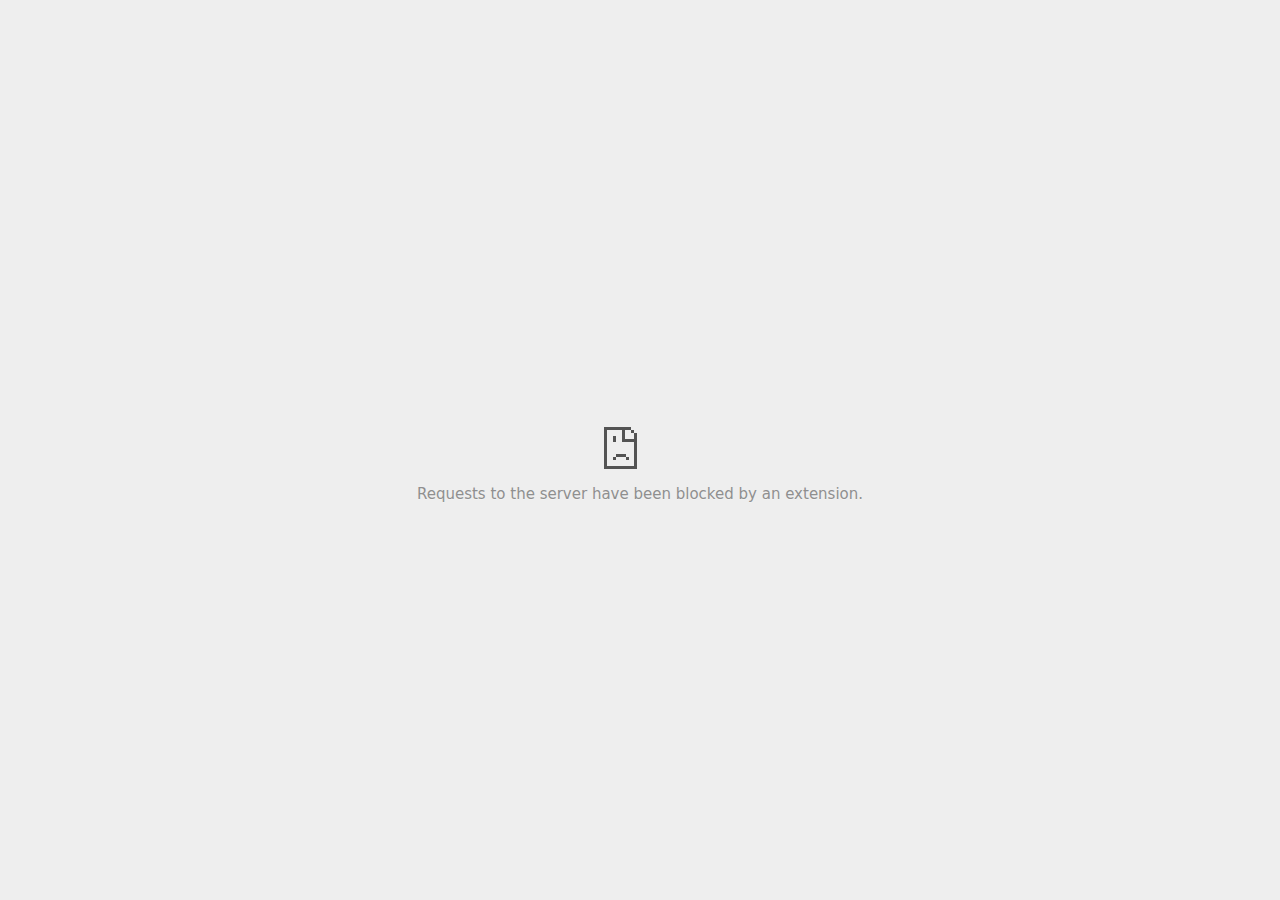
<file: img/rating_files/tags.html>
<!DOCTYPE html>
<!-- saved from url=(0028)data:text/html,chromewebdata -->
<html i18n-values="dir:textdirection;lang:language" subframe="" dir="ltr" lang="en" i18n-processed=""><head><meta http-equiv="Content-Type" content="text/html; charset=UTF-8">
  
  <meta name="viewport" content="width=device-width, initial-scale=1.0,
                                 maximum-scale=1.0, user-scalable=no">
  <title i18n-content="title">creativecdn.com</title>
  <style>/* Copyright 2017 The Chromium Authors. All rights reserved.
 * Use of this source code is governed by a BSD-style license that can be
 * found in the LICENSE file. */

a {
  color: rgb(88, 88, 88);
}

body {
  background-color: rgb(247, 247, 247);
  color: rgb(100, 100, 100);
}

#details-button {
  background: inherit;
  border: 0;
  float: none;
  margin: 0;
  padding: 10px 0;
  text-transform: uppercase;
}

.hidden {
  display: none;
}

html {
  -webkit-text-size-adjust: 100%;
  font-size: 125%;
}

.icon {
  background-repeat: no-repeat;
  background-size: 100%;
}</style>
  <style>/* Copyright 2014 The Chromium Authors. All rights reserved.
   Use of this source code is governed by a BSD-style license that can be
   found in the LICENSE file. */

.bad-clock .icon {
  background-image: -webkit-image-set(
      url([data-uri]) 1x,
      url([data-uri]) 2x);
}

body.safe-browsing {
  background-color: rgb(206, 52, 38);
  color: white;
}

button {
  -webkit-user-select: none;
  background: rgb(66, 133, 244);
  border: 0;
  border-radius: 2px;
  box-sizing: border-box;
  color: #fff;
  cursor: pointer;
  float: right;
  font-size: .875em;
  margin: 0;
  padding: 10px 24px;
  transition: box-shadow 200ms cubic-bezier(0.4, 0, 0.2, 1);
}

[dir='rtl'] button {
  float: left;
}

button:active {
  background: rgb(50, 102, 213);
  outline: 0;
}

button:hover {
  box-shadow: 0 1px 3px rgba(0, 0, 0, .50);
}

#debugging {
  display: inline;
  overflow: auto;
}

.debugging-content {
  line-height: 1em;
  margin-bottom: 0;
  margin-top: 1em;
}

.debugging-content-fixed-width {
  display: block;
  font-family: monospace;
  font-size: 1.2em;
  margin-top: 0.5em;
}

.debugging-title {
  font-weight: bold;
}

#details {
  color: #696969;
  margin: 0 0 50px;
}

#details p:not(:first-of-type) {
  margin-top: 20px;
}

#details-button:hover {
  box-shadow: inherit;
  text-decoration: underline;
}

.error-code {
  color: #646464;
  font-size: .86667em;
  text-transform: uppercase;
}

#error-debugging-info {
  font-size: 0.8em;
}

h1 {
  color: #333;
  font-size: 1.6em;
  font-weight: normal;
  line-height: 1.25em;
  margin-bottom: 16px;
}

h2 {
  font-size: 1.2em;
  font-weight: normal;
}

.icon {
  height: 72px;
  margin: 0 0 40px;
  width: 72px;
}

input[type=checkbox] {
  opacity: 0;
}

input[type=checkbox]:focus ~ .checkbox {
  outline: -webkit-focus-ring-color auto 5px;
}

.interstitial-wrapper {
  box-sizing: border-box;
  font-size: 1em;
  line-height: 1.6em;
  margin: 100px auto 0;
  max-width: 600px;
  width: 100%;
}

#main-message > p {
  display: inline;
}

#extended-reporting-opt-in {
  font-size: .875em;
  margin-top: 39px;
}

#extended-reporting-opt-in label {
  position: relative;
  display: flex;
  align-items: flex-start;
}

.nav-wrapper {
  margin-top: 51px;
}

.nav-wrapper::after {
  clear: both;
  content: '';
  display: table;
  width: 100%;
}

.safe-browsing :-webkit-any(
    a, #details, #details-button, h1, h2, p, .small-link) {
  color: white;
}

.safe-browsing button {
  background-color: rgba(255, 255, 255, .15);
}

.safe-browsing button:active {
  background-color: rgba(255, 255, 255, .25);
}

.safe-browsing button:hover {
  box-shadow: 0 2px 3px rgba(0, 0, 0, .5);
}

.safe-browsing .error-code {
  display: none;
}

.safe-browsing .icon {
  background-image: -webkit-image-set(
      url([data-uri]) 1x,
      url([data-uri]) 2x);
}

.small-link {
  color: #696969;
  font-size: .875em;
}

.ssl .icon {
  background-image: -webkit-image-set(
      url([data-uri]) 1x,
      url([data-uri]) 2x);
}

.captive-portal .icon {
  background-image: -webkit-image-set(
      url([data-uri]) 1x,
      url([data-uri]) 2x);
}

.checkboxes {
  flex: 0 0 24px;
}

.checkbox {
  background: transparent;
  border: 1px solid white;
  border-radius: 2px;
  display: block;
  height: 14px;
  left: 0;
  position: absolute;
  right: 0;
  top: 3px;
  width: 14px;
}

.checkbox::before {
  background: transparent;
  border: 2px solid white;
  border-right-width: 0;
  border-top-width: 0;
  content: '';
  height: 4px;
  left: 2px;
  opacity: 0;
  position: absolute;
  top: 3px;
  transform: rotate(-45deg);
  width: 9px;
}

.ssl-opt-in .checkbox {
  border-color: #696969;
}

.ssl-opt-in .checkbox::before {
  border-color: #696969;
}

input[type=checkbox]:checked ~ .checkbox::before {
  opacity: 1;
}

@media (max-width: 700px) {
  .interstitial-wrapper {
    padding: 0 10%;
  }

  #error-debugging-info {
    overflow: auto;
  }
}

@media (max-height: 600px) {
  .error-code {
    margin-top: 10px;
  }
}

@media (max-width: 420px) {
  button,
  [dir='rtl'] button,
  .small-link {
    float: none;
    font-size: .825em;
    font-weight: 400;
    margin: 0;
    text-transform: uppercase;
    width: 100%;
  }

  #details {
    margin: 20px 0 20px 0;
  }

  #details p:not(:first-of-type) {
    margin-top: 10px;
  }

  #details-button {
    display: block;
    margin-top: 20px;
    text-align: center;
    width: 100%;
  }

  .interstitial-wrapper {
    padding: 0 5%;
  }

  #extended-reporting-opt-in {
    margin-top: 24px;
  }

  .nav-wrapper {
    margin-top: 30px;
  }
}

/**
 * Mobile specific styling.
 * Navigation buttons are anchored to the bottom of the screen.
 * Details message replaces the top content in its own scrollable area.
 */

@media (max-width: 420px) {
  #details-button {
    border: 0;
    margin: 28px 0 0;
  }

  .secondary-button {
    -webkit-margin-end: 0;
    margin-top: 16px;
  }
}

/* Fixed nav. */
@media (min-width: 240px) and (max-width: 420px) and
       (min-height: 401px),
       (min-width: 421px) and (min-height: 240px) and
       (max-height: 560px) {
  body .nav-wrapper {
    background: #f7f7f7;
    bottom: 0;
    box-shadow: 0 -22px 40px rgb(247, 247, 247);
    margin: 0;
    max-width: 736px;
    padding-left: 0px;
    padding-right: 48px;
    position: fixed;
    z-index: 2;
  }

  body.safe-browsing .nav-wrapper {
    background: rgb(206, 52, 38);
    box-shadow: 0 -22px 40px rgb(206, 52, 38);
  }

  .interstitial-wrapper {
    max-width: 736px;
  }

  #details,
  #main-content {
    padding-bottom: 40px;
  }

  #details {
    padding-top: 5.5vh;
  }
}

@media (max-width: 420px) and (orientation: portrait),
       (max-height: 560px) {
  body {
    margin: 0 auto;
  }

  button,
  [dir='rtl'] button,
  button.small-link {
    font-family: Roboto-Regular,Helvetica;
    font-size: .933em;
    font-weight: 600;
    margin: 6px 0;
    text-transform: uppercase;
    transform: translatez(0);
  }

  .nav-wrapper {
    box-sizing: border-box;
    padding-bottom: 8px;
    width: 100%;
  }

  .error-code {
    margin-top: 0;
  }

  #details {
    box-sizing: border-box;
    height: auto;
    margin: 0;
    opacity: 1;
    transition: opacity 250ms cubic-bezier(0.4, 0, 0.2, 1);
  }

  #details.hidden,
  #main-content.hidden {
    display: block;
    height: 0;
    opacity: 0;
    overflow: hidden;
    padding-bottom: 0;
    transition: none;
  }

  #details-button {
    padding-bottom: 16px;
    padding-top: 16px;
  }

  h1 {
    font-size: 1.5em;
    margin-bottom: 8px;
  }

  .icon {
    margin-bottom: 5.69vh;
  }

  .interstitial-wrapper {
    box-sizing: border-box;
    margin: 7vh auto 12px;
    padding: 0 24px;
    position: relative;
  }

  .interstitial-wrapper p {
    font-size: .95em;
    line-height: 1.61em;
    margin-top: 8px;
  }

  #main-content {
    margin: 0;
    transition: opacity 100ms cubic-bezier(0.4, 0, 0.2, 1);
  }

  .small-link {
    border: 0;
  }

  .suggested-left > #control-buttons,
  .suggested-right > #control-buttons {
    float: none;
    margin: 0;
  }
}

@media (min-width: 421px) and (min-height: 500px) and (max-height: 560px) {
  .interstitial-wrapper {
    margin-top: 10vh;
  }
}

@media (min-height: 400px) and (orientation:portrait) {
  .interstitial-wrapper {
    margin-bottom: 145px;
  }
}

@media (min-height: 299px) {
  .nav-wrapper {
    padding-bottom: 16px;
  }
}

@media (min-height: 500px) and (max-height: 650px) and (max-width: 414px) and
       (orientation: portrait) {
  .interstitial-wrapper {
    margin-top: 7vh;
  }
}

@media (min-height: 650px) and (max-width: 414px) and (orientation: portrait) {
  .interstitial-wrapper {
    margin-top: 10vh;
  }
}

/* Small mobile screens. No fixed nav. */
@media (max-height: 400px) and (orientation: portrait),
       (max-height: 239px) and (orientation: landscape),
       (max-width: 419px) and (max-height: 399px) {
  .interstitial-wrapper {
    display: flex;
    flex-direction: column;
    margin-bottom: 0;
  }

  #details {
    flex: 1 1 auto;
    order: 0;
  }

  #main-content {
    flex: 1 1 auto;
    order: 0;
  }

  .nav-wrapper {
    flex: 0 1 auto;
    margin-top: 8px;
    order: 1;
    padding-left: 0;
    padding-right: 0;
    position: relative;
    width: 100%;
  }
}

@media (max-width: 239px) and (orientation: portrait) {
  .nav-wrapper {
    padding-left: 0;
    padding-right: 0;
  }
}
</style>
  <style>/* Copyright 2013 The Chromium Authors. All rights reserved.
 * Use of this source code is governed by a BSD-style license that can be
 * found in the LICENSE file. */

/* Don't use the main frame div when the error is in a subframe. */
html[subframe] #main-frame-error {
  display: none;
}

/* Don't use the subframe error div when the error is in a main frame. */
html:not([subframe]) #sub-frame-error {
  display: none;
}

#diagnose-button {
  -webkit-margin-start: 0;
  float: none;
  margin-bottom: 10px;
  margin-top: 20px;
}

h1 {
  margin-top: 0;
  word-wrap: break-word;
}

h1 span {
  font-weight: 500;
}

h2 {
  color: #666;
  font-size: 1.2em;
  font-weight: normal;
  margin: 10px 0;
}

a {
  color: rgb(17, 85, 204);
  text-decoration: none;
}

.icon {
  -webkit-user-select: none;
  display: inline-block;
}

.icon-generic {
  /**
   * Can't access chrome://theme/IDR_ERROR_NETWORK_GENERIC from an untrusted
   * renderer process, so embed the resource manually.
   */
  content: -webkit-image-set(
      url([data-uri]) 1x,
      url([data-uri]) 2x);
}

.icon-offline {
  content: -webkit-image-set(
      url([data-uri]) 1x,
      url([data-uri]) 2x);
  position: relative;
}

.icon-disabled {
  content: -webkit-image-set(
      url([data-uri]) 1x,
      url([data-uri]) 2x);
  width: 112px;
}

.error-code {
  display: block;
  font-size: .8em;
}

#content-top {
  margin: 20px;
}

#help-box-inner {
  background-color: #f9f9f9;
  border-top: 1px solid #EEE;
  color: #444;
  padding: 20px;
  text-align: start;
}

.hidden {
  display: none;
}

#suggestion {
  margin-top: 15px;
}

#suggestions-list p {
  -webkit-margin-after: 0;
}

#suggestions-list ul {
  margin-top: 0;
}

.single-suggestion {
  list-style-type: none;
  padding-left: 0;
}

#short-suggestion {
  margin-top: 5px;
}

#sub-frame-error-details {

  color: #8F8F8F;

  /* Not done on mobile for performance reasons. */
  text-shadow: 0 1px 0 rgba(255,255,255,0.3);

}

[jscontent=hostName],
[jscontent=failedUrl] {
  overflow-wrap: break-word;
}

#search-container {
  /* Prevents a space between controls. */
  display: flex;
  margin-top: 20px;
}

#search-box {
  border: 1px solid #cdcdcd;
  flex-grow: 1;
  font-size: 1em;
  height: 26px;
  margin-right: 0;
  padding: 1px 9px;
}

#search-box:focus {
  border: 1px solid rgb(93, 154, 255);
  outline: none;
}

#search-button {
  border: none;
  border-bottom-left-radius: 0;
  border-top-left-radius: 0;
  box-shadow: none;
  display: flex;
  height: 30px;
  margin: 0;
  padding: 0;
  width: 60px;
}

#search-image {
  content:
      -webkit-image-set(
          url([data-uri]) 1x,
          url([data-uri]) 2x);
  margin: auto;
}

.secondary-button {
  -webkit-margin-end: 16px;
  background: #d9d9d9;
  color: #696969;
}

.snackbar {
  background: #323232;
  border-radius: 2px;
  bottom: 24px;
  box-sizing: border-box;
  color: #fff;
  font-size: .87em;
  left: 24px;
  max-width: 568px;
  min-width: 288px;
  opacity: 0;
  padding: 16px 24px 12px;
  position: fixed;
  transform: translateY(90px);
  will-change: opacity, transform;
  z-index: 999;
}

.snackbar-show {
  -webkit-animation:
    show-snackbar .25s cubic-bezier(0.0, 0.0, 0.2, 1) forwards,
    hide-snackbar .25s cubic-bezier(0.4, 0.0, 1, 1) forwards 5s;
}

@-webkit-keyframes show-snackbar {
  100% {
    opacity: 1;
    transform: translateY(0);
  }
}

@-webkit-keyframes hide-snackbar {
  0% {
    opacity: 1;
    transform: translateY(0);
  }
  100% {
    opacity: 0;
    transform: translateY(90px);
  }
}

.suggestions {
  margin-top: 18px;
}

.suggestion-header {
  font-weight: bold;
  margin-bottom: 4px;
}

.suggestion-body {
  color: #777;
}

/* Increase line height at higher resolutions. */
@media (min-width: 641px) and (min-height: 641px) {
  #help-box-inner {
    line-height: 18px;
  }
}

/* Decrease padding at low sizes. */
@media (max-width: 640px), (max-height: 640px) {
  h1 {
    margin: 0 0 15px;
  }
  #content-top {
    margin: 15px;
  }
  #help-box-inner {
    padding: 20px;
  }
  .suggestions {
    margin-top: 10px;
  }
  .suggestion-header {
    margin-bottom: 0;
  }
}

/* Don't allow overflow when in a subframe. */
html[subframe] body {
  overflow: hidden;
}

#sub-frame-error {
  -webkit-align-items: center;
  background-color: #DDD;
  display: -webkit-flex;
  -webkit-flex-flow: column;
  height: 100%;
  -webkit-justify-content: center;
  left: 0;
  position: absolute;
  text-align: center;
  top: 0;
  transition: background-color .2s ease-in-out;
  width: 100%;
}

#sub-frame-error:hover {
  background-color: #EEE;
}

#sub-frame-error .icon-generic {
  margin: 0 0 16px;
}

#sub-frame-error-details {
  margin: 0 10px;
  text-align: center;
  visibility: hidden;
}

/* Show details only when hovering. */
#sub-frame-error:hover #sub-frame-error-details {
  visibility: visible;
}

/* If the iframe is too small, always hide the error code. */
/* TODO(mmenke): See if overflow: no-display works better, once supported. */
@media (max-width: 200px), (max-height: 95px) {
  #sub-frame-error-details {
    display: none;
  }
}

/* Adjust icon for small embedded frames in apps. */
@media (max-height: 100px) {
  #sub-frame-error .icon-generic {
    height: auto;
    margin: 0;
    padding-top: 0;
    width: 25px;
  }
}

/* details-button is special; it's a <button> element that looks like a link. */
#details-button {
  box-shadow: none;
  min-width: 0;
}

/* Styles for platform dependent separation of controls and details button. */
.suggested-left > #control-buttons,
.suggested-left #stale-load-button,
.suggested-right > #details-button {
  float: left;
}

.suggested-right > #control-buttons,
.suggested-right #stale-load-button,
.suggested-left > #details-button {
  float: right;
}

.suggested-left .secondary-button {
  -webkit-margin-end: 0px;
  -webkit-margin-start: 16px;
}

#details-button.singular {
  float: none;
}

/* download-button shows both icon and text. */
#download-button {
  box-shadow: none;
  position: relative;
}

#download-button:before {
  -webkit-margin-end: 4px;
  background: -webkit-image-set(
      url([data-uri]) 1x,
      url([data-uri]) 2x)
    no-repeat;
  content: '';
  display: inline-block;
  width: 24px;
  height: 24px;
  vertical-align: middle;
}

#download-button:disabled {
  background: rgb(180, 206, 249);
  color: rgb(255, 255, 255);
}

#buttons::after {
  clear: both;
  content: '';
  display: block;
  width: 100%;
}

/* Offline page */
.offline {
  transition: -webkit-filter 1.5s cubic-bezier(0.65, 0.05, 0.36, 1),
              background-color 1.5s cubic-bezier(0.65, 0.05, 0.36, 1);
  will-change: -webkit-filter, background-color;
}

.offline #main-message > p {
  display: none;
}

.offline.inverted {
  -webkit-filter: invert(100%);
  background-color: #000;
}

.offline .interstitial-wrapper {
  color: #2b2b2b;
  font-size: 1em;
  line-height: 1.55;
  margin: 0 auto;
  max-width: 600px;
  padding-top: 100px;
  width: 100%;
}

.offline .runner-container {
  direction: ltr;
  height: 150px;
  max-width: 600px;
  overflow: hidden;
  position: absolute;
  top: 35px;
  width: 44px;
}

.offline .runner-canvas {
  height: 150px;
  max-width: 600px;
  opacity: 1;
  overflow: hidden;
  position: absolute;
  top: 0;
  z-index: 2;
}

.offline .controller {
  background: rgba(247,247,247, .1);
  height: 100vh;
  left: 0;
  position: absolute;
  top: 0;
  width: 100vw;
  z-index: 1;
}

#offline-resources {
  display: none;
}

@media (max-width: 420px) {
  .suggested-left > #control-buttons,
  .suggested-right > #control-buttons {
    float: none;
  }

  .snackbar {
    left: 0;
    bottom: 0;
    width: 100%;
    border-radius: 0;
  }
}

@media (max-height: 350px) {
  h1 {
    margin: 0 0 15px;
  }

  .icon-offline {
    margin: 0 0 10px;
  }

  .interstitial-wrapper {
    margin-top: 5%;
  }

  .nav-wrapper {
    margin-top: 30px;
  }
}

@media (min-width: 600px) and (max-width: 736px) and (orientation: landscape) {
  .offline .interstitial-wrapper {
    margin-left: 0;
    margin-right: 0;
  }
}

@media (min-width: 420px) and (max-width: 736px) and
       (min-height: 240px) and (max-height: 420px) and
       (orientation:landscape) {
  .interstitial-wrapper {
    margin-bottom: 100px;
  }
}

@media (min-height: 240px) and (orientation: landscape) {
  .offline .interstitial-wrapper {
    margin-bottom: 90px;
  }

  .icon-offline {
    margin-bottom: 20px;
  }
}

@media (max-height: 320px) and (orientation: landscape) {
  .icon-offline {
    margin-bottom: 0;
  }

  .offline .runner-container {
    top: 10px;
  }
}

@media (max-width: 240px) {
  button {
    padding-left: 12px;
    padding-right: 12px;
  }

  .interstitial-wrapper {
    overflow: inherit;
    padding: 0 8px;
  }
}

@media (max-width: 120px) {
  button {
    width: auto;
  }
}
</style>
  <script>// Copyright 2015 The Chromium Authors. All rights reserved.
// Use of this source code is governed by a BSD-style license that can be
// found in the LICENSE file.

var mobileNav = false;

/**
 * For small screen mobile the navigation buttons are moved
 * below the advanced text.
 */
function onResize() {
  var helpOuterBox = document.querySelector('#details');
  var mainContent = document.querySelector('#main-content');
  var mediaQuery = '(min-width: 240px) and (max-width: 420px) and ' +
      '(min-height: 401px), ' +
      '(max-height: 560px) and (min-height: 240px) and ' +
      '(min-width: 421px)';

  var detailsHidden = helpOuterBox.classList.contains('hidden');
  var runnerContainer = document.querySelector('.runner-container');

  // Check for change in nav status.
  if (mobileNav != window.matchMedia(mediaQuery).matches) {
    mobileNav = !mobileNav;

    // Handle showing the top content / details sections according to state.
    if (mobileNav) {
      mainContent.classList.toggle('hidden', !detailsHidden);
      helpOuterBox.classList.toggle('hidden', detailsHidden);
      if (runnerContainer) {
        runnerContainer.classList.toggle('hidden', !detailsHidden);
      }
    } else if (!detailsHidden) {
      // Non mobile nav with visible details.
      mainContent.classList.remove('hidden');
      helpOuterBox.classList.remove('hidden');
      if (runnerContainer) {
        runnerContainer.classList.remove('hidden');
      }
    }
  }
}

function setupMobileNav() {
  window.addEventListener('resize', onResize);
  onResize();
}

document.addEventListener('DOMContentLoaded', setupMobileNav);
</script>
  <script>// Copyright 2013 The Chromium Authors. All rights reserved.
// Use of this source code is governed by a BSD-style license that can be
// found in the LICENSE file.

function toggleHelpBox() {
  var helpBoxOuter = document.getElementById('details');
  helpBoxOuter.classList.toggle('hidden');
  var detailsButton = document.getElementById('details-button');
  if (helpBoxOuter.classList.contains('hidden'))
    detailsButton.innerText = detailsButton.detailsText;
  else
    detailsButton.innerText = detailsButton.hideDetailsText;

  // Details appears over the main content on small screens.
  if (mobileNav) {
    document.getElementById('main-content').classList.toggle('hidden');
    var runnerContainer = document.querySelector('.runner-container');
    if (runnerContainer) {
      runnerContainer.classList.toggle('hidden');
    }
  }
}

function diagnoseErrors() {
// 
    if (window.errorPageController)
      errorPageController.diagnoseErrorsButtonClick();
// 
// 
}

// Subframes use a different layout but the same html file.  This is to make it
// easier to support platforms that load the error page via different
// mechanisms (Currently just iOS).
if (window.top.location != window.location)
  document.documentElement.setAttribute('subframe', '');

// Re-renders the error page using |strings| as the dictionary of values.
// Used by NetErrorTabHelper to update DNS error pages with probe results.
function updateForDnsProbe(strings) {
  var context = new JsEvalContext(strings);
  jstProcess(context, document.getElementById('t'));
}

// Given the classList property of an element, adds an icon class to the list
// and removes the previously-
function updateIconClass(classList, newClass) {
  var oldClass;

  if (classList.hasOwnProperty('last_icon_class')) {
    oldClass = classList['last_icon_class'];
    if (oldClass == newClass)
      return;
  }

  classList.add(newClass);
  if (oldClass !== undefined)
    classList.remove(oldClass);

  classList['last_icon_class'] = newClass;

  if (newClass == 'icon-offline') {
    document.body.classList.add('offline');
    new Runner('.interstitial-wrapper');
  } else {
    document.body.classList.add('neterror');
  }
}

// Does a search using |baseSearchUrl| and the text in the search box.
function search(baseSearchUrl) {
  var searchTextNode = document.getElementById('search-box');
  document.location = baseSearchUrl + searchTextNode.value;
  return false;
}

// Use to track clicks on elements generated by the navigation correction
// service.  If |trackingId| is negative, the element does not come from the
// correction service.
function trackClick(trackingId) {
  // This can't be done with XHRs because XHRs are cancelled on navigation
  // start, and because these are cross-site requests.
  if (trackingId >= 0 && errorPageController)
    errorPageController.trackClick(trackingId);
}

// Called when an <a> tag generated by the navigation correction service is
// clicked.  Separate function from trackClick so the resources don't have to
// be updated if new data is added to jstdata.
function linkClicked(jstdata) {
  trackClick(jstdata.trackingId);
}

// Implements button clicks.  This function is needed during the transition
// between implementing these in trunk chromium and implementing them in
// iOS.
function reloadButtonClick(url) {
  if (window.errorPageController) {
    errorPageController.reloadButtonClick();
  } else {
    location = url;
  }
}

function showSavedCopyButtonClick() {
  if (window.errorPageController) {
    errorPageController.showSavedCopyButtonClick();
  }
}

function downloadButtonClick() {
  if (window.errorPageController) {
    errorPageController.downloadButtonClick();
    var downloadButton = document.getElementById('download-button');
    downloadButton.disabled = true;
    downloadButton.textContent = downloadButton.disabledText;
  }
}

function detailsButtonClick() {
  if (window.errorPageController)
    errorPageController.detailsButtonClick();
}

/**
 * Replace the reload button with the Google cached copy suggestion.
 */
function setUpCachedButton(buttonStrings) {
  var reloadButton = document.getElementById('reload-button');

  reloadButton.textContent = buttonStrings.msg;
  var url = buttonStrings.cacheUrl;
  var trackingId = buttonStrings.trackingId;
  reloadButton.onclick = function(e) {
    e.preventDefault();
    trackClick(trackingId);
    if (window.errorPageController) {
      errorPageController.trackCachedCopyButtonClick();
    }
    location = url;
  };
  reloadButton.style.display = '';
  document.getElementById('control-buttons').hidden = false;
}

var primaryControlOnLeft = true;
// 
primaryControlOnLeft = false;
// 

function onDocumentLoad() {
  var controlButtonDiv = document.getElementById('control-buttons');
  var reloadButton = document.getElementById('reload-button');
  var detailsButton = document.getElementById('details-button');
  var showSavedCopyButton = document.getElementById('show-saved-copy-button');
  var downloadButton = document.getElementById('download-button');

  var reloadButtonVisible = loadTimeData.valueExists('reloadButton') &&
      loadTimeData.getValue('reloadButton').msg;
  var showSavedCopyButtonVisible =
      loadTimeData.valueExists('showSavedCopyButton') &&
      loadTimeData.getValue('showSavedCopyButton').msg;
  var downloadButtonVisible =
      loadTimeData.valueExists('downloadButton') &&
      loadTimeData.getValue('downloadButton').msg;

  var primaryButton, secondaryButton;
  if (showSavedCopyButton.primary) {
    primaryButton = showSavedCopyButton;
    secondaryButton = reloadButton;
  } else {
    primaryButton = reloadButton;
    secondaryButton = showSavedCopyButton;
  }

  // Sets up the proper button layout for the current platform.
  if (primaryControlOnLeft) {
    buttons.classList.add('suggested-left');
    controlButtonDiv.insertBefore(secondaryButton, primaryButton);
  } else {
    buttons.classList.add('suggested-right');
    controlButtonDiv.insertBefore(primaryButton, secondaryButton);
  }

  // Check for Google cached copy suggestion.
  if (loadTimeData.valueExists('cacheButton')) {
    setUpCachedButton(loadTimeData.getValue('cacheButton'));
  }

  if (reloadButton.style.display == 'none' &&
      showSavedCopyButton.style.display == 'none' &&
      downloadButton.style.display == 'none') {
    detailsButton.classList.add('singular');
  }

  // Show control buttons.
  if (reloadButtonVisible || showSavedCopyButtonVisible ||
      downloadButtonVisible) {
    controlButtonDiv.hidden = false;

    // Set the secondary button state in the cases of two call to actions.
    if ((reloadButtonVisible || downloadButtonVisible) &&
        showSavedCopyButtonVisible) {
      secondaryButton.classList.add('secondary-button');
    }
  }
}

document.addEventListener('DOMContentLoaded', onDocumentLoad);
</script>
  <script>// Copyright (c) 2014 The Chromium Authors. All rights reserved.
// Use of this source code is governed by a BSD-style license that can be
// found in the LICENSE file.
(function() {
'use strict';
/**
 * T-Rex runner.
 * @param {string} outerContainerId Outer containing element id.
 * @param {Object} opt_config
 * @constructor
 * @export
 */
function Runner(outerContainerId, opt_config) {
  // Singleton
  if (Runner.instance_) {
    return Runner.instance_;
  }
  Runner.instance_ = this;

  this.outerContainerEl = document.querySelector(outerContainerId);
  this.containerEl = null;
  this.snackbarEl = null;

  this.config = opt_config || Runner.config;

  this.dimensions = Runner.defaultDimensions;

  this.canvas = null;
  this.canvasCtx = null;

  this.tRex = null;

  this.distanceMeter = null;
  this.distanceRan = 0;

  this.highestScore = 0;

  this.time = 0;
  this.runningTime = 0;
  this.msPerFrame = 1000 / FPS;
  this.currentSpeed = this.config.SPEED;

  this.obstacles = [];

  this.activated = false; // Whether the easter egg has been activated.
  this.playing = false; // Whether the game is currently in play state.
  this.crashed = false;
  this.paused = false;
  this.inverted = false;
  this.invertTimer = 0;
  this.resizeTimerId_ = null;

  this.playCount = 0;

  // Sound FX.
  this.audioBuffer = null;
  this.soundFx = {};

  // Global web audio context for playing sounds.
  this.audioContext = null;

  // Images.
  this.images = {};
  this.imagesLoaded = 0;

  if (this.isDisabled()) {
    this.setupDisabledRunner();
  } else {
    this.loadImages();
  }
}
window['Runner'] = Runner;


/**
 * Default game width.
 * @const
 */
var DEFAULT_WIDTH = 600;

/**
 * Frames per second.
 * @const
 */
var FPS = 60;

/** @const */
var IS_HIDPI = window.devicePixelRatio > 1;

/** @const */
var IS_IOS = /iPad|iPhone|iPod/.test(window.navigator.platform);

/** @const */
var IS_MOBILE = /Android/.test(window.navigator.userAgent) || IS_IOS;

/** @const */
var IS_TOUCH_ENABLED = 'ontouchstart' in window;

/**
 * Default game configuration.
 * @enum {number}
 */
Runner.config = {
  ACCELERATION: 0.001,
  BG_CLOUD_SPEED: 0.2,
  BOTTOM_PAD: 10,
  CLEAR_TIME: 3000,
  CLOUD_FREQUENCY: 0.5,
  GAMEOVER_CLEAR_TIME: 750,
  GAP_COEFFICIENT: 0.6,
  GRAVITY: 0.6,
  INITIAL_JUMP_VELOCITY: 12,
  INVERT_FADE_DURATION: 12000,
  INVERT_DISTANCE: 700,
  MAX_BLINK_COUNT: 3,
  MAX_CLOUDS: 6,
  MAX_OBSTACLE_LENGTH: 3,
  MAX_OBSTACLE_DUPLICATION: 2,
  MAX_SPEED: 13,
  MIN_JUMP_HEIGHT: 35,
  MOBILE_SPEED_COEFFICIENT: 1.2,
  RESOURCE_TEMPLATE_ID: 'audio-resources',
  SPEED: 6,
  SPEED_DROP_COEFFICIENT: 3
};


/**
 * Default dimensions.
 * @enum {string}
 */
Runner.defaultDimensions = {
  WIDTH: DEFAULT_WIDTH,
  HEIGHT: 150
};


/**
 * CSS class names.
 * @enum {string}
 */
Runner.classes = {
  CANVAS: 'runner-canvas',
  CONTAINER: 'runner-container',
  CRASHED: 'crashed',
  ICON: 'icon-offline',
  INVERTED: 'inverted',
  SNACKBAR: 'snackbar',
  SNACKBAR_SHOW: 'snackbar-show',
  TOUCH_CONTROLLER: 'controller'
};


/**
 * Sprite definition layout of the spritesheet.
 * @enum {Object}
 */
Runner.spriteDefinition = {
  LDPI: {
    CACTUS_LARGE: {x: 332, y: 2},
    CACTUS_SMALL: {x: 228, y: 2},
    CLOUD: {x: 86, y: 2},
    HORIZON: {x: 2, y: 54},
    MOON: {x: 484, y: 2},
    PTERODACTYL: {x: 134, y: 2},
    RESTART: {x: 2, y: 2},
    TEXT_SPRITE: {x: 655, y: 2},
    TREX: {x: 848, y: 2},
    STAR: {x: 645, y: 2}
  },
  HDPI: {
    CACTUS_LARGE: {x: 652, y: 2},
    CACTUS_SMALL: {x: 446, y: 2},
    CLOUD: {x: 166, y: 2},
    HORIZON: {x: 2, y: 104},
    MOON: {x: 954, y: 2},
    PTERODACTYL: {x: 260, y: 2},
    RESTART: {x: 2, y: 2},
    TEXT_SPRITE: {x: 1294, y: 2},
    TREX: {x: 1678, y: 2},
    STAR: {x: 1276, y: 2}
  }
};


/**
 * Sound FX. Reference to the ID of the audio tag on interstitial page.
 * @enum {string}
 */
Runner.sounds = {
  BUTTON_PRESS: 'offline-sound-press',
  HIT: 'offline-sound-hit',
  SCORE: 'offline-sound-reached'
};


/**
 * Key code mapping.
 * @enum {Object}
 */
Runner.keycodes = {
  JUMP: {'38': 1, '32': 1},  // Up, spacebar
  DUCK: {'40': 1},  // Down
  RESTART: {'13': 1}  // Enter
};


/**
 * Runner event names.
 * @enum {string}
 */
Runner.events = {
  ANIM_END: 'webkitAnimationEnd',
  CLICK: 'click',
  KEYDOWN: 'keydown',
  KEYUP: 'keyup',
  MOUSEDOWN: 'mousedown',
  MOUSEUP: 'mouseup',
  RESIZE: 'resize',
  TOUCHEND: 'touchend',
  TOUCHSTART: 'touchstart',
  VISIBILITY: 'visibilitychange',
  BLUR: 'blur',
  FOCUS: 'focus',
  LOAD: 'load'
};


Runner.prototype = {
  /**
   * Whether the easter egg has been disabled. CrOS enterprise enrolled devices.
   * @return {boolean}
   */
  isDisabled: function() {
    return loadTimeData && loadTimeData.valueExists('disabledEasterEgg');
  },

  /**
   * For disabled instances, set up a snackbar with the disabled message.
   */
  setupDisabledRunner: function() {
    this.containerEl = document.createElement('div');
    this.containerEl.className = Runner.classes.SNACKBAR;
    this.containerEl.textContent = loadTimeData.getValue('disabledEasterEgg');
    this.outerContainerEl.appendChild(this.containerEl);

    // Show notification when the activation key is pressed.
    document.addEventListener(Runner.events.KEYDOWN, function(e) {
      if (Runner.keycodes.JUMP[e.keyCode]) {
        this.containerEl.classList.add(Runner.classes.SNACKBAR_SHOW);
        document.querySelector('.icon').classList.add('icon-disabled');
      }
    }.bind(this));
  },

  /**
   * Setting individual settings for debugging.
   * @param {string} setting
   * @param {*} value
   */
  updateConfigSetting: function(setting, value) {
    if (setting in this.config && value != undefined) {
      this.config[setting] = value;

      switch (setting) {
        case 'GRAVITY':
        case 'MIN_JUMP_HEIGHT':
        case 'SPEED_DROP_COEFFICIENT':
          this.tRex.config[setting] = value;
          break;
        case 'INITIAL_JUMP_VELOCITY':
          this.tRex.setJumpVelocity(value);
          break;
        case 'SPEED':
          this.setSpeed(value);
          break;
      }
    }
  },

  /**
   * Cache the appropriate image sprite from the page and get the sprite sheet
   * definition.
   */
  loadImages: function() {
    if (IS_HIDPI) {
      Runner.imageSprite = document.getElementById('offline-resources-2x');
      this.spriteDef = Runner.spriteDefinition.HDPI;
    } else {
      Runner.imageSprite = document.getElementById('offline-resources-1x');
      this.spriteDef = Runner.spriteDefinition.LDPI;
    }

    if (Runner.imageSprite.complete) {
      this.init();
    } else {
      // If the images are not yet loaded, add a listener.
      Runner.imageSprite.addEventListener(Runner.events.LOAD,
          this.init.bind(this));
    }
  },

  /**
   * Load and decode base 64 encoded sounds.
   */
  loadSounds: function() {
    if (!IS_IOS) {
      this.audioContext = new AudioContext();

      var resourceTemplate =
          document.getElementById(this.config.RESOURCE_TEMPLATE_ID).content;

      for (var sound in Runner.sounds) {
        var soundSrc =
            resourceTemplate.getElementById(Runner.sounds[sound]).src;
        soundSrc = soundSrc.substr(soundSrc.indexOf(',') + 1);
        var buffer = decodeBase64ToArrayBuffer(soundSrc);

        // Async, so no guarantee of order in array.
        this.audioContext.decodeAudioData(buffer, function(index, audioData) {
            this.soundFx[index] = audioData;
          }.bind(this, sound));
      }
    }
  },

  /**
   * Sets the game speed. Adjust the speed accordingly if on a smaller screen.
   * @param {number} opt_speed
   */
  setSpeed: function(opt_speed) {
    var speed = opt_speed || this.currentSpeed;

    // Reduce the speed on smaller mobile screens.
    if (this.dimensions.WIDTH < DEFAULT_WIDTH) {
      var mobileSpeed = speed * this.dimensions.WIDTH / DEFAULT_WIDTH *
          this.config.MOBILE_SPEED_COEFFICIENT;
      this.currentSpeed = mobileSpeed > speed ? speed : mobileSpeed;
    } else if (opt_speed) {
      this.currentSpeed = opt_speed;
    }
  },

  /**
   * Game initialiser.
   */
  init: function() {
    // Hide the static icon.
    document.querySelector('.' + Runner.classes.ICON).style.visibility =
        'hidden';

    this.adjustDimensions();
    this.setSpeed();

    this.containerEl = document.createElement('div');
    this.containerEl.className = Runner.classes.CONTAINER;

    // Player canvas container.
    this.canvas = createCanvas(this.containerEl, this.dimensions.WIDTH,
        this.dimensions.HEIGHT, Runner.classes.PLAYER);

    this.canvasCtx = this.canvas.getContext('2d');
    this.canvasCtx.fillStyle = '#f7f7f7';
    this.canvasCtx.fill();
    Runner.updateCanvasScaling(this.canvas);

    // Horizon contains clouds, obstacles and the ground.
    this.horizon = new Horizon(this.canvas, this.spriteDef, this.dimensions,
        this.config.GAP_COEFFICIENT);

    // Distance meter
    this.distanceMeter = new DistanceMeter(this.canvas,
          this.spriteDef.TEXT_SPRITE, this.dimensions.WIDTH);

    // Draw t-rex
    this.tRex = new Trex(this.canvas, this.spriteDef.TREX);

    this.outerContainerEl.appendChild(this.containerEl);

    if (IS_MOBILE) {
      this.createTouchController();
    }

    this.startListening();
    this.update();

    window.addEventListener(Runner.events.RESIZE,
        this.debounceResize.bind(this));
  },

  /**
   * Create the touch controller. A div that covers whole screen.
   */
  createTouchController: function() {
    this.touchController = document.createElement('div');
    this.touchController.className = Runner.classes.TOUCH_CONTROLLER;
  },

  /**
   * Debounce the resize event.
   */
  debounceResize: function() {
    if (!this.resizeTimerId_) {
      this.resizeTimerId_ =
          setInterval(this.adjustDimensions.bind(this), 250);
    }
  },

  /**
   * Adjust game space dimensions on resize.
   */
  adjustDimensions: function() {
    clearInterval(this.resizeTimerId_);
    this.resizeTimerId_ = null;

    var boxStyles = window.getComputedStyle(this.outerContainerEl);
    var padding = Number(boxStyles.paddingLeft.substr(0,
        boxStyles.paddingLeft.length - 2));

    this.dimensions.WIDTH = this.outerContainerEl.offsetWidth - padding * 2;

    // Redraw the elements back onto the canvas.
    if (this.canvas) {
      this.canvas.width = this.dimensions.WIDTH;
      this.canvas.height = this.dimensions.HEIGHT;

      Runner.updateCanvasScaling(this.canvas);

      this.distanceMeter.calcXPos(this.dimensions.WIDTH);
      this.clearCanvas();
      this.horizon.update(0, 0, true);
      this.tRex.update(0);

      // Outer container and distance meter.
      if (this.playing || this.crashed || this.paused) {
        this.containerEl.style.width = this.dimensions.WIDTH + 'px';
        this.containerEl.style.height = this.dimensions.HEIGHT + 'px';
        this.distanceMeter.update(0, Math.ceil(this.distanceRan));
        this.stop();
      } else {
        this.tRex.draw(0, 0);
      }

      // Game over panel.
      if (this.crashed && this.gameOverPanel) {
        this.gameOverPanel.updateDimensions(this.dimensions.WIDTH);
        this.gameOverPanel.draw();
      }
    }
  },

  /**
   * Play the game intro.
   * Canvas container width expands out to the full width.
   */
  playIntro: function() {
    if (!this.activated && !this.crashed) {
      this.playingIntro = true;
      this.tRex.playingIntro = true;

      // CSS animation definition.
      var keyframes = '@-webkit-keyframes intro { ' +
            'from { width:' + Trex.config.WIDTH + 'px }' +
            'to { width: ' + this.dimensions.WIDTH + 'px }' +
          '}';
      document.styleSheets[0].insertRule(keyframes, 0);

      this.containerEl.addEventListener(Runner.events.ANIM_END,
          this.startGame.bind(this));

      this.containerEl.style.webkitAnimation = 'intro .4s ease-out 1 both';
      this.containerEl.style.width = this.dimensions.WIDTH + 'px';

      if (this.touchController) {
        this.outerContainerEl.appendChild(this.touchController);
      }
      this.playing = true;
      this.activated = true;
    } else if (this.crashed) {
      this.restart();
    }
  },


  /**
   * Update the game status to started.
   */
  startGame: function() {
    this.runningTime = 0;
    this.playingIntro = false;
    this.tRex.playingIntro = false;
    this.containerEl.style.webkitAnimation = '';
    this.playCount++;

    // Handle tabbing off the page. Pause the current game.
    document.addEventListener(Runner.events.VISIBILITY,
          this.onVisibilityChange.bind(this));

    window.addEventListener(Runner.events.BLUR,
          this.onVisibilityChange.bind(this));

    window.addEventListener(Runner.events.FOCUS,
          this.onVisibilityChange.bind(this));
  },

  clearCanvas: function() {
    this.canvasCtx.clearRect(0, 0, this.dimensions.WIDTH,
        this.dimensions.HEIGHT);
  },

  /**
   * Update the game frame and schedules the next one.
   */
  update: function() {
    this.updatePending = false;

    var now = getTimeStamp();
    var deltaTime = now - (this.time || now);
    this.time = now;

    if (this.playing) {
      this.clearCanvas();

      if (this.tRex.jumping) {
        this.tRex.updateJump(deltaTime);
      }

      this.runningTime += deltaTime;
      var hasObstacles = this.runningTime > this.config.CLEAR_TIME;

      // First jump triggers the intro.
      if (this.tRex.jumpCount == 1 && !this.playingIntro) {
        this.playIntro();
      }

      // The horizon doesn't move until the intro is over.
      if (this.playingIntro) {
        this.horizon.update(0, this.currentSpeed, hasObstacles);
      } else {
        deltaTime = !this.activated ? 0 : deltaTime;
        this.horizon.update(deltaTime, this.currentSpeed, hasObstacles,
            this.inverted);
      }

      // Check for collisions.
      var collision = hasObstacles &&
          checkForCollision(this.horizon.obstacles[0], this.tRex);

      if (!collision) {
        this.distanceRan += this.currentSpeed * deltaTime / this.msPerFrame;

        if (this.currentSpeed < this.config.MAX_SPEED) {
          this.currentSpeed += this.config.ACCELERATION;
        }
      } else {
        this.gameOver();
      }

      var playAchievementSound = this.distanceMeter.update(deltaTime,
          Math.ceil(this.distanceRan));

      if (playAchievementSound) {
        this.playSound(this.soundFx.SCORE);
      }

      // Night mode.
      if (this.invertTimer > this.config.INVERT_FADE_DURATION) {
        this.invertTimer = 0;
        this.invertTrigger = false;
        this.invert();
      } else if (this.invertTimer) {
        this.invertTimer += deltaTime;
      } else {
        var actualDistance =
            this.distanceMeter.getActualDistance(Math.ceil(this.distanceRan));

        if (actualDistance > 0) {
          this.invertTrigger = !(actualDistance %
              this.config.INVERT_DISTANCE);

          if (this.invertTrigger && this.invertTimer === 0) {
            this.invertTimer += deltaTime;
            this.invert();
          }
        }
      }
    }

    if (this.playing || (!this.activated &&
        this.tRex.blinkCount < Runner.config.MAX_BLINK_COUNT)) {
      this.tRex.update(deltaTime);
      this.scheduleNextUpdate();
    }
  },

  /**
   * Event handler.
   */
  handleEvent: function(e) {
    return (function(evtType, events) {
      switch (evtType) {
        case events.KEYDOWN:
        case events.TOUCHSTART:
        case events.MOUSEDOWN:
          this.onKeyDown(e);
          break;
        case events.KEYUP:
        case events.TOUCHEND:
        case events.MOUSEUP:
          this.onKeyUp(e);
          break;
      }
    }.bind(this))(e.type, Runner.events);
  },

  /**
   * Bind relevant key / mouse / touch listeners.
   */
  startListening: function() {
    // Keys.
    document.addEventListener(Runner.events.KEYDOWN, this);
    document.addEventListener(Runner.events.KEYUP, this);

    if (IS_MOBILE) {
      // Mobile only touch devices.
      this.touchController.addEventListener(Runner.events.TOUCHSTART, this);
      this.touchController.addEventListener(Runner.events.TOUCHEND, this);
      this.containerEl.addEventListener(Runner.events.TOUCHSTART, this);
    } else {
      // Mouse.
      document.addEventListener(Runner.events.MOUSEDOWN, this);
      document.addEventListener(Runner.events.MOUSEUP, this);
    }
  },

  /**
   * Remove all listeners.
   */
  stopListening: function() {
    document.removeEventListener(Runner.events.KEYDOWN, this);
    document.removeEventListener(Runner.events.KEYUP, this);

    if (IS_MOBILE) {
      this.touchController.removeEventListener(Runner.events.TOUCHSTART, this);
      this.touchController.removeEventListener(Runner.events.TOUCHEND, this);
      this.containerEl.removeEventListener(Runner.events.TOUCHSTART, this);
    } else {
      document.removeEventListener(Runner.events.MOUSEDOWN, this);
      document.removeEventListener(Runner.events.MOUSEUP, this);
    }
  },

  /**
   * Process keydown.
   * @param {Event} e
   */
  onKeyDown: function(e) {
    // Prevent native page scrolling whilst tapping on mobile.
    if (IS_MOBILE && this.playing) {
      e.preventDefault();
    }

    if (!this.crashed && !this.paused) {
      if (Runner.keycodes.JUMP[e.keyCode] ||
          e.type == Runner.events.TOUCHSTART) {
        e.preventDefault();
        // Starting the game for the first time.
        if (!this.playing) {
          this.loadSounds();
          this.playing = true;
          this.update();
          if (window.errorPageController) {
            errorPageController.trackEasterEgg();
          }
        }
        // Start jump.
        if (!this.tRex.jumping && !this.tRex.ducking) {
          this.playSound(this.soundFx.BUTTON_PRESS);
          this.tRex.startJump(this.currentSpeed);
        }
      } else if (this.playing && Runner.keycodes.DUCK[e.keyCode]) {
        e.preventDefault();
        if (this.tRex.jumping) {
          // Speed drop, activated only when jump key is not pressed.
          this.tRex.setSpeedDrop();
        } else if (!this.tRex.jumping && !this.tRex.ducking) {
          // Duck.
          this.tRex.setDuck(true);
        }
      }
    } else if (this.crashed && e.type == Runner.events.TOUCHSTART &&
        e.currentTarget == this.containerEl) {
      this.restart();
    }
  },


  /**
   * Process key up.
   * @param {Event} e
   */
  onKeyUp: function(e) {
    var keyCode = String(e.keyCode);
    var isjumpKey = Runner.keycodes.JUMP[keyCode] ||
       e.type == Runner.events.TOUCHEND ||
       e.type == Runner.events.MOUSEDOWN;

    if (this.isRunning() && isjumpKey) {
      this.tRex.endJump();
    } else if (Runner.keycodes.DUCK[keyCode]) {
      this.tRex.speedDrop = false;
      this.tRex.setDuck(false);
    } else if (this.crashed) {
      // Check that enough time has elapsed before allowing jump key to restart.
      var deltaTime = getTimeStamp() - this.time;

      if (Runner.keycodes.RESTART[keyCode] || this.isLeftClickOnCanvas(e) ||
          (deltaTime >= this.config.GAMEOVER_CLEAR_TIME &&
          Runner.keycodes.JUMP[keyCode])) {
        this.restart();
      }
    } else if (this.paused && isjumpKey) {
      // Reset the jump state
      this.tRex.reset();
      this.play();
    }
  },

  /**
   * Returns whether the event was a left click on canvas.
   * On Windows right click is registered as a click.
   * @param {Event} e
   * @return {boolean}
   */
  isLeftClickOnCanvas: function(e) {
    return e.button != null && e.button < 2 &&
        e.type == Runner.events.MOUSEUP && e.target == this.canvas;
  },

  /**
   * RequestAnimationFrame wrapper.
   */
  scheduleNextUpdate: function() {
    if (!this.updatePending) {
      this.updatePending = true;
      this.raqId = requestAnimationFrame(this.update.bind(this));
    }
  },

  /**
   * Whether the game is running.
   * @return {boolean}
   */
  isRunning: function() {
    return !!this.raqId;
  },

  /**
   * Game over state.
   */
  gameOver: function() {
    this.playSound(this.soundFx.HIT);
    vibrate(200);

    this.stop();
    this.crashed = true;
    this.distanceMeter.acheivement = false;

    this.tRex.update(100, Trex.status.CRASHED);

    // Game over panel.
    if (!this.gameOverPanel) {
      this.gameOverPanel = new GameOverPanel(this.canvas,
          this.spriteDef.TEXT_SPRITE, this.spriteDef.RESTART,
          this.dimensions);
    } else {
      this.gameOverPanel.draw();
    }

    // Update the high score.
    if (this.distanceRan > this.highestScore) {
      this.highestScore = Math.ceil(this.distanceRan);
      this.distanceMeter.setHighScore(this.highestScore);
    }

    // Reset the time clock.
    this.time = getTimeStamp();
  },

  stop: function() {
    this.playing = false;
    this.paused = true;
    cancelAnimationFrame(this.raqId);
    this.raqId = 0;
  },

  play: function() {
    if (!this.crashed) {
      this.playing = true;
      this.paused = false;
      this.tRex.update(0, Trex.status.RUNNING);
      this.time = getTimeStamp();
      this.update();
    }
  },

  restart: function() {
    if (!this.raqId) {
      this.playCount++;
      this.runningTime = 0;
      this.playing = true;
      this.paused = false;
      this.crashed = false;
      this.distanceRan = 0;
      this.setSpeed(this.config.SPEED);
      this.time = getTimeStamp();
      this.containerEl.classList.remove(Runner.classes.CRASHED);
      this.clearCanvas();
      this.distanceMeter.reset(this.highestScore);
      this.horizon.reset();
      this.tRex.reset();
      this.playSound(this.soundFx.BUTTON_PRESS);
      this.invert(true);
      this.update();
    }
  },

  /**
   * Pause the game if the tab is not in focus.
   */
  onVisibilityChange: function(e) {
    if (document.hidden || document.webkitHidden || e.type == 'blur' ||
      document.visibilityState != 'visible') {
      this.stop();
    } else if (!this.crashed) {
      this.tRex.reset();
      this.play();
    }
  },

  /**
   * Play a sound.
   * @param {SoundBuffer} soundBuffer
   */
  playSound: function(soundBuffer) {
    if (soundBuffer) {
      var sourceNode = this.audioContext.createBufferSource();
      sourceNode.buffer = soundBuffer;
      sourceNode.connect(this.audioContext.destination);
      sourceNode.start(0);
    }
  },

  /**
   * Inverts the current page / canvas colors.
   * @param {boolean} Whether to reset colors.
   */
  invert: function(reset) {
    if (reset) {
      document.body.classList.toggle(Runner.classes.INVERTED, false);
      this.invertTimer = 0;
      this.inverted = false;
    } else {
      this.inverted = document.body.classList.toggle(Runner.classes.INVERTED,
          this.invertTrigger);
    }
  }
};


/**
 * Updates the canvas size taking into
 * account the backing store pixel ratio and
 * the device pixel ratio.
 *
 * See article by Paul Lewis:
 * http://www.html5rocks.com/en/tutorials/canvas/hidpi/
 *
 * @param {HTMLCanvasElement} canvas
 * @param {number} opt_width
 * @param {number} opt_height
 * @return {boolean} Whether the canvas was scaled.
 */
Runner.updateCanvasScaling = function(canvas, opt_width, opt_height) {
  var context = canvas.getContext('2d');

  // Query the various pixel ratios
  var devicePixelRatio = Math.floor(window.devicePixelRatio) || 1;
  var backingStoreRatio = Math.floor(context.webkitBackingStorePixelRatio) || 1;
  var ratio = devicePixelRatio / backingStoreRatio;

  // Upscale the canvas if the two ratios don't match
  if (devicePixelRatio !== backingStoreRatio) {
    var oldWidth = opt_width || canvas.width;
    var oldHeight = opt_height || canvas.height;

    canvas.width = oldWidth * ratio;
    canvas.height = oldHeight * ratio;

    canvas.style.width = oldWidth + 'px';
    canvas.style.height = oldHeight + 'px';

    // Scale the context to counter the fact that we've manually scaled
    // our canvas element.
    context.scale(ratio, ratio);
    return true;
  } else if (devicePixelRatio == 1) {
    // Reset the canvas width / height. Fixes scaling bug when the page is
    // zoomed and the devicePixelRatio changes accordingly.
    canvas.style.width = canvas.width + 'px';
    canvas.style.height = canvas.height + 'px';
  }
  return false;
};


/**
 * Get random number.
 * @param {number} min
 * @param {number} max
 * @param {number}
 */
function getRandomNum(min, max) {
  return Math.floor(Math.random() * (max - min + 1)) + min;
}


/**
 * Vibrate on mobile devices.
 * @param {number} duration Duration of the vibration in milliseconds.
 */
function vibrate(duration) {
  if (IS_MOBILE && window.navigator.vibrate) {
    window.navigator.vibrate(duration);
  }
}


/**
 * Create canvas element.
 * @param {HTMLElement} container Element to append canvas to.
 * @param {number} width
 * @param {number} height
 * @param {string} opt_classname
 * @return {HTMLCanvasElement}
 */
function createCanvas(container, width, height, opt_classname) {
  var canvas = document.createElement('canvas');
  canvas.className = opt_classname ? Runner.classes.CANVAS + ' ' +
      opt_classname : Runner.classes.CANVAS;
  canvas.width = width;
  canvas.height = height;
  container.appendChild(canvas);

  return canvas;
}


/**
 * Decodes the base 64 audio to ArrayBuffer used by Web Audio.
 * @param {string} base64String
 */
function decodeBase64ToArrayBuffer(base64String) {
  var len = (base64String.length / 4) * 3;
  var str = atob(base64String);
  var arrayBuffer = new ArrayBuffer(len);
  var bytes = new Uint8Array(arrayBuffer);

  for (var i = 0; i < len; i++) {
    bytes[i] = str.charCodeAt(i);
  }
  return bytes.buffer;
}


/**
 * Return the current timestamp.
 * @return {number}
 */
function getTimeStamp() {
  return IS_IOS ? new Date().getTime() : performance.now();
}


//******************************************************************************


/**
 * Game over panel.
 * @param {!HTMLCanvasElement} canvas
 * @param {Object} textImgPos
 * @param {Object} restartImgPos
 * @param {!Object} dimensions Canvas dimensions.
 * @constructor
 */
function GameOverPanel(canvas, textImgPos, restartImgPos, dimensions) {
  this.canvas = canvas;
  this.canvasCtx = canvas.getContext('2d');
  this.canvasDimensions = dimensions;
  this.textImgPos = textImgPos;
  this.restartImgPos = restartImgPos;
  this.draw();
};


/**
 * Dimensions used in the panel.
 * @enum {number}
 */
GameOverPanel.dimensions = {
  TEXT_X: 0,
  TEXT_Y: 13,
  TEXT_WIDTH: 191,
  TEXT_HEIGHT: 11,
  RESTART_WIDTH: 36,
  RESTART_HEIGHT: 32
};


GameOverPanel.prototype = {
  /**
   * Update the panel dimensions.
   * @param {number} width New canvas width.
   * @param {number} opt_height Optional new canvas height.
   */
  updateDimensions: function(width, opt_height) {
    this.canvasDimensions.WIDTH = width;
    if (opt_height) {
      this.canvasDimensions.HEIGHT = opt_height;
    }
  },

  /**
   * Draw the panel.
   */
  draw: function() {
    var dimensions = GameOverPanel.dimensions;

    var centerX = this.canvasDimensions.WIDTH / 2;

    // Game over text.
    var textSourceX = dimensions.TEXT_X;
    var textSourceY = dimensions.TEXT_Y;
    var textSourceWidth = dimensions.TEXT_WIDTH;
    var textSourceHeight = dimensions.TEXT_HEIGHT;

    var textTargetX = Math.round(centerX - (dimensions.TEXT_WIDTH / 2));
    var textTargetY = Math.round((this.canvasDimensions.HEIGHT - 25) / 3);
    var textTargetWidth = dimensions.TEXT_WIDTH;
    var textTargetHeight = dimensions.TEXT_HEIGHT;

    var restartSourceWidth = dimensions.RESTART_WIDTH;
    var restartSourceHeight = dimensions.RESTART_HEIGHT;
    var restartTargetX = centerX - (dimensions.RESTART_WIDTH / 2);
    var restartTargetY = this.canvasDimensions.HEIGHT / 2;

    if (IS_HIDPI) {
      textSourceY *= 2;
      textSourceX *= 2;
      textSourceWidth *= 2;
      textSourceHeight *= 2;
      restartSourceWidth *= 2;
      restartSourceHeight *= 2;
    }

    textSourceX += this.textImgPos.x;
    textSourceY += this.textImgPos.y;

    // Game over text from sprite.
    this.canvasCtx.drawImage(Runner.imageSprite,
        textSourceX, textSourceY, textSourceWidth, textSourceHeight,
        textTargetX, textTargetY, textTargetWidth, textTargetHeight);

    // Restart button.
    this.canvasCtx.drawImage(Runner.imageSprite,
        this.restartImgPos.x, this.restartImgPos.y,
        restartSourceWidth, restartSourceHeight,
        restartTargetX, restartTargetY, dimensions.RESTART_WIDTH,
        dimensions.RESTART_HEIGHT);
  }
};


//******************************************************************************

/**
 * Check for a collision.
 * @param {!Obstacle} obstacle
 * @param {!Trex} tRex T-rex object.
 * @param {HTMLCanvasContext} opt_canvasCtx Optional canvas context for drawing
 *    collision boxes.
 * @return {Array<CollisionBox>}
 */
function checkForCollision(obstacle, tRex, opt_canvasCtx) {
  var obstacleBoxXPos = Runner.defaultDimensions.WIDTH + obstacle.xPos;

  // Adjustments are made to the bounding box as there is a 1 pixel white
  // border around the t-rex and obstacles.
  var tRexBox = new CollisionBox(
      tRex.xPos + 1,
      tRex.yPos + 1,
      tRex.config.WIDTH - 2,
      tRex.config.HEIGHT - 2);

  var obstacleBox = new CollisionBox(
      obstacle.xPos + 1,
      obstacle.yPos + 1,
      obstacle.typeConfig.width * obstacle.size - 2,
      obstacle.typeConfig.height - 2);

  // Debug outer box
  if (opt_canvasCtx) {
    drawCollisionBoxes(opt_canvasCtx, tRexBox, obstacleBox);
  }

  // Simple outer bounds check.
  if (boxCompare(tRexBox, obstacleBox)) {
    var collisionBoxes = obstacle.collisionBoxes;
    var tRexCollisionBoxes = tRex.ducking ?
        Trex.collisionBoxes.DUCKING : Trex.collisionBoxes.RUNNING;

    // Detailed axis aligned box check.
    for (var t = 0; t < tRexCollisionBoxes.length; t++) {
      for (var i = 0; i < collisionBoxes.length; i++) {
        // Adjust the box to actual positions.
        var adjTrexBox =
            createAdjustedCollisionBox(tRexCollisionBoxes[t], tRexBox);
        var adjObstacleBox =
            createAdjustedCollisionBox(collisionBoxes[i], obstacleBox);
        var crashed = boxCompare(adjTrexBox, adjObstacleBox);

        // Draw boxes for debug.
        if (opt_canvasCtx) {
          drawCollisionBoxes(opt_canvasCtx, adjTrexBox, adjObstacleBox);
        }

        if (crashed) {
          return [adjTrexBox, adjObstacleBox];
        }
      }
    }
  }
  return false;
};


/**
 * Adjust the collision box.
 * @param {!CollisionBox} box The original box.
 * @param {!CollisionBox} adjustment Adjustment box.
 * @return {CollisionBox} The adjusted collision box object.
 */
function createAdjustedCollisionBox(box, adjustment) {
  return new CollisionBox(
      box.x + adjustment.x,
      box.y + adjustment.y,
      box.width,
      box.height);
};


/**
 * Draw the collision boxes for debug.
 */
function drawCollisionBoxes(canvasCtx, tRexBox, obstacleBox) {
  canvasCtx.save();
  canvasCtx.strokeStyle = '#f00';
  canvasCtx.strokeRect(tRexBox.x, tRexBox.y, tRexBox.width, tRexBox.height);

  canvasCtx.strokeStyle = '#0f0';
  canvasCtx.strokeRect(obstacleBox.x, obstacleBox.y,
      obstacleBox.width, obstacleBox.height);
  canvasCtx.restore();
};


/**
 * Compare two collision boxes for a collision.
 * @param {CollisionBox} tRexBox
 * @param {CollisionBox} obstacleBox
 * @return {boolean} Whether the boxes intersected.
 */
function boxCompare(tRexBox, obstacleBox) {
  var crashed = false;
  var tRexBoxX = tRexBox.x;
  var tRexBoxY = tRexBox.y;

  var obstacleBoxX = obstacleBox.x;
  var obstacleBoxY = obstacleBox.y;

  // Axis-Aligned Bounding Box method.
  if (tRexBox.x < obstacleBoxX + obstacleBox.width &&
      tRexBox.x + tRexBox.width > obstacleBoxX &&
      tRexBox.y < obstacleBox.y + obstacleBox.height &&
      tRexBox.height + tRexBox.y > obstacleBox.y) {
    crashed = true;
  }

  return crashed;
};


//******************************************************************************

/**
 * Collision box object.
 * @param {number} x X position.
 * @param {number} y Y Position.
 * @param {number} w Width.
 * @param {number} h Height.
 */
function CollisionBox(x, y, w, h) {
  this.x = x;
  this.y = y;
  this.width = w;
  this.height = h;
};


//******************************************************************************

/**
 * Obstacle.
 * @param {HTMLCanvasCtx} canvasCtx
 * @param {Obstacle.type} type
 * @param {Object} spritePos Obstacle position in sprite.
 * @param {Object} dimensions
 * @param {number} gapCoefficient Mutipler in determining the gap.
 * @param {number} speed
 * @param {number} opt_xOffset
 */
function Obstacle(canvasCtx, type, spriteImgPos, dimensions,
    gapCoefficient, speed, opt_xOffset) {

  this.canvasCtx = canvasCtx;
  this.spritePos = spriteImgPos;
  this.typeConfig = type;
  this.gapCoefficient = gapCoefficient;
  this.size = getRandomNum(1, Obstacle.MAX_OBSTACLE_LENGTH);
  this.dimensions = dimensions;
  this.remove = false;
  this.xPos = dimensions.WIDTH + (opt_xOffset || 0);
  this.yPos = 0;
  this.width = 0;
  this.collisionBoxes = [];
  this.gap = 0;
  this.speedOffset = 0;

  // For animated obstacles.
  this.currentFrame = 0;
  this.timer = 0;

  this.init(speed);
};

/**
 * Coefficient for calculating the maximum gap.
 * @const
 */
Obstacle.MAX_GAP_COEFFICIENT = 1.5;

/**
 * Maximum obstacle grouping count.
 * @const
 */
Obstacle.MAX_OBSTACLE_LENGTH = 3,


Obstacle.prototype = {
  /**
   * Initialise the DOM for the obstacle.
   * @param {number} speed
   */
  init: function(speed) {
    this.cloneCollisionBoxes();

    // Only allow sizing if we're at the right speed.
    if (this.size > 1 && this.typeConfig.multipleSpeed > speed) {
      this.size = 1;
    }

    this.width = this.typeConfig.width * this.size;

    // Check if obstacle can be positioned at various heights.
    if (Array.isArray(this.typeConfig.yPos))  {
      var yPosConfig = IS_MOBILE ? this.typeConfig.yPosMobile :
          this.typeConfig.yPos;
      this.yPos = yPosConfig[getRandomNum(0, yPosConfig.length - 1)];
    } else {
      this.yPos = this.typeConfig.yPos;
    }

    this.draw();

    // Make collision box adjustments,
    // Central box is adjusted to the size as one box.
    //      ____        ______        ________
    //    _|   |-|    _|     |-|    _|       |-|
    //   | |<->| |   | |<--->| |   | |<----->| |
    //   | | 1 | |   | |  2  | |   | |   3   | |
    //   |_|___|_|   |_|_____|_|   |_|_______|_|
    //
    if (this.size > 1) {
      this.collisionBoxes[1].width = this.width - this.collisionBoxes[0].width -
          this.collisionBoxes[2].width;
      this.collisionBoxes[2].x = this.width - this.collisionBoxes[2].width;
    }

    // For obstacles that go at a different speed from the horizon.
    if (this.typeConfig.speedOffset) {
      this.speedOffset = Math.random() > 0.5 ? this.typeConfig.speedOffset :
          -this.typeConfig.speedOffset;
    }

    this.gap = this.getGap(this.gapCoefficient, speed);
  },

  /**
   * Draw and crop based on size.
   */
  draw: function() {
    var sourceWidth = this.typeConfig.width;
    var sourceHeight = this.typeConfig.height;

    if (IS_HIDPI) {
      sourceWidth = sourceWidth * 2;
      sourceHeight = sourceHeight * 2;
    }

    // X position in sprite.
    var sourceX = (sourceWidth * this.size) * (0.5 * (this.size - 1)) +
        this.spritePos.x;

    // Animation frames.
    if (this.currentFrame > 0) {
      sourceX += sourceWidth * this.currentFrame;
    }

    this.canvasCtx.drawImage(Runner.imageSprite,
      sourceX, this.spritePos.y,
      sourceWidth * this.size, sourceHeight,
      this.xPos, this.yPos,
      this.typeConfig.width * this.size, this.typeConfig.height);
  },

  /**
   * Obstacle frame update.
   * @param {number} deltaTime
   * @param {number} speed
   */
  update: function(deltaTime, speed) {
    if (!this.remove) {
      if (this.typeConfig.speedOffset) {
        speed += this.speedOffset;
      }
      this.xPos -= Math.floor((speed * FPS / 1000) * deltaTime);

      // Update frame
      if (this.typeConfig.numFrames) {
        this.timer += deltaTime;
        if (this.timer >= this.typeConfig.frameRate) {
          this.currentFrame =
              this.currentFrame == this.typeConfig.numFrames - 1 ?
              0 : this.currentFrame + 1;
          this.timer = 0;
        }
      }
      this.draw();

      if (!this.isVisible()) {
        this.remove = true;
      }
    }
  },

  /**
   * Calculate a random gap size.
   * - Minimum gap gets wider as speed increses
   * @param {number} gapCoefficient
   * @param {number} speed
   * @return {number} The gap size.
   */
  getGap: function(gapCoefficient, speed) {
    var minGap = Math.round(this.width * speed +
          this.typeConfig.minGap * gapCoefficient);
    var maxGap = Math.round(minGap * Obstacle.MAX_GAP_COEFFICIENT);
    return getRandomNum(minGap, maxGap);
  },

  /**
   * Check if obstacle is visible.
   * @return {boolean} Whether the obstacle is in the game area.
   */
  isVisible: function() {
    return this.xPos + this.width > 0;
  },

  /**
   * Make a copy of the collision boxes, since these will change based on
   * obstacle type and size.
   */
  cloneCollisionBoxes: function() {
    var collisionBoxes = this.typeConfig.collisionBoxes;

    for (var i = collisionBoxes.length - 1; i >= 0; i--) {
      this.collisionBoxes[i] = new CollisionBox(collisionBoxes[i].x,
          collisionBoxes[i].y, collisionBoxes[i].width,
          collisionBoxes[i].height);
    }
  }
};


/**
 * Obstacle definitions.
 * minGap: minimum pixel space betweeen obstacles.
 * multipleSpeed: Speed at which multiples are allowed.
 * speedOffset: speed faster / slower than the horizon.
 * minSpeed: Minimum speed which the obstacle can make an appearance.
 */
Obstacle.types = [
  {
    type: 'CACTUS_SMALL',
    width: 17,
    height: 35,
    yPos: 105,
    multipleSpeed: 4,
    minGap: 120,
    minSpeed: 0,
    collisionBoxes: [
      new CollisionBox(0, 7, 5, 27),
      new CollisionBox(4, 0, 6, 34),
      new CollisionBox(10, 4, 7, 14)
    ]
  },
  {
    type: 'CACTUS_LARGE',
    width: 25,
    height: 50,
    yPos: 90,
    multipleSpeed: 7,
    minGap: 120,
    minSpeed: 0,
    collisionBoxes: [
      new CollisionBox(0, 12, 7, 38),
      new CollisionBox(8, 0, 7, 49),
      new CollisionBox(13, 10, 10, 38)
    ]
  },
  {
    type: 'PTERODACTYL',
    width: 46,
    height: 40,
    yPos: [ 100, 75, 50 ], // Variable height.
    yPosMobile: [ 100, 50 ], // Variable height mobile.
    multipleSpeed: 999,
    minSpeed: 8.5,
    minGap: 150,
    collisionBoxes: [
      new CollisionBox(15, 15, 16, 5),
      new CollisionBox(18, 21, 24, 6),
      new CollisionBox(2, 14, 4, 3),
      new CollisionBox(6, 10, 4, 7),
      new CollisionBox(10, 8, 6, 9)
    ],
    numFrames: 2,
    frameRate: 1000/6,
    speedOffset: .8
  }
];


//******************************************************************************
/**
 * T-rex game character.
 * @param {HTMLCanvas} canvas
 * @param {Object} spritePos Positioning within image sprite.
 * @constructor
 */
function Trex(canvas, spritePos) {
  this.canvas = canvas;
  this.canvasCtx = canvas.getContext('2d');
  this.spritePos = spritePos;
  this.xPos = 0;
  this.yPos = 0;
  // Position when on the ground.
  this.groundYPos = 0;
  this.currentFrame = 0;
  this.currentAnimFrames = [];
  this.blinkDelay = 0;
  this.blinkCount = 0;
  this.animStartTime = 0;
  this.timer = 0;
  this.msPerFrame = 1000 / FPS;
  this.config = Trex.config;
  // Current status.
  this.status = Trex.status.WAITING;

  this.jumping = false;
  this.ducking = false;
  this.jumpVelocity = 0;
  this.reachedMinHeight = false;
  this.speedDrop = false;
  this.jumpCount = 0;
  this.jumpspotX = 0;

  this.init();
};


/**
 * T-rex player config.
 * @enum {number}
 */
Trex.config = {
  DROP_VELOCITY: -5,
  GRAVITY: 0.6,
  HEIGHT: 47,
  HEIGHT_DUCK: 25,
  INIITAL_JUMP_VELOCITY: -10,
  INTRO_DURATION: 1500,
  MAX_JUMP_HEIGHT: 30,
  MIN_JUMP_HEIGHT: 30,
  SPEED_DROP_COEFFICIENT: 3,
  SPRITE_WIDTH: 262,
  START_X_POS: 50,
  WIDTH: 44,
  WIDTH_DUCK: 59
};


/**
 * Used in collision detection.
 * @type {Array<CollisionBox>}
 */
Trex.collisionBoxes = {
  DUCKING: [
    new CollisionBox(1, 18, 55, 25)
  ],
  RUNNING: [
    new CollisionBox(22, 0, 17, 16),
    new CollisionBox(1, 18, 30, 9),
    new CollisionBox(10, 35, 14, 8),
    new CollisionBox(1, 24, 29, 5),
    new CollisionBox(5, 30, 21, 4),
    new CollisionBox(9, 34, 15, 4)
  ]
};


/**
 * Animation states.
 * @enum {string}
 */
Trex.status = {
  CRASHED: 'CRASHED',
  DUCKING: 'DUCKING',
  JUMPING: 'JUMPING',
  RUNNING: 'RUNNING',
  WAITING: 'WAITING'
};

/**
 * Blinking coefficient.
 * @const
 */
Trex.BLINK_TIMING = 7000;


/**
 * Animation config for different states.
 * @enum {Object}
 */
Trex.animFrames = {
  WAITING: {
    frames: [44, 0],
    msPerFrame: 1000 / 3
  },
  RUNNING: {
    frames: [88, 132],
    msPerFrame: 1000 / 12
  },
  CRASHED: {
    frames: [220],
    msPerFrame: 1000 / 60
  },
  JUMPING: {
    frames: [0],
    msPerFrame: 1000 / 60
  },
  DUCKING: {
    frames: [262, 321],
    msPerFrame: 1000 / 8
  }
};


Trex.prototype = {
  /**
   * T-rex player initaliser.
   * Sets the t-rex to blink at random intervals.
   */
  init: function() {
    this.groundYPos = Runner.defaultDimensions.HEIGHT - this.config.HEIGHT -
        Runner.config.BOTTOM_PAD;
    this.yPos = this.groundYPos;
    this.minJumpHeight = this.groundYPos - this.config.MIN_JUMP_HEIGHT;

    this.draw(0, 0);
    this.update(0, Trex.status.WAITING);
  },

  /**
   * Setter for the jump velocity.
   * The approriate drop velocity is also set.
   */
  setJumpVelocity: function(setting) {
    this.config.INIITAL_JUMP_VELOCITY = -setting;
    this.config.DROP_VELOCITY = -setting / 2;
  },

  /**
   * Set the animation status.
   * @param {!number} deltaTime
   * @param {Trex.status} status Optional status to switch to.
   */
  update: function(deltaTime, opt_status) {
    this.timer += deltaTime;

    // Update the status.
    if (opt_status) {
      this.status = opt_status;
      this.currentFrame = 0;
      this.msPerFrame = Trex.animFrames[opt_status].msPerFrame;
      this.currentAnimFrames = Trex.animFrames[opt_status].frames;

      if (opt_status == Trex.status.WAITING) {
        this.animStartTime = getTimeStamp();
        this.setBlinkDelay();
      }
    }

    // Game intro animation, T-rex moves in from the left.
    if (this.playingIntro && this.xPos < this.config.START_X_POS) {
      this.xPos += Math.round((this.config.START_X_POS /
          this.config.INTRO_DURATION) * deltaTime);
    }

    if (this.status == Trex.status.WAITING) {
      this.blink(getTimeStamp());
    } else {
      this.draw(this.currentAnimFrames[this.currentFrame], 0);
    }

    // Update the frame position.
    if (this.timer >= this.msPerFrame) {
      this.currentFrame = this.currentFrame ==
          this.currentAnimFrames.length - 1 ? 0 : this.currentFrame + 1;
      this.timer = 0;
    }

    // Speed drop becomes duck if the down key is still being pressed.
    if (this.speedDrop && this.yPos == this.groundYPos) {
      this.speedDrop = false;
      this.setDuck(true);
    }
  },

  /**
   * Draw the t-rex to a particular position.
   * @param {number} x
   * @param {number} y
   */
  draw: function(x, y) {
    var sourceX = x;
    var sourceY = y;
    var sourceWidth = this.ducking && this.status != Trex.status.CRASHED ?
        this.config.WIDTH_DUCK : this.config.WIDTH;
    var sourceHeight = this.config.HEIGHT;

    if (IS_HIDPI) {
      sourceX *= 2;
      sourceY *= 2;
      sourceWidth *= 2;
      sourceHeight *= 2;
    }

    // Adjustments for sprite sheet position.
    sourceX += this.spritePos.x;
    sourceY += this.spritePos.y;

    // Ducking.
    if (this.ducking && this.status != Trex.status.CRASHED) {
      this.canvasCtx.drawImage(Runner.imageSprite, sourceX, sourceY,
          sourceWidth, sourceHeight,
          this.xPos, this.yPos,
          this.config.WIDTH_DUCK, this.config.HEIGHT);
    } else {
      // Crashed whilst ducking. Trex is standing up so needs adjustment.
      if (this.ducking && this.status == Trex.status.CRASHED) {
        this.xPos++;
      }
      // Standing / running
      this.canvasCtx.drawImage(Runner.imageSprite, sourceX, sourceY,
          sourceWidth, sourceHeight,
          this.xPos, this.yPos,
          this.config.WIDTH, this.config.HEIGHT);
    }
  },

  /**
   * Sets a random time for the blink to happen.
   */
  setBlinkDelay: function() {
    this.blinkDelay = Math.ceil(Math.random() * Trex.BLINK_TIMING);
  },

  /**
   * Make t-rex blink at random intervals.
   * @param {number} time Current time in milliseconds.
   */
  blink: function(time) {
    var deltaTime = time - this.animStartTime;

    if (deltaTime >= this.blinkDelay) {
      this.draw(this.currentAnimFrames[this.currentFrame], 0);

      if (this.currentFrame == 1) {
        // Set new random delay to blink.
        this.setBlinkDelay();
        this.animStartTime = time;
        this.blinkCount++;
      }
    }
  },

  /**
   * Initialise a jump.
   * @param {number} speed
   */
  startJump: function(speed) {
    if (!this.jumping) {
      this.update(0, Trex.status.JUMPING);
      // Tweak the jump velocity based on the speed.
      this.jumpVelocity = this.config.INIITAL_JUMP_VELOCITY - (speed / 10);
      this.jumping = true;
      this.reachedMinHeight = false;
      this.speedDrop = false;
    }
  },

  /**
   * Jump is complete, falling down.
   */
  endJump: function() {
    if (this.reachedMinHeight &&
        this.jumpVelocity < this.config.DROP_VELOCITY) {
      this.jumpVelocity = this.config.DROP_VELOCITY;
    }
  },

  /**
   * Update frame for a jump.
   * @param {number} deltaTime
   * @param {number} speed
   */
  updateJump: function(deltaTime, speed) {
    var msPerFrame = Trex.animFrames[this.status].msPerFrame;
    var framesElapsed = deltaTime / msPerFrame;

    // Speed drop makes Trex fall faster.
    if (this.speedDrop) {
      this.yPos += Math.round(this.jumpVelocity *
          this.config.SPEED_DROP_COEFFICIENT * framesElapsed);
    } else {
      this.yPos += Math.round(this.jumpVelocity * framesElapsed);
    }

    this.jumpVelocity += this.config.GRAVITY * framesElapsed;

    // Minimum height has been reached.
    if (this.yPos < this.minJumpHeight || this.speedDrop) {
      this.reachedMinHeight = true;
    }

    // Reached max height
    if (this.yPos < this.config.MAX_JUMP_HEIGHT || this.speedDrop) {
      this.endJump();
    }

    // Back down at ground level. Jump completed.
    if (this.yPos > this.groundYPos) {
      this.reset();
      this.jumpCount++;
    }

    this.update(deltaTime);
  },

  /**
   * Set the speed drop. Immediately cancels the current jump.
   */
  setSpeedDrop: function() {
    this.speedDrop = true;
    this.jumpVelocity = 1;
  },

  /**
   * @param {boolean} isDucking.
   */
  setDuck: function(isDucking) {
    if (isDucking && this.status != Trex.status.DUCKING) {
      this.update(0, Trex.status.DUCKING);
      this.ducking = true;
    } else if (this.status == Trex.status.DUCKING) {
      this.update(0, Trex.status.RUNNING);
      this.ducking = false;
    }
  },

  /**
   * Reset the t-rex to running at start of game.
   */
  reset: function() {
    this.yPos = this.groundYPos;
    this.jumpVelocity = 0;
    this.jumping = false;
    this.ducking = false;
    this.update(0, Trex.status.RUNNING);
    this.midair = false;
    this.speedDrop = false;
    this.jumpCount = 0;
  }
};


//******************************************************************************

/**
 * Handles displaying the distance meter.
 * @param {!HTMLCanvasElement} canvas
 * @param {Object} spritePos Image position in sprite.
 * @param {number} canvasWidth
 * @constructor
 */
function DistanceMeter(canvas, spritePos, canvasWidth) {
  this.canvas = canvas;
  this.canvasCtx = canvas.getContext('2d');
  this.image = Runner.imageSprite;
  this.spritePos = spritePos;
  this.x = 0;
  this.y = 5;

  this.currentDistance = 0;
  this.maxScore = 0;
  this.highScore = 0;
  this.container = null;

  this.digits = [];
  this.acheivement = false;
  this.defaultString = '';
  this.flashTimer = 0;
  this.flashIterations = 0;
  this.invertTrigger = false;

  this.config = DistanceMeter.config;
  this.maxScoreUnits = this.config.MAX_DISTANCE_UNITS;
  this.init(canvasWidth);
};


/**
 * @enum {number}
 */
DistanceMeter.dimensions = {
  WIDTH: 10,
  HEIGHT: 13,
  DEST_WIDTH: 11
};


/**
 * Y positioning of the digits in the sprite sheet.
 * X position is always 0.
 * @type {Array<number>}
 */
DistanceMeter.yPos = [0, 13, 27, 40, 53, 67, 80, 93, 107, 120];


/**
 * Distance meter config.
 * @enum {number}
 */
DistanceMeter.config = {
  // Number of digits.
  MAX_DISTANCE_UNITS: 5,

  // Distance that causes achievement animation.
  ACHIEVEMENT_DISTANCE: 100,

  // Used for conversion from pixel distance to a scaled unit.
  COEFFICIENT: 0.025,

  // Flash duration in milliseconds.
  FLASH_DURATION: 1000 / 4,

  // Flash iterations for achievement animation.
  FLASH_ITERATIONS: 3
};


DistanceMeter.prototype = {
  /**
   * Initialise the distance meter to '00000'.
   * @param {number} width Canvas width in px.
   */
  init: function(width) {
    var maxDistanceStr = '';

    this.calcXPos(width);
    this.maxScore = this.maxScoreUnits;
    for (var i = 0; i < this.maxScoreUnits; i++) {
      this.draw(i, 0);
      this.defaultString += '0';
      maxDistanceStr += '9';
    }

    this.maxScore = parseInt(maxDistanceStr);
  },

  /**
   * Calculate the xPos in the canvas.
   * @param {number} canvasWidth
   */
  calcXPos: function(canvasWidth) {
    this.x = canvasWidth - (DistanceMeter.dimensions.DEST_WIDTH *
        (this.maxScoreUnits + 1));
  },

  /**
   * Draw a digit to canvas.
   * @param {number} digitPos Position of the digit.
   * @param {number} value Digit value 0-9.
   * @param {boolean} opt_highScore Whether drawing the high score.
   */
  draw: function(digitPos, value, opt_highScore) {
    var sourceWidth = DistanceMeter.dimensions.WIDTH;
    var sourceHeight = DistanceMeter.dimensions.HEIGHT;
    var sourceX = DistanceMeter.dimensions.WIDTH * value;
    var sourceY = 0;

    var targetX = digitPos * DistanceMeter.dimensions.DEST_WIDTH;
    var targetY = this.y;
    var targetWidth = DistanceMeter.dimensions.WIDTH;
    var targetHeight = DistanceMeter.dimensions.HEIGHT;

    // For high DPI we 2x source values.
    if (IS_HIDPI) {
      sourceWidth *= 2;
      sourceHeight *= 2;
      sourceX *= 2;
    }

    sourceX += this.spritePos.x;
    sourceY += this.spritePos.y;

    this.canvasCtx.save();

    if (opt_highScore) {
      // Left of the current score.
      var highScoreX = this.x - (this.maxScoreUnits * 2) *
          DistanceMeter.dimensions.WIDTH;
      this.canvasCtx.translate(highScoreX, this.y);
    } else {
      this.canvasCtx.translate(this.x, this.y);
    }

    this.canvasCtx.drawImage(this.image, sourceX, sourceY,
        sourceWidth, sourceHeight,
        targetX, targetY,
        targetWidth, targetHeight
      );

    this.canvasCtx.restore();
  },

  /**
   * Covert pixel distance to a 'real' distance.
   * @param {number} distance Pixel distance ran.
   * @return {number} The 'real' distance ran.
   */
  getActualDistance: function(distance) {
    return distance ? Math.round(distance * this.config.COEFFICIENT) : 0;
  },

  /**
   * Update the distance meter.
   * @param {number} distance
   * @param {number} deltaTime
   * @return {boolean} Whether the acheivement sound fx should be played.
   */
  update: function(deltaTime, distance) {
    var paint = true;
    var playSound = false;

    if (!this.acheivement) {
      distance = this.getActualDistance(distance);
      // Score has gone beyond the initial digit count.
      if (distance > this.maxScore && this.maxScoreUnits ==
        this.config.MAX_DISTANCE_UNITS) {
        this.maxScoreUnits++;
        this.maxScore = parseInt(this.maxScore + '9');
      } else {
        this.distance = 0;
      }

      if (distance > 0) {
        // Acheivement unlocked
        if (distance % this.config.ACHIEVEMENT_DISTANCE == 0) {
          // Flash score and play sound.
          this.acheivement = true;
          this.flashTimer = 0;
          playSound = true;
        }

        // Create a string representation of the distance with leading 0.
        var distanceStr = (this.defaultString +
            distance).substr(-this.maxScoreUnits);
        this.digits = distanceStr.split('');
      } else {
        this.digits = this.defaultString.split('');
      }
    } else {
      // Control flashing of the score on reaching acheivement.
      if (this.flashIterations <= this.config.FLASH_ITERATIONS) {
        this.flashTimer += deltaTime;

        if (this.flashTimer < this.config.FLASH_DURATION) {
          paint = false;
        } else if (this.flashTimer >
            this.config.FLASH_DURATION * 2) {
          this.flashTimer = 0;
          this.flashIterations++;
        }
      } else {
        this.acheivement = false;
        this.flashIterations = 0;
        this.flashTimer = 0;
      }
    }

    // Draw the digits if not flashing.
    if (paint) {
      for (var i = this.digits.length - 1; i >= 0; i--) {
        this.draw(i, parseInt(this.digits[i]));
      }
    }

    this.drawHighScore();
    return playSound;
  },

  /**
   * Draw the high score.
   */
  drawHighScore: function() {
    this.canvasCtx.save();
    this.canvasCtx.globalAlpha = .8;
    for (var i = this.highScore.length - 1; i >= 0; i--) {
      this.draw(i, parseInt(this.highScore[i], 10), true);
    }
    this.canvasCtx.restore();
  },

  /**
   * Set the highscore as a array string.
   * Position of char in the sprite: H - 10, I - 11.
   * @param {number} distance Distance ran in pixels.
   */
  setHighScore: function(distance) {
    distance = this.getActualDistance(distance);
    var highScoreStr = (this.defaultString +
        distance).substr(-this.maxScoreUnits);

    this.highScore = ['10', '11', ''].concat(highScoreStr.split(''));
  },

  /**
   * Reset the distance meter back to '00000'.
   */
  reset: function() {
    this.update(0);
    this.acheivement = false;
  }
};


//******************************************************************************

/**
 * Cloud background item.
 * Similar to an obstacle object but without collision boxes.
 * @param {HTMLCanvasElement} canvas Canvas element.
 * @param {Object} spritePos Position of image in sprite.
 * @param {number} containerWidth
 */
function Cloud(canvas, spritePos, containerWidth) {
  this.canvas = canvas;
  this.canvasCtx = this.canvas.getContext('2d');
  this.spritePos = spritePos;
  this.containerWidth = containerWidth;
  this.xPos = containerWidth;
  this.yPos = 0;
  this.remove = false;
  this.cloudGap = getRandomNum(Cloud.config.MIN_CLOUD_GAP,
      Cloud.config.MAX_CLOUD_GAP);

  this.init();
};


/**
 * Cloud object config.
 * @enum {number}
 */
Cloud.config = {
  HEIGHT: 14,
  MAX_CLOUD_GAP: 400,
  MAX_SKY_LEVEL: 30,
  MIN_CLOUD_GAP: 100,
  MIN_SKY_LEVEL: 71,
  WIDTH: 46
};


Cloud.prototype = {
  /**
   * Initialise the cloud. Sets the Cloud height.
   */
  init: function() {
    this.yPos = getRandomNum(Cloud.config.MAX_SKY_LEVEL,
        Cloud.config.MIN_SKY_LEVEL);
    this.draw();
  },

  /**
   * Draw the cloud.
   */
  draw: function() {
    this.canvasCtx.save();
    var sourceWidth = Cloud.config.WIDTH;
    var sourceHeight = Cloud.config.HEIGHT;

    if (IS_HIDPI) {
      sourceWidth = sourceWidth * 2;
      sourceHeight = sourceHeight * 2;
    }

    this.canvasCtx.drawImage(Runner.imageSprite, this.spritePos.x,
        this.spritePos.y,
        sourceWidth, sourceHeight,
        this.xPos, this.yPos,
        Cloud.config.WIDTH, Cloud.config.HEIGHT);

    this.canvasCtx.restore();
  },

  /**
   * Update the cloud position.
   * @param {number} speed
   */
  update: function(speed) {
    if (!this.remove) {
      this.xPos -= Math.ceil(speed);
      this.draw();

      // Mark as removeable if no longer in the canvas.
      if (!this.isVisible()) {
        this.remove = true;
      }
    }
  },

  /**
   * Check if the cloud is visible on the stage.
   * @return {boolean}
   */
  isVisible: function() {
    return this.xPos + Cloud.config.WIDTH > 0;
  }
};


//******************************************************************************

/**
 * Nightmode shows a moon and stars on the horizon.
 */
function NightMode(canvas, spritePos, containerWidth) {
  this.spritePos = spritePos;
  this.canvas = canvas;
  this.canvasCtx = canvas.getContext('2d');
  this.xPos = containerWidth - 50;
  this.yPos = 30;
  this.currentPhase = 0;
  this.opacity = 0;
  this.containerWidth = containerWidth;
  this.stars = [];
  this.drawStars = false;
  this.placeStars();
};

/**
 * @enum {number}
 */
NightMode.config = {
  FADE_SPEED: 0.035,
  HEIGHT: 40,
  MOON_SPEED: 0.25,
  NUM_STARS: 2,
  STAR_SIZE: 9,
  STAR_SPEED: 0.3,
  STAR_MAX_Y: 70,
  WIDTH: 20
};

NightMode.phases = [140, 120, 100, 60, 40, 20, 0];

NightMode.prototype = {
  /**
   * Update moving moon, changing phases.
   * @param {boolean} activated Whether night mode is activated.
   * @param {number} delta
   */
  update: function(activated, delta) {
    // Moon phase.
    if (activated && this.opacity == 0) {
      this.currentPhase++;

      if (this.currentPhase >= NightMode.phases.length) {
        this.currentPhase = 0;
      }
    }

    // Fade in / out.
    if (activated && (this.opacity < 1 || this.opacity == 0)) {
      this.opacity += NightMode.config.FADE_SPEED;
    } else if (this.opacity > 0) {
      this.opacity -= NightMode.config.FADE_SPEED;
    }

    // Set moon positioning.
    if (this.opacity > 0) {
      this.xPos = this.updateXPos(this.xPos, NightMode.config.MOON_SPEED);

      // Update stars.
      if (this.drawStars) {
         for (var i = 0; i < NightMode.config.NUM_STARS; i++) {
            this.stars[i].x = this.updateXPos(this.stars[i].x,
                NightMode.config.STAR_SPEED);
         }
      }
      this.draw();
    } else {
      this.opacity = 0;
      this.placeStars();
    }
    this.drawStars = true;
  },

  updateXPos: function(currentPos, speed) {
    if (currentPos < -NightMode.config.WIDTH) {
      currentPos = this.containerWidth;
    } else {
      currentPos -= speed;
    }
    return currentPos;
  },

  draw: function() {
    var moonSourceWidth = this.currentPhase == 3 ? NightMode.config.WIDTH * 2 :
         NightMode.config.WIDTH;
    var moonSourceHeight = NightMode.config.HEIGHT;
    var moonSourceX = this.spritePos.x + NightMode.phases[this.currentPhase];
    var moonOutputWidth = moonSourceWidth;
    var starSize = NightMode.config.STAR_SIZE;
    var starSourceX = Runner.spriteDefinition.LDPI.STAR.x;

    if (IS_HIDPI) {
      moonSourceWidth *= 2;
      moonSourceHeight *= 2;
      moonSourceX = this.spritePos.x +
          (NightMode.phases[this.currentPhase] * 2);
      starSize *= 2;
      starSourceX = Runner.spriteDefinition.HDPI.STAR.x;
    }

    this.canvasCtx.save();
    this.canvasCtx.globalAlpha = this.opacity;

    // Stars.
    if (this.drawStars) {
      for (var i = 0; i < NightMode.config.NUM_STARS; i++) {
        this.canvasCtx.drawImage(Runner.imageSprite,
            starSourceX, this.stars[i].sourceY, starSize, starSize,
            Math.round(this.stars[i].x), this.stars[i].y,
            NightMode.config.STAR_SIZE, NightMode.config.STAR_SIZE);
      }
    }

    // Moon.
    this.canvasCtx.drawImage(Runner.imageSprite, moonSourceX,
        this.spritePos.y, moonSourceWidth, moonSourceHeight,
        Math.round(this.xPos), this.yPos,
        moonOutputWidth, NightMode.config.HEIGHT);

    this.canvasCtx.globalAlpha = 1;
    this.canvasCtx.restore();
  },

  // Do star placement.
  placeStars: function() {
    var segmentSize = Math.round(this.containerWidth /
        NightMode.config.NUM_STARS);

    for (var i = 0; i < NightMode.config.NUM_STARS; i++) {
      this.stars[i] = {};
      this.stars[i].x = getRandomNum(segmentSize * i, segmentSize * (i + 1));
      this.stars[i].y = getRandomNum(0, NightMode.config.STAR_MAX_Y);

      if (IS_HIDPI) {
        this.stars[i].sourceY = Runner.spriteDefinition.HDPI.STAR.y +
            NightMode.config.STAR_SIZE * 2 * i;
      } else {
        this.stars[i].sourceY = Runner.spriteDefinition.LDPI.STAR.y +
            NightMode.config.STAR_SIZE * i;
      }
    }
  },

  reset: function() {
    this.currentPhase = 0;
    this.opacity = 0;
    this.update(false);
  }

};


//******************************************************************************

/**
 * Horizon Line.
 * Consists of two connecting lines. Randomly assigns a flat / bumpy horizon.
 * @param {HTMLCanvasElement} canvas
 * @param {Object} spritePos Horizon position in sprite.
 * @constructor
 */
function HorizonLine(canvas, spritePos) {
  this.spritePos = spritePos;
  this.canvas = canvas;
  this.canvasCtx = canvas.getContext('2d');
  this.sourceDimensions = {};
  this.dimensions = HorizonLine.dimensions;
  this.sourceXPos = [this.spritePos.x, this.spritePos.x +
      this.dimensions.WIDTH];
  this.xPos = [];
  this.yPos = 0;
  this.bumpThreshold = 0.5;

  this.setSourceDimensions();
  this.draw();
};


/**
 * Horizon line dimensions.
 * @enum {number}
 */
HorizonLine.dimensions = {
  WIDTH: 600,
  HEIGHT: 12,
  YPOS: 127
};


HorizonLine.prototype = {
  /**
   * Set the source dimensions of the horizon line.
   */
  setSourceDimensions: function() {

    for (var dimension in HorizonLine.dimensions) {
      if (IS_HIDPI) {
        if (dimension != 'YPOS') {
          this.sourceDimensions[dimension] =
              HorizonLine.dimensions[dimension] * 2;
        }
      } else {
        this.sourceDimensions[dimension] =
            HorizonLine.dimensions[dimension];
      }
      this.dimensions[dimension] = HorizonLine.dimensions[dimension];
    }

    this.xPos = [0, HorizonLine.dimensions.WIDTH];
    this.yPos = HorizonLine.dimensions.YPOS;
  },

  /**
   * Return the crop x position of a type.
   */
  getRandomType: function() {
    return Math.random() > this.bumpThreshold ? this.dimensions.WIDTH : 0;
  },

  /**
   * Draw the horizon line.
   */
  draw: function() {
    this.canvasCtx.drawImage(Runner.imageSprite, this.sourceXPos[0],
        this.spritePos.y,
        this.sourceDimensions.WIDTH, this.sourceDimensions.HEIGHT,
        this.xPos[0], this.yPos,
        this.dimensions.WIDTH, this.dimensions.HEIGHT);

    this.canvasCtx.drawImage(Runner.imageSprite, this.sourceXPos[1],
        this.spritePos.y,
        this.sourceDimensions.WIDTH, this.sourceDimensions.HEIGHT,
        this.xPos[1], this.yPos,
        this.dimensions.WIDTH, this.dimensions.HEIGHT);
  },

  /**
   * Update the x position of an indivdual piece of the line.
   * @param {number} pos Line position.
   * @param {number} increment
   */
  updateXPos: function(pos, increment) {
    var line1 = pos;
    var line2 = pos == 0 ? 1 : 0;

    this.xPos[line1] -= increment;
    this.xPos[line2] = this.xPos[line1] + this.dimensions.WIDTH;

    if (this.xPos[line1] <= -this.dimensions.WIDTH) {
      this.xPos[line1] += this.dimensions.WIDTH * 2;
      this.xPos[line2] = this.xPos[line1] - this.dimensions.WIDTH;
      this.sourceXPos[line1] = this.getRandomType() + this.spritePos.x;
    }
  },

  /**
   * Update the horizon line.
   * @param {number} deltaTime
   * @param {number} speed
   */
  update: function(deltaTime, speed) {
    var increment = Math.floor(speed * (FPS / 1000) * deltaTime);

    if (this.xPos[0] <= 0) {
      this.updateXPos(0, increment);
    } else {
      this.updateXPos(1, increment);
    }
    this.draw();
  },

  /**
   * Reset horizon to the starting position.
   */
  reset: function() {
    this.xPos[0] = 0;
    this.xPos[1] = HorizonLine.dimensions.WIDTH;
  }
};


//******************************************************************************

/**
 * Horizon background class.
 * @param {HTMLCanvasElement} canvas
 * @param {Object} spritePos Sprite positioning.
 * @param {Object} dimensions Canvas dimensions.
 * @param {number} gapCoefficient
 * @constructor
 */
function Horizon(canvas, spritePos, dimensions, gapCoefficient) {
  this.canvas = canvas;
  this.canvasCtx = this.canvas.getContext('2d');
  this.config = Horizon.config;
  this.dimensions = dimensions;
  this.gapCoefficient = gapCoefficient;
  this.obstacles = [];
  this.obstacleHistory = [];
  this.horizonOffsets = [0, 0];
  this.cloudFrequency = this.config.CLOUD_FREQUENCY;
  this.spritePos = spritePos;
  this.nightMode = null;

  // Cloud
  this.clouds = [];
  this.cloudSpeed = this.config.BG_CLOUD_SPEED;

  // Horizon
  this.horizonLine = null;
  this.init();
};


/**
 * Horizon config.
 * @enum {number}
 */
Horizon.config = {
  BG_CLOUD_SPEED: 0.2,
  BUMPY_THRESHOLD: .3,
  CLOUD_FREQUENCY: .5,
  HORIZON_HEIGHT: 16,
  MAX_CLOUDS: 6
};


Horizon.prototype = {
  /**
   * Initialise the horizon. Just add the line and a cloud. No obstacles.
   */
  init: function() {
    this.addCloud();
    this.horizonLine = new HorizonLine(this.canvas, this.spritePos.HORIZON);
    this.nightMode = new NightMode(this.canvas, this.spritePos.MOON,
        this.dimensions.WIDTH);
  },

  /**
   * @param {number} deltaTime
   * @param {number} currentSpeed
   * @param {boolean} updateObstacles Used as an override to prevent
   *     the obstacles from being updated / added. This happens in the
   *     ease in section.
   * @param {boolean} showNightMode Night mode activated.
   */
  update: function(deltaTime, currentSpeed, updateObstacles, showNightMode) {
    this.runningTime += deltaTime;
    this.horizonLine.update(deltaTime, currentSpeed);
    this.nightMode.update(showNightMode);
    this.updateClouds(deltaTime, currentSpeed);

    if (updateObstacles) {
      this.updateObstacles(deltaTime, currentSpeed);
    }
  },

  /**
   * Update the cloud positions.
   * @param {number} deltaTime
   * @param {number} currentSpeed
   */
  updateClouds: function(deltaTime, speed) {
    var cloudSpeed = this.cloudSpeed / 1000 * deltaTime * speed;
    var numClouds = this.clouds.length;

    if (numClouds) {
      for (var i = numClouds - 1; i >= 0; i--) {
        this.clouds[i].update(cloudSpeed);
      }

      var lastCloud = this.clouds[numClouds - 1];

      // Check for adding a new cloud.
      if (numClouds < this.config.MAX_CLOUDS &&
          (this.dimensions.WIDTH - lastCloud.xPos) > lastCloud.cloudGap &&
          this.cloudFrequency > Math.random()) {
        this.addCloud();
      }

      // Remove expired clouds.
      this.clouds = this.clouds.filter(function(obj) {
        return !obj.remove;
      });
    } else {
      this.addCloud();
    }
  },

  /**
   * Update the obstacle positions.
   * @param {number} deltaTime
   * @param {number} currentSpeed
   */
  updateObstacles: function(deltaTime, currentSpeed) {
    // Obstacles, move to Horizon layer.
    var updatedObstacles = this.obstacles.slice(0);

    for (var i = 0; i < this.obstacles.length; i++) {
      var obstacle = this.obstacles[i];
      obstacle.update(deltaTime, currentSpeed);

      // Clean up existing obstacles.
      if (obstacle.remove) {
        updatedObstacles.shift();
      }
    }
    this.obstacles = updatedObstacles;

    if (this.obstacles.length > 0) {
      var lastObstacle = this.obstacles[this.obstacles.length - 1];

      if (lastObstacle && !lastObstacle.followingObstacleCreated &&
          lastObstacle.isVisible() &&
          (lastObstacle.xPos + lastObstacle.width + lastObstacle.gap) <
          this.dimensions.WIDTH) {
        this.addNewObstacle(currentSpeed);
        lastObstacle.followingObstacleCreated = true;
      }
    } else {
      // Create new obstacles.
      this.addNewObstacle(currentSpeed);
    }
  },

  removeFirstObstacle: function() {
    this.obstacles.shift();
  },

  /**
   * Add a new obstacle.
   * @param {number} currentSpeed
   */
  addNewObstacle: function(currentSpeed) {
    var obstacleTypeIndex = getRandomNum(0, Obstacle.types.length - 1);
    var obstacleType = Obstacle.types[obstacleTypeIndex];

    // Check for multiples of the same type of obstacle.
    // Also check obstacle is available at current speed.
    if (this.duplicateObstacleCheck(obstacleType.type) ||
        currentSpeed < obstacleType.minSpeed) {
      this.addNewObstacle(currentSpeed);
    } else {
      var obstacleSpritePos = this.spritePos[obstacleType.type];

      this.obstacles.push(new Obstacle(this.canvasCtx, obstacleType,
          obstacleSpritePos, this.dimensions,
          this.gapCoefficient, currentSpeed, obstacleType.width));

      this.obstacleHistory.unshift(obstacleType.type);

      if (this.obstacleHistory.length > 1) {
        this.obstacleHistory.splice(Runner.config.MAX_OBSTACLE_DUPLICATION);
      }
    }
  },

  /**
   * Returns whether the previous two obstacles are the same as the next one.
   * Maximum duplication is set in config value MAX_OBSTACLE_DUPLICATION.
   * @return {boolean}
   */
  duplicateObstacleCheck: function(nextObstacleType) {
    var duplicateCount = 0;

    for (var i = 0; i < this.obstacleHistory.length; i++) {
      duplicateCount = this.obstacleHistory[i] == nextObstacleType ?
          duplicateCount + 1 : 0;
    }
    return duplicateCount >= Runner.config.MAX_OBSTACLE_DUPLICATION;
  },

  /**
   * Reset the horizon layer.
   * Remove existing obstacles and reposition the horizon line.
   */
  reset: function() {
    this.obstacles = [];
    this.horizonLine.reset();
    this.nightMode.reset();
  },

  /**
   * Update the canvas width and scaling.
   * @param {number} width Canvas width.
   * @param {number} height Canvas height.
   */
  resize: function(width, height) {
    this.canvas.width = width;
    this.canvas.height = height;
  },

  /**
   * Add a new cloud to the horizon.
   */
  addCloud: function() {
    this.clouds.push(new Cloud(this.canvas, this.spritePos.CLOUD,
        this.dimensions.WIDTH));
  }
};
})();
</script>
</head>
<body id="t" i18n-values=".style.fontFamily:fontfamily;.style.fontSize:fontsize" jstcache="0" class="neterror" style="font-family: system-ui, sans-serif; font-size: 75%;">
  <div id="main-frame-error" class="interstitial-wrapper" jstcache="0">
    <div id="main-content" jstcache="0">
      <div class="icon icon-generic" jseval="updateIconClass(this.classList, iconClass)" alt="" jstcache="1"></div>
      <div id="main-message" jstcache="0">
        <h1 jsselect="heading" jsvalues=".innerHTML:msg" jstcache="5"><span jscontent="hostName" jstcache="16">creativecdn.com</span> is blocked</h1>
        <p jsselect="summary" jsvalues=".innerHTML:msg" jstcache="2">Requests to the server have been blocked by an extension.</p>
        <div id="suggestions-list" style="" jsdisplay="(suggestionsSummaryList &amp;&amp; suggestionsSummaryList.length)" jstcache="6">
          <p jsvalues=".innerHTML:suggestionsSummaryListHeader" jstcache="13"></p>
          <ul jsvalues=".className:suggestionsSummaryList.length == 1 ? &#39;single-suggestion&#39; : &#39;&#39;" jstcache="14" class="single-suggestion">
            <li jsselect="suggestionsSummaryList" jsvalues=".innerHTML:summary" jstcache="15" jsinstance="*0">Try disabling your extensions.</li>
          </ul>
        </div>
        <div class="error-code" jscontent="errorCode" jstcache="7">ERR_BLOCKED_BY_CLIENT</div>
        <div id="diagnose-frame" class="hidden" jstcache="0"></div>
      </div>
    </div>
    <div id="buttons" class="nav-wrapper suggested-right" jstcache="0">
      <div id="control-buttons" jstcache="0">
        
        <button id="reload-button" class="blue-button text-button" onclick="trackClick(this.trackingId);
                     reloadButtonClick(this.url);" jsselect="reloadButton" jsvalues=".url:reloadUrl; .trackingId:reloadTrackingId" jscontent="msg" jstcache="8">Reload</button><button id="show-saved-copy-button" class="blue-button text-button" onclick="showSavedCopyButtonClick()" jsselect="showSavedCopyButton" jscontent="msg" jsvalues="title:title; .primary:primary" jstcache="9" style="display: none;">
        </button>
        <button id="download-button" class="blue-button text-button" onclick="downloadButtonClick()" jsselect="downloadButton" jscontent="msg" jsvalues=".disabledText:disabledMsg" jstcache="10" style="display: none;">
        </button>
      </div>
      <button id="details-button" class="text-button small-link" onclick="detailsButtonClick(); toggleHelpBox()" jscontent="details" jsdisplay="(suggestionsDetails &amp;&amp; suggestionsDetails.length &gt; 0) || diagnose" jsvalues=".detailsText:details; .hideDetailsText:hideDetails;" jstcache="3" style="display: none;"></button>
    </div>
    <div id="details" class="hidden" jstcache="0">
      <div class="suggestions" jsselect="suggestionsDetails" jstcache="4" jsinstance="*0" style="display: none;">
        <div class="suggestion-header" jsvalues=".innerHTML:header" jstcache="11"></div>
        <div class="suggestion-body" jsvalues=".innerHTML:body" jstcache="12"></div>
      </div>
    </div>
  </div>
  <div id="sub-frame-error" jstcache="0">
    <!-- Show details when hovering over the icon, in case the details are
         hidden because they're too large. -->
    <div class="icon icon-generic" jseval="updateIconClass(this.classList, iconClass)" jstcache="1"></div>
    <div id="sub-frame-error-details" jsselect="summary" jsvalues=".innerHTML:msg" jstcache="2">Requests to the server have been blocked by an extension.</div>
  </div>

  <div id="offline-resources" jstcache="0">
    <img id="offline-resources-1x" src="[data-uri]" jstcache="0">
    <img id="offline-resources-2x" src="[data-uri]" jstcache="0">
    <template id="audio-resources" jstcache="0"></template>
  </div>


<script jstcache="0">// Copyright (c) 2012 The Chromium Authors. All rights reserved.
// Use of this source code is governed by a BSD-style license that can be
// found in the LICENSE file.

/**
 * @fileoverview This file defines a singleton which provides access to all data
 * that is available as soon as the page's resources are loaded (before DOM
 * content has finished loading). This data includes both localized strings and
 * any data that is important to have ready from a very early stage (e.g. things
 * that must be displayed right away).
 */

/** @type {!LoadTimeData} */ var loadTimeData;

// Expose this type globally as a temporary work around until
// https://github.com/google/closure-compiler/issues/544 is fixed.
/** @constructor */
function LoadTimeData(){}

(function() {
  'use strict';

  LoadTimeData.prototype = {
    /**
     * Sets the backing object.
     *
     * Note that there is no getter for |data_| to discourage abuse of the form:
     *
     *     var value = loadTimeData.data()['key'];
     *
     * @param {Object} value The de-serialized page data.
     */
    set data(value) {
      expect(!this.data_, 'Re-setting data.');
      this.data_ = value;
    },

    /**
     * Returns a JsEvalContext for |data_|.
     * @returns {JsEvalContext}
     */
    createJsEvalContext: function() {
      return new JsEvalContext(this.data_);
    },

    /**
     * @param {string} id An ID of a value that might exist.
     * @return {boolean} True if |id| is a key in the dictionary.
     */
    valueExists: function(id) {
      return id in this.data_;
    },

    /**
     * Fetches a value, expecting that it exists.
     * @param {string} id The key that identifies the desired value.
     * @return {*} The corresponding value.
     */
    getValue: function(id) {
      expect(this.data_, 'No data. Did you remember to include strings.js?');
      var value = this.data_[id];
      expect(typeof value != 'undefined', 'Could not find value for ' + id);
      return value;
    },

    /**
     * As above, but also makes sure that the value is a string.
     * @param {string} id The key that identifies the desired string.
     * @return {string} The corresponding string value.
     */
    getString: function(id) {
      var value = this.getValue(id);
      expectIsType(id, value, 'string');
      return /** @type {string} */ (value);
    },

    /**
     * Returns a formatted localized string where $1 to $9 are replaced by the
     * second to the tenth argument.
     * @param {string} id The ID of the string we want.
     * @param {...(string|number)} var_args The extra values to include in the
     *     formatted output.
     * @return {string} The formatted string.
     */
    getStringF: function(id, var_args) {
      var value = this.getString(id);
      if (!value)
        return '';

      var varArgs = arguments;
      return value.replace(/\$[$1-9]/g, function(m) {
        return m == '$$' ? '$' : varArgs[m[1]];
      });
    },

    /**
     * As above, but also makes sure that the value is a boolean.
     * @param {string} id The key that identifies the desired boolean.
     * @return {boolean} The corresponding boolean value.
     */
    getBoolean: function(id) {
      var value = this.getValue(id);
      expectIsType(id, value, 'boolean');
      return /** @type {boolean} */ (value);
    },

    /**
     * As above, but also makes sure that the value is an integer.
     * @param {string} id The key that identifies the desired number.
     * @return {number} The corresponding number value.
     */
    getInteger: function(id) {
      var value = this.getValue(id);
      expectIsType(id, value, 'number');
      expect(value == Math.floor(value), 'Number isn\'t integer: ' + value);
      return /** @type {number} */ (value);
    },

    /**
     * Override values in loadTimeData with the values found in |replacements|.
     * @param {Object} replacements The dictionary object of keys to replace.
     */
    overrideValues: function(replacements) {
      expect(
          typeof replacements == 'object',
          'Replacements must be a dictionary object.');
      for (var key in replacements) {
        this.data_[key] = replacements[key];
      }
    }
  };

  /**
   * Checks condition, displays error message if expectation fails.
   * @param {*} condition The condition to check for truthiness.
   * @param {string} message The message to display if the check fails.
   */
  function expect(condition, message) {
    if (!condition) {
      console.error(
          'Unexpected condition on ' + document.location.href + ': ' + message);
    }
  }

  /**
   * Checks that the given value has the given type.
   * @param {string} id The id of the value (only used for error message).
   * @param {*} value The value to check the type on.
   * @param {string} type The type we expect |value| to be.
   */
  function expectIsType(id, value, type) {
    expect(
        typeof value == type, '[' + value + '] (' + id + ') is not a ' + type);
  }

  expect(!loadTimeData, 'should only include this file once');
  loadTimeData = new LoadTimeData;
})();
</script><script jstcache="0">loadTimeData.data = {"details":"Details","errorCode":"ERR_BLOCKED_BY_CLIENT","fontfamily":"system-ui, sans-serif","fontsize":"75%","heading":{"hostName":"creativecdn.com","msg":"\u003Cspan jscontent=\"hostName\">\u003C/span> is blocked"},"hideDetails":"Hide details","iconClass":"icon-generic","language":"en","reloadButton":{"msg":"Reload","reloadTrackingId":-1,"reloadUrl":"http://creativecdn.com/tags?id=pr_5BofdyB6hiCrUeBSgNiV_offer_136578"},"suggestionsDetails":[],"suggestionsSummaryList":[{"summary":"Try disabling your extensions."}],"summary":{"dnsDefinition":"DNS is the network service that translates a website’s name to its Internet address.","failedUrl":"http://creativecdn.com/tags?id=pr_5BofdyB6hiCrUeBSgNiV_offer_136578","hostName":"creativecdn.com","msg":"Requests to the server have been blocked by an extension."},"textdirection":"ltr","title":"creativecdn.com"};</script><script jstcache="0">// Copyright (c) 2012 The Chromium Authors. All rights reserved.
// Use of this source code is governed by a BSD-style license that can be
// found in the LICENSE file.

// Note: vulcanize sometimes disables GRIT processing. If you're importing i18n
// stuff with <link rel="import">, you should probably be using
// html/i18n_template.html instead of this file.

// // Copyright (c) 2012 The Chromium Authors. All rights reserved.
// Use of this source code is governed by a BSD-style license that can be
// found in the LICENSE file.

/** @typedef {Document|DocumentFragment|Element} */
var ProcessingRoot;

/**
 * @fileoverview This is a simple template engine inspired by JsTemplates
 * optimized for i18n.
 *
 * It currently supports three handlers:
 *
 *   * i18n-content which sets the textContent of the element.
 *
 *     <span i18n-content="myContent"></span>
 *
 *   * i18n-options which generates <option> elements for a <select>.
 *
 *     <select i18n-options="myOptionList"></select>
 *
 *   * i18n-values is a list of attribute-value or property-value pairs.
 *     Properties are prefixed with a '.' and can contain nested properties.
 *
 *     <span i18n-values="title:myTitle;.style.fontSize:fontSize"></span>
 *
 * This file is a copy of i18n_template.js, with minor tweaks to support using
 * load_time_data.js. It should replace i18n_template.js eventually.
 */

var i18nTemplate = (function() {
  /**
   * This provides the handlers for the templating engine. The key is used as
   * the attribute name and the value is the function that gets called for every
   * single node that has this attribute.
   * @type {!Object}
   */
  var handlers = {
    /**
     * This handler sets the textContent of the element.
     * @param {!HTMLElement} element The node to modify.
     * @param {string} key The name of the value in |data|.
     * @param {!LoadTimeData} data The data source to draw from.
     * @param {!Set<ProcessingRoot>} visited
     */
    'i18n-content': function(element, key, data, visited) {
      element.textContent = data.getString(key);
    },

    /**
     * This handler adds options to a <select> element.
     * @param {!HTMLElement} select The node to modify.
     * @param {string} key The name of the value in |data|. It should
     *     identify an array of values to initialize an <option>. Each value,
     *     if a pair, represents [content, value]. Otherwise, it should be a
     *     content string with no value.
     * @param {!LoadTimeData} data The data source to draw from.
     * @param {!Set<ProcessingRoot>} visited
     */
    'i18n-options': function(select, key, data, visited) {
      var options = data.getValue(key);
      options.forEach(function(optionData) {
        var option = typeof optionData == 'string' ?
            new Option(optionData) :
            new Option(optionData[1], optionData[0]);
        select.appendChild(option);
      });
    },

    /**
     * This is used to set HTML attributes and DOM properties. The syntax is:
     *   attributename:key;
     *   .domProperty:key;
     *   .nested.dom.property:key
     * @param {!HTMLElement} element The node to modify.
     * @param {string} attributeAndKeys The path of the attribute to modify
     *     followed by a colon, and the name of the value in |data|.
     *     Multiple attribute/key pairs may be separated by semicolons.
     * @param {!LoadTimeData} data The data source to draw from.
     * @param {!Set<ProcessingRoot>} visited
     */
    'i18n-values': function(element, attributeAndKeys, data, visited) {
      var parts = attributeAndKeys.replace(/\s/g, '').split(/;/);
      parts.forEach(function(part) {
        if (!part)
          return;

        var attributeAndKeyPair = part.match(/^([^:]+):(.+)$/);
        if (!attributeAndKeyPair)
          throw new Error('malformed i18n-values: ' + attributeAndKeys);

        var propName = attributeAndKeyPair[1];
        var propExpr = attributeAndKeyPair[2];

        var value = data.getValue(propExpr);

        // Allow a property of the form '.foo.bar' to assign a value into
        // element.foo.bar.
        if (propName[0] == '.') {
          var path = propName.slice(1).split('.');
          var targetObject = element;
          while (targetObject && path.length > 1) {
            targetObject = targetObject[path.shift()];
          }
          if (targetObject) {
            targetObject[path] = value;
            // In case we set innerHTML (ignoring others) we need to recursively
            // check the content.
            if (path == 'innerHTML') {
              for (var i = 0; i < element.children.length; ++i) {
                processWithoutCycles(element.children[i], data, visited, false);
              }
            }
          }
        } else {
          element.setAttribute(propName, /** @type {string} */ (value));
        }
      });
    }
  };

  var prefixes = [''];

  // Only look through shadow DOM when it's supported. As of April 2015, iOS
  // Chrome doesn't support shadow DOM.
  if (Element.prototype.createShadowRoot)
    prefixes.push('* /deep/ ');

  var attributeNames = Object.keys(handlers);
  var selector = prefixes
                     .map(function(prefix) {
                       return prefix + '[' +
                           attributeNames.join('], ' + prefix + '[') + ']';
                     })
                     .join(', ');

  /**
   * Processes a DOM tree using a |data| source to populate template values.
   * @param {!ProcessingRoot} root The root of the DOM tree to process.
   * @param {!LoadTimeData} data The data to draw from.
   */
  function process(root, data) {
    processWithoutCycles(root, data, new Set(), true);
  }

  /**
   * Internal process() method that stops cycles while processing.
   * @param {!ProcessingRoot} root
   * @param {!LoadTimeData} data
   * @param {!Set<ProcessingRoot>} visited Already visited roots.
   * @param {boolean} mark Whether nodes should be marked processed.
   */
  function processWithoutCycles(root, data, visited, mark) {
    if (visited.has(root)) {
      // Found a cycle. Stop it.
      return;
    }

    // Mark the node as visited before recursing.
    visited.add(root);

    var importLinks = root.querySelectorAll('link[rel=import]');
    for (var i = 0; i < importLinks.length; ++i) {
      var importLink = /** @type {!HTMLLinkElement} */ (importLinks[i]);
      if (!importLink.import) {
        // Happens when a <link rel=import> is inside a <template>.
        // TODO(dbeam): should we log an error if we detect that here?
        continue;
      }
      processWithoutCycles(importLink.import, data, visited, mark);
    }

    var templates = root.querySelectorAll('template');
    for (var i = 0; i < templates.length; ++i) {
      var template = /** @type {HTMLTemplateElement} */ (templates[i]);
      if (!template.content)
        continue;
      processWithoutCycles(template.content, data, visited, mark);
    }

    var isElement = root instanceof Element;
    if (isElement && root.webkitMatchesSelector(selector))
      processElement(/** @type {!Element} */ (root), data, visited);

    var elements = root.querySelectorAll(selector);
    for (var i = 0; i < elements.length; ++i) {
      processElement(elements[i], data, visited);
    }

    if (mark) {
      var processed = isElement ? [root] : root.children;
      if (processed) {
        for (var i = 0; i < processed.length; ++i) {
          processed[i].setAttribute('i18n-processed', '');
        }
      }
    }
  }

  /**
   * Run through various [i18n-*] attributes and populate.
   * @param {!Element} element
   * @param {!LoadTimeData} data
   * @param {!Set<ProcessingRoot>} visited
   */
  function processElement(element, data, visited) {
    for (var i = 0; i < attributeNames.length; i++) {
      var name = attributeNames[i];
      var attribute = element.getAttribute(name);
      if (attribute != null)
        handlers[name](element, attribute, data, visited);
    }
  }

  return {process: process};
}());

// // Copyright 2017 The Chromium Authors. All rights reserved.
// Use of this source code is governed by a BSD-style license that can be
// found in the LICENSE file.

i18nTemplate.process(document, loadTimeData);

</script><script jstcache="0">// Copyright (c) 2012 The Chromium Authors. All rights reserved.
// Use of this source code is governed by a BSD-style license that can be
// found in the LICENSE file.

// This file serves as a proxy to bring the included js file from /third_party
// into its correct location under the resources directory tree, whence it is
// delivered via a chrome://resources URL.  See ../webui_resources.grd.

// Note: this <include> is not behind a single-line comment because the first
// line of the file is source code (so the first line would be skipped) instead
// of a licence header.
// clang-format off
(function(){var i=null;function k(){return Function.prototype.call.apply(Array.prototype.slice,arguments)}function l(a,b){var c=k(arguments,2);return function(){return b.apply(a,c)}}function m(a,b){var c=new n(b);for(c.f=[a];c.f.length;){var e=c,d=c.f.shift();e.g(d);for(d=d.firstChild;d;d=d.nextSibling)d.nodeType==1&&e.f.push(d)}}function n(a){this.g=a}function o(a){a.style.display=""}function p(a){a.style.display="none"};var q=":",r=/\s*;\s*/;function s(){this.i.apply(this,arguments)}s.prototype.i=function(a,b){if(!this.a)this.a={};if(b){var c=this.a,e=b.a,d;for(d in e)c[d]=e[d]}else for(c in d=this.a,e=t,e)d[c]=e[c];this.a.$this=a;this.a.$context=this;this.d=typeof a!="undefined"&&a!=i?a:"";if(!b)this.a.$top=this.d};var t={$default:i},u=[];function v(a){for(var b in a.a)delete a.a[b];a.d=i;u.push(a)}function w(a,b,c){try{return b.call(c,a.a,a.d)}catch(e){return t.$default}}
function x(a,b,c,e){if(u.length>0){var d=u.pop();s.call(d,b,a);a=d}else a=new s(b,a);a.a.$index=c;a.a.$count=e;return a}var y="a_",z="b_",A="with (a_) with (b_) return ",D={};function E(a){if(!D[a])try{D[a]=new Function(y,z,A+a)}catch(b){}return D[a]}function F(a){for(var b=[],a=a.split(r),c=0,e=a.length;c<e;++c){var d=a[c].indexOf(q);if(!(d<0)){var f;f=a[c].substr(0,d).replace(/^\s+/,"").replace(/\s+$/,"");d=E(a[c].substr(d+1));b.push(f,d)}}return b};var G="jsinstance",H="jsts",I="*",J="div",K="id";function L(){}var M=0,N={0:{}},P={},Q={},R=[];function S(a){a.__jstcache||m(a,function(a){T(a)})}var U=[["jsselect",E],["jsdisplay",E],["jsvalues",F],["jsvars",F],["jseval",function(a){for(var b=[],a=a.split(r),c=0,e=a.length;c<e;++c)if(a[c]){var d=E(a[c]);b.push(d)}return b}],["transclude",function(a){return a}],["jscontent",E],["jsskip",E]];
function T(a){if(a.__jstcache)return a.__jstcache;var b=a.getAttribute("jstcache");if(b!=i)return a.__jstcache=N[b];for(var b=R.length=0,c=U.length;b<c;++b){var e=U[b][0],d=a.getAttribute(e);Q[e]=d;d!=i&&R.push(e+"="+d)}if(R.length==0)return a.setAttribute("jstcache","0"),a.__jstcache=N[0];var f=R.join("&");if(b=P[f])return a.setAttribute("jstcache",b),a.__jstcache=N[b];for(var h={},b=0,c=U.length;b<c;++b){var d=U[b],e=d[0],g=d[1],d=Q[e];d!=i&&(h[e]=g(d))}b=""+ ++M;a.setAttribute("jstcache",b);N[b]=
h;P[f]=b;return a.__jstcache=h}function V(a,b){a.h.push(b);a.k.push(0)}function W(a){return a.c.length?a.c.pop():[]}
L.prototype.e=function(a,b){var c=X(b),e=c.transclude;if(e)(c=Y(e))?(b.parentNode.replaceChild(c,b),e=W(this),e.push(this.e,a,c),V(this,e)):b.parentNode.removeChild(b);else if(c=c.jsselect){var c=w(a,c,b),d=b.getAttribute(G),f=!1;d&&(d.charAt(0)==I?(d=parseInt(d.substr(1),10),f=!0):d=parseInt(d,10));var h=c!=i&&typeof c=="object"&&typeof c.length=="number",e=h?c.length:1,g=h&&e==0;if(h)if(g)d?b.parentNode.removeChild(b):(b.setAttribute(G,"*0"),p(b));else if(o(b),d===i||d===""||f&&d<e-1){f=W(this);
d=d||0;for(h=e-1;d<h;++d){var j=b.cloneNode(!0);b.parentNode.insertBefore(j,b);Z(j,c,d);g=x(a,c[d],d,e);f.push(this.b,g,j,v,g,i)}Z(b,c,d);g=x(a,c[d],d,e);f.push(this.b,g,b,v,g,i);V(this,f)}else d<e?(f=c[d],Z(b,c,d),g=x(a,f,d,e),f=W(this),f.push(this.b,g,b,v,g,i),V(this,f)):b.parentNode.removeChild(b);else c==i?p(b):(o(b),g=x(a,c,0,1),f=W(this),f.push(this.b,g,b,v,g,i),V(this,f))}else this.b(a,b)};
L.prototype.b=function(a,b){var c=X(b),e=c.jsdisplay;if(e){if(!w(a,e,b)){p(b);return}o(b)}if(e=c.jsvars)for(var d=0,f=e.length;d<f;d+=2){var h=e[d],g=w(a,e[d+1],b);a.a[h]=g}if(e=c.jsvalues){d=0;for(f=e.length;d<f;d+=2)if(g=e[d],h=w(a,e[d+1],b),g.charAt(0)=="$")a.a[g]=h;else if(g.charAt(0)=="."){for(var g=g.substr(1).split("."),j=b,O=g.length,B=0,$=O-1;B<$;++B){var C=g[B];j[C]||(j[C]={});j=j[C]}j[g[O-1]]=h}else g&&(typeof h=="boolean"?h?b.setAttribute(g,g):b.removeAttribute(g):b.setAttribute(g,""+
h))}if(e=c.jseval){d=0;for(f=e.length;d<f;++d)w(a,e[d],b)}e=c.jsskip;if(!e||!w(a,e,b))if(c=c.jscontent){if(c=""+w(a,c,b),b.innerHTML!=c){for(;b.firstChild;)e=b.firstChild,e.parentNode.removeChild(e);b.appendChild(this.j.createTextNode(c))}}else{c=W(this);for(e=b.firstChild;e;e=e.nextSibling)e.nodeType==1&&c.push(this.e,a,e);c.length&&V(this,c)}};function X(a){if(a.__jstcache)return a.__jstcache;var b=a.getAttribute("jstcache");if(b)return a.__jstcache=N[b];return T(a)}
function Y(a,b){var c=document;if(b){var e=c.getElementById(a);if(!e){var e=b(),d=H,f=c.getElementById(d);if(!f)f=c.createElement(J),f.id=d,p(f),f.style.position="absolute",c.body.appendChild(f);d=c.createElement(J);f.appendChild(d);d.innerHTML=e;e=c.getElementById(a)}c=e}else c=c.getElementById(a);return c?(S(c),c=c.cloneNode(!0),c.removeAttribute(K),c):i}function Z(a,b,c){c==b.length-1?a.setAttribute(G,I+c):a.setAttribute(G,""+c)};window.jstGetTemplate=Y;window.JsEvalContext=s;window.jstProcess=function(a,b){var c=new L;S(b);c.j=b?b.nodeType==9?b:b.ownerDocument||document:document;var e=l(c,c.e,a,b),d=c.h=[],f=c.k=[];c.c=[];e();for(var h,g,j;d.length;)h=d[d.length-1],e=f[f.length-1],e>=h.length?(e=c,g=d.pop(),g.length=0,e.c.push(g),f.pop()):(g=h[e++],j=h[e++],h=h[e++],f[f.length-1]=e,g.call(c,j,h))};
})()
// clang-format on
</script><script jstcache="0">var tp = document.getElementById('t');jstProcess(loadTimeData.createJsEvalContext(), tp);</script></body></html>
</file>
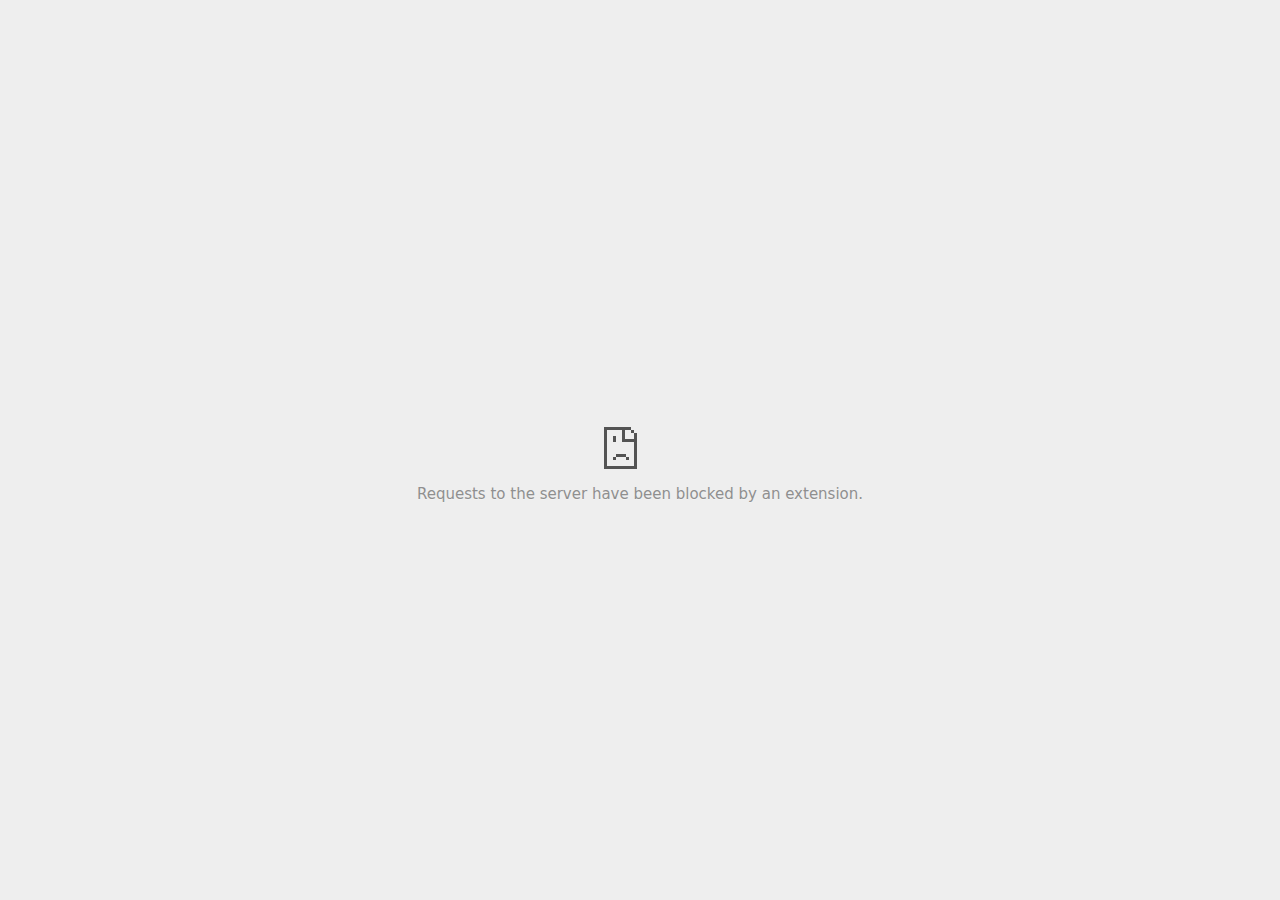
<file: img/rating_files/uniqret.min.html>
<!DOCTYPE html>
<!-- saved from url=(0028)data:text/html,chromewebdata -->
<html i18n-values="dir:textdirection;lang:language" subframe="" dir="ltr" lang="en" i18n-processed=""><head><meta http-equiv="Content-Type" content="text/html; charset=UTF-8">
  
  <meta name="viewport" content="width=device-width, initial-scale=1.0,
                                 maximum-scale=1.0, user-scalable=no">
  <title i18n-content="title">uuidksinc.net</title>
  <style>/* Copyright 2017 The Chromium Authors. All rights reserved.
 * Use of this source code is governed by a BSD-style license that can be
 * found in the LICENSE file. */

a {
  color: rgb(88, 88, 88);
}

body {
  background-color: rgb(247, 247, 247);
  color: rgb(100, 100, 100);
}

#details-button {
  background: inherit;
  border: 0;
  float: none;
  margin: 0;
  padding: 10px 0;
  text-transform: uppercase;
}

.hidden {
  display: none;
}

html {
  -webkit-text-size-adjust: 100%;
  font-size: 125%;
}

.icon {
  background-repeat: no-repeat;
  background-size: 100%;
}</style>
  <style>/* Copyright 2014 The Chromium Authors. All rights reserved.
   Use of this source code is governed by a BSD-style license that can be
   found in the LICENSE file. */

.bad-clock .icon {
  background-image: -webkit-image-set(
      url([data-uri]) 1x,
      url([data-uri]) 2x);
}

body.safe-browsing {
  background-color: rgb(206, 52, 38);
  color: white;
}

button {
  -webkit-user-select: none;
  background: rgb(66, 133, 244);
  border: 0;
  border-radius: 2px;
  box-sizing: border-box;
  color: #fff;
  cursor: pointer;
  float: right;
  font-size: .875em;
  margin: 0;
  padding: 10px 24px;
  transition: box-shadow 200ms cubic-bezier(0.4, 0, 0.2, 1);
}

[dir='rtl'] button {
  float: left;
}

button:active {
  background: rgb(50, 102, 213);
  outline: 0;
}

button:hover {
  box-shadow: 0 1px 3px rgba(0, 0, 0, .50);
}

#debugging {
  display: inline;
  overflow: auto;
}

.debugging-content {
  line-height: 1em;
  margin-bottom: 0;
  margin-top: 1em;
}

.debugging-content-fixed-width {
  display: block;
  font-family: monospace;
  font-size: 1.2em;
  margin-top: 0.5em;
}

.debugging-title {
  font-weight: bold;
}

#details {
  color: #696969;
  margin: 0 0 50px;
}

#details p:not(:first-of-type) {
  margin-top: 20px;
}

#details-button:hover {
  box-shadow: inherit;
  text-decoration: underline;
}

.error-code {
  color: #646464;
  font-size: .86667em;
  text-transform: uppercase;
}

#error-debugging-info {
  font-size: 0.8em;
}

h1 {
  color: #333;
  font-size: 1.6em;
  font-weight: normal;
  line-height: 1.25em;
  margin-bottom: 16px;
}

h2 {
  font-size: 1.2em;
  font-weight: normal;
}

.icon {
  height: 72px;
  margin: 0 0 40px;
  width: 72px;
}

input[type=checkbox] {
  opacity: 0;
}

input[type=checkbox]:focus ~ .checkbox {
  outline: -webkit-focus-ring-color auto 5px;
}

.interstitial-wrapper {
  box-sizing: border-box;
  font-size: 1em;
  line-height: 1.6em;
  margin: 100px auto 0;
  max-width: 600px;
  width: 100%;
}

#main-message > p {
  display: inline;
}

#extended-reporting-opt-in {
  font-size: .875em;
  margin-top: 39px;
}

#extended-reporting-opt-in label {
  position: relative;
  display: flex;
  align-items: flex-start;
}

.nav-wrapper {
  margin-top: 51px;
}

.nav-wrapper::after {
  clear: both;
  content: '';
  display: table;
  width: 100%;
}

.safe-browsing :-webkit-any(
    a, #details, #details-button, h1, h2, p, .small-link) {
  color: white;
}

.safe-browsing button {
  background-color: rgba(255, 255, 255, .15);
}

.safe-browsing button:active {
  background-color: rgba(255, 255, 255, .25);
}

.safe-browsing button:hover {
  box-shadow: 0 2px 3px rgba(0, 0, 0, .5);
}

.safe-browsing .error-code {
  display: none;
}

.safe-browsing .icon {
  background-image: -webkit-image-set(
      url([data-uri]) 1x,
      url([data-uri]) 2x);
}

.small-link {
  color: #696969;
  font-size: .875em;
}

.ssl .icon {
  background-image: -webkit-image-set(
      url([data-uri]) 1x,
      url([data-uri]) 2x);
}

.captive-portal .icon {
  background-image: -webkit-image-set(
      url([data-uri]) 1x,
      url([data-uri]) 2x);
}

.checkboxes {
  flex: 0 0 24px;
}

.checkbox {
  background: transparent;
  border: 1px solid white;
  border-radius: 2px;
  display: block;
  height: 14px;
  left: 0;
  position: absolute;
  right: 0;
  top: 3px;
  width: 14px;
}

.checkbox::before {
  background: transparent;
  border: 2px solid white;
  border-right-width: 0;
  border-top-width: 0;
  content: '';
  height: 4px;
  left: 2px;
  opacity: 0;
  position: absolute;
  top: 3px;
  transform: rotate(-45deg);
  width: 9px;
}

.ssl-opt-in .checkbox {
  border-color: #696969;
}

.ssl-opt-in .checkbox::before {
  border-color: #696969;
}

input[type=checkbox]:checked ~ .checkbox::before {
  opacity: 1;
}

@media (max-width: 700px) {
  .interstitial-wrapper {
    padding: 0 10%;
  }

  #error-debugging-info {
    overflow: auto;
  }
}

@media (max-height: 600px) {
  .error-code {
    margin-top: 10px;
  }
}

@media (max-width: 420px) {
  button,
  [dir='rtl'] button,
  .small-link {
    float: none;
    font-size: .825em;
    font-weight: 400;
    margin: 0;
    text-transform: uppercase;
    width: 100%;
  }

  #details {
    margin: 20px 0 20px 0;
  }

  #details p:not(:first-of-type) {
    margin-top: 10px;
  }

  #details-button {
    display: block;
    margin-top: 20px;
    text-align: center;
    width: 100%;
  }

  .interstitial-wrapper {
    padding: 0 5%;
  }

  #extended-reporting-opt-in {
    margin-top: 24px;
  }

  .nav-wrapper {
    margin-top: 30px;
  }
}

/**
 * Mobile specific styling.
 * Navigation buttons are anchored to the bottom of the screen.
 * Details message replaces the top content in its own scrollable area.
 */

@media (max-width: 420px) {
  #details-button {
    border: 0;
    margin: 28px 0 0;
  }

  .secondary-button {
    -webkit-margin-end: 0;
    margin-top: 16px;
  }
}

/* Fixed nav. */
@media (min-width: 240px) and (max-width: 420px) and
       (min-height: 401px),
       (min-width: 421px) and (min-height: 240px) and
       (max-height: 560px) {
  body .nav-wrapper {
    background: #f7f7f7;
    bottom: 0;
    box-shadow: 0 -22px 40px rgb(247, 247, 247);
    margin: 0;
    max-width: 736px;
    padding-left: 0px;
    padding-right: 48px;
    position: fixed;
    z-index: 2;
  }

  body.safe-browsing .nav-wrapper {
    background: rgb(206, 52, 38);
    box-shadow: 0 -22px 40px rgb(206, 52, 38);
  }

  .interstitial-wrapper {
    max-width: 736px;
  }

  #details,
  #main-content {
    padding-bottom: 40px;
  }

  #details {
    padding-top: 5.5vh;
  }
}

@media (max-width: 420px) and (orientation: portrait),
       (max-height: 560px) {
  body {
    margin: 0 auto;
  }

  button,
  [dir='rtl'] button,
  button.small-link {
    font-family: Roboto-Regular,Helvetica;
    font-size: .933em;
    font-weight: 600;
    margin: 6px 0;
    text-transform: uppercase;
    transform: translatez(0);
  }

  .nav-wrapper {
    box-sizing: border-box;
    padding-bottom: 8px;
    width: 100%;
  }

  .error-code {
    margin-top: 0;
  }

  #details {
    box-sizing: border-box;
    height: auto;
    margin: 0;
    opacity: 1;
    transition: opacity 250ms cubic-bezier(0.4, 0, 0.2, 1);
  }

  #details.hidden,
  #main-content.hidden {
    display: block;
    height: 0;
    opacity: 0;
    overflow: hidden;
    padding-bottom: 0;
    transition: none;
  }

  #details-button {
    padding-bottom: 16px;
    padding-top: 16px;
  }

  h1 {
    font-size: 1.5em;
    margin-bottom: 8px;
  }

  .icon {
    margin-bottom: 5.69vh;
  }

  .interstitial-wrapper {
    box-sizing: border-box;
    margin: 7vh auto 12px;
    padding: 0 24px;
    position: relative;
  }

  .interstitial-wrapper p {
    font-size: .95em;
    line-height: 1.61em;
    margin-top: 8px;
  }

  #main-content {
    margin: 0;
    transition: opacity 100ms cubic-bezier(0.4, 0, 0.2, 1);
  }

  .small-link {
    border: 0;
  }

  .suggested-left > #control-buttons,
  .suggested-right > #control-buttons {
    float: none;
    margin: 0;
  }
}

@media (min-width: 421px) and (min-height: 500px) and (max-height: 560px) {
  .interstitial-wrapper {
    margin-top: 10vh;
  }
}

@media (min-height: 400px) and (orientation:portrait) {
  .interstitial-wrapper {
    margin-bottom: 145px;
  }
}

@media (min-height: 299px) {
  .nav-wrapper {
    padding-bottom: 16px;
  }
}

@media (min-height: 500px) and (max-height: 650px) and (max-width: 414px) and
       (orientation: portrait) {
  .interstitial-wrapper {
    margin-top: 7vh;
  }
}

@media (min-height: 650px) and (max-width: 414px) and (orientation: portrait) {
  .interstitial-wrapper {
    margin-top: 10vh;
  }
}

/* Small mobile screens. No fixed nav. */
@media (max-height: 400px) and (orientation: portrait),
       (max-height: 239px) and (orientation: landscape),
       (max-width: 419px) and (max-height: 399px) {
  .interstitial-wrapper {
    display: flex;
    flex-direction: column;
    margin-bottom: 0;
  }

  #details {
    flex: 1 1 auto;
    order: 0;
  }

  #main-content {
    flex: 1 1 auto;
    order: 0;
  }

  .nav-wrapper {
    flex: 0 1 auto;
    margin-top: 8px;
    order: 1;
    padding-left: 0;
    padding-right: 0;
    position: relative;
    width: 100%;
  }
}

@media (max-width: 239px) and (orientation: portrait) {
  .nav-wrapper {
    padding-left: 0;
    padding-right: 0;
  }
}
</style>
  <style>/* Copyright 2013 The Chromium Authors. All rights reserved.
 * Use of this source code is governed by a BSD-style license that can be
 * found in the LICENSE file. */

/* Don't use the main frame div when the error is in a subframe. */
html[subframe] #main-frame-error {
  display: none;
}

/* Don't use the subframe error div when the error is in a main frame. */
html:not([subframe]) #sub-frame-error {
  display: none;
}

#diagnose-button {
  -webkit-margin-start: 0;
  float: none;
  margin-bottom: 10px;
  margin-top: 20px;
}

h1 {
  margin-top: 0;
  word-wrap: break-word;
}

h1 span {
  font-weight: 500;
}

h2 {
  color: #666;
  font-size: 1.2em;
  font-weight: normal;
  margin: 10px 0;
}

a {
  color: rgb(17, 85, 204);
  text-decoration: none;
}

.icon {
  -webkit-user-select: none;
  display: inline-block;
}

.icon-generic {
  /**
   * Can't access chrome://theme/IDR_ERROR_NETWORK_GENERIC from an untrusted
   * renderer process, so embed the resource manually.
   */
  content: -webkit-image-set(
      url([data-uri]) 1x,
      url([data-uri]) 2x);
}

.icon-offline {
  content: -webkit-image-set(
      url([data-uri]) 1x,
      url([data-uri]) 2x);
  position: relative;
}

.icon-disabled {
  content: -webkit-image-set(
      url([data-uri]) 1x,
      url([data-uri]) 2x);
  width: 112px;
}

.error-code {
  display: block;
  font-size: .8em;
}

#content-top {
  margin: 20px;
}

#help-box-inner {
  background-color: #f9f9f9;
  border-top: 1px solid #EEE;
  color: #444;
  padding: 20px;
  text-align: start;
}

.hidden {
  display: none;
}

#suggestion {
  margin-top: 15px;
}

#suggestions-list p {
  -webkit-margin-after: 0;
}

#suggestions-list ul {
  margin-top: 0;
}

.single-suggestion {
  list-style-type: none;
  padding-left: 0;
}

#short-suggestion {
  margin-top: 5px;
}

#sub-frame-error-details {

  color: #8F8F8F;

  /* Not done on mobile for performance reasons. */
  text-shadow: 0 1px 0 rgba(255,255,255,0.3);

}

[jscontent=hostName],
[jscontent=failedUrl] {
  overflow-wrap: break-word;
}

#search-container {
  /* Prevents a space between controls. */
  display: flex;
  margin-top: 20px;
}

#search-box {
  border: 1px solid #cdcdcd;
  flex-grow: 1;
  font-size: 1em;
  height: 26px;
  margin-right: 0;
  padding: 1px 9px;
}

#search-box:focus {
  border: 1px solid rgb(93, 154, 255);
  outline: none;
}

#search-button {
  border: none;
  border-bottom-left-radius: 0;
  border-top-left-radius: 0;
  box-shadow: none;
  display: flex;
  height: 30px;
  margin: 0;
  padding: 0;
  width: 60px;
}

#search-image {
  content:
      -webkit-image-set(
          url([data-uri]) 1x,
          url([data-uri]) 2x);
  margin: auto;
}

.secondary-button {
  -webkit-margin-end: 16px;
  background: #d9d9d9;
  color: #696969;
}

.snackbar {
  background: #323232;
  border-radius: 2px;
  bottom: 24px;
  box-sizing: border-box;
  color: #fff;
  font-size: .87em;
  left: 24px;
  max-width: 568px;
  min-width: 288px;
  opacity: 0;
  padding: 16px 24px 12px;
  position: fixed;
  transform: translateY(90px);
  will-change: opacity, transform;
  z-index: 999;
}

.snackbar-show {
  -webkit-animation:
    show-snackbar .25s cubic-bezier(0.0, 0.0, 0.2, 1) forwards,
    hide-snackbar .25s cubic-bezier(0.4, 0.0, 1, 1) forwards 5s;
}

@-webkit-keyframes show-snackbar {
  100% {
    opacity: 1;
    transform: translateY(0);
  }
}

@-webkit-keyframes hide-snackbar {
  0% {
    opacity: 1;
    transform: translateY(0);
  }
  100% {
    opacity: 0;
    transform: translateY(90px);
  }
}

.suggestions {
  margin-top: 18px;
}

.suggestion-header {
  font-weight: bold;
  margin-bottom: 4px;
}

.suggestion-body {
  color: #777;
}

/* Increase line height at higher resolutions. */
@media (min-width: 641px) and (min-height: 641px) {
  #help-box-inner {
    line-height: 18px;
  }
}

/* Decrease padding at low sizes. */
@media (max-width: 640px), (max-height: 640px) {
  h1 {
    margin: 0 0 15px;
  }
  #content-top {
    margin: 15px;
  }
  #help-box-inner {
    padding: 20px;
  }
  .suggestions {
    margin-top: 10px;
  }
  .suggestion-header {
    margin-bottom: 0;
  }
}

/* Don't allow overflow when in a subframe. */
html[subframe] body {
  overflow: hidden;
}

#sub-frame-error {
  -webkit-align-items: center;
  background-color: #DDD;
  display: -webkit-flex;
  -webkit-flex-flow: column;
  height: 100%;
  -webkit-justify-content: center;
  left: 0;
  position: absolute;
  text-align: center;
  top: 0;
  transition: background-color .2s ease-in-out;
  width: 100%;
}

#sub-frame-error:hover {
  background-color: #EEE;
}

#sub-frame-error .icon-generic {
  margin: 0 0 16px;
}

#sub-frame-error-details {
  margin: 0 10px;
  text-align: center;
  visibility: hidden;
}

/* Show details only when hovering. */
#sub-frame-error:hover #sub-frame-error-details {
  visibility: visible;
}

/* If the iframe is too small, always hide the error code. */
/* TODO(mmenke): See if overflow: no-display works better, once supported. */
@media (max-width: 200px), (max-height: 95px) {
  #sub-frame-error-details {
    display: none;
  }
}

/* Adjust icon for small embedded frames in apps. */
@media (max-height: 100px) {
  #sub-frame-error .icon-generic {
    height: auto;
    margin: 0;
    padding-top: 0;
    width: 25px;
  }
}

/* details-button is special; it's a <button> element that looks like a link. */
#details-button {
  box-shadow: none;
  min-width: 0;
}

/* Styles for platform dependent separation of controls and details button. */
.suggested-left > #control-buttons,
.suggested-left #stale-load-button,
.suggested-right > #details-button {
  float: left;
}

.suggested-right > #control-buttons,
.suggested-right #stale-load-button,
.suggested-left > #details-button {
  float: right;
}

.suggested-left .secondary-button {
  -webkit-margin-end: 0px;
  -webkit-margin-start: 16px;
}

#details-button.singular {
  float: none;
}

/* download-button shows both icon and text. */
#download-button {
  box-shadow: none;
  position: relative;
}

#download-button:before {
  -webkit-margin-end: 4px;
  background: -webkit-image-set(
      url([data-uri]) 1x,
      url([data-uri]) 2x)
    no-repeat;
  content: '';
  display: inline-block;
  width: 24px;
  height: 24px;
  vertical-align: middle;
}

#download-button:disabled {
  background: rgb(180, 206, 249);
  color: rgb(255, 255, 255);
}

#buttons::after {
  clear: both;
  content: '';
  display: block;
  width: 100%;
}

/* Offline page */
.offline {
  transition: -webkit-filter 1.5s cubic-bezier(0.65, 0.05, 0.36, 1),
              background-color 1.5s cubic-bezier(0.65, 0.05, 0.36, 1);
  will-change: -webkit-filter, background-color;
}

.offline #main-message > p {
  display: none;
}

.offline.inverted {
  -webkit-filter: invert(100%);
  background-color: #000;
}

.offline .interstitial-wrapper {
  color: #2b2b2b;
  font-size: 1em;
  line-height: 1.55;
  margin: 0 auto;
  max-width: 600px;
  padding-top: 100px;
  width: 100%;
}

.offline .runner-container {
  direction: ltr;
  height: 150px;
  max-width: 600px;
  overflow: hidden;
  position: absolute;
  top: 35px;
  width: 44px;
}

.offline .runner-canvas {
  height: 150px;
  max-width: 600px;
  opacity: 1;
  overflow: hidden;
  position: absolute;
  top: 0;
  z-index: 2;
}

.offline .controller {
  background: rgba(247,247,247, .1);
  height: 100vh;
  left: 0;
  position: absolute;
  top: 0;
  width: 100vw;
  z-index: 1;
}

#offline-resources {
  display: none;
}

@media (max-width: 420px) {
  .suggested-left > #control-buttons,
  .suggested-right > #control-buttons {
    float: none;
  }

  .snackbar {
    left: 0;
    bottom: 0;
    width: 100%;
    border-radius: 0;
  }
}

@media (max-height: 350px) {
  h1 {
    margin: 0 0 15px;
  }

  .icon-offline {
    margin: 0 0 10px;
  }

  .interstitial-wrapper {
    margin-top: 5%;
  }

  .nav-wrapper {
    margin-top: 30px;
  }
}

@media (min-width: 600px) and (max-width: 736px) and (orientation: landscape) {
  .offline .interstitial-wrapper {
    margin-left: 0;
    margin-right: 0;
  }
}

@media (min-width: 420px) and (max-width: 736px) and
       (min-height: 240px) and (max-height: 420px) and
       (orientation:landscape) {
  .interstitial-wrapper {
    margin-bottom: 100px;
  }
}

@media (min-height: 240px) and (orientation: landscape) {
  .offline .interstitial-wrapper {
    margin-bottom: 90px;
  }

  .icon-offline {
    margin-bottom: 20px;
  }
}

@media (max-height: 320px) and (orientation: landscape) {
  .icon-offline {
    margin-bottom: 0;
  }

  .offline .runner-container {
    top: 10px;
  }
}

@media (max-width: 240px) {
  button {
    padding-left: 12px;
    padding-right: 12px;
  }

  .interstitial-wrapper {
    overflow: inherit;
    padding: 0 8px;
  }
}

@media (max-width: 120px) {
  button {
    width: auto;
  }
}
</style>
  <script>// Copyright 2015 The Chromium Authors. All rights reserved.
// Use of this source code is governed by a BSD-style license that can be
// found in the LICENSE file.

var mobileNav = false;

/**
 * For small screen mobile the navigation buttons are moved
 * below the advanced text.
 */
function onResize() {
  var helpOuterBox = document.querySelector('#details');
  var mainContent = document.querySelector('#main-content');
  var mediaQuery = '(min-width: 240px) and (max-width: 420px) and ' +
      '(min-height: 401px), ' +
      '(max-height: 560px) and (min-height: 240px) and ' +
      '(min-width: 421px)';

  var detailsHidden = helpOuterBox.classList.contains('hidden');
  var runnerContainer = document.querySelector('.runner-container');

  // Check for change in nav status.
  if (mobileNav != window.matchMedia(mediaQuery).matches) {
    mobileNav = !mobileNav;

    // Handle showing the top content / details sections according to state.
    if (mobileNav) {
      mainContent.classList.toggle('hidden', !detailsHidden);
      helpOuterBox.classList.toggle('hidden', detailsHidden);
      if (runnerContainer) {
        runnerContainer.classList.toggle('hidden', !detailsHidden);
      }
    } else if (!detailsHidden) {
      // Non mobile nav with visible details.
      mainContent.classList.remove('hidden');
      helpOuterBox.classList.remove('hidden');
      if (runnerContainer) {
        runnerContainer.classList.remove('hidden');
      }
    }
  }
}

function setupMobileNav() {
  window.addEventListener('resize', onResize);
  onResize();
}

document.addEventListener('DOMContentLoaded', setupMobileNav);
</script>
  <script>// Copyright 2013 The Chromium Authors. All rights reserved.
// Use of this source code is governed by a BSD-style license that can be
// found in the LICENSE file.

function toggleHelpBox() {
  var helpBoxOuter = document.getElementById('details');
  helpBoxOuter.classList.toggle('hidden');
  var detailsButton = document.getElementById('details-button');
  if (helpBoxOuter.classList.contains('hidden'))
    detailsButton.innerText = detailsButton.detailsText;
  else
    detailsButton.innerText = detailsButton.hideDetailsText;

  // Details appears over the main content on small screens.
  if (mobileNav) {
    document.getElementById('main-content').classList.toggle('hidden');
    var runnerContainer = document.querySelector('.runner-container');
    if (runnerContainer) {
      runnerContainer.classList.toggle('hidden');
    }
  }
}

function diagnoseErrors() {
// 
    if (window.errorPageController)
      errorPageController.diagnoseErrorsButtonClick();
// 
// 
}

// Subframes use a different layout but the same html file.  This is to make it
// easier to support platforms that load the error page via different
// mechanisms (Currently just iOS).
if (window.top.location != window.location)
  document.documentElement.setAttribute('subframe', '');

// Re-renders the error page using |strings| as the dictionary of values.
// Used by NetErrorTabHelper to update DNS error pages with probe results.
function updateForDnsProbe(strings) {
  var context = new JsEvalContext(strings);
  jstProcess(context, document.getElementById('t'));
}

// Given the classList property of an element, adds an icon class to the list
// and removes the previously-
function updateIconClass(classList, newClass) {
  var oldClass;

  if (classList.hasOwnProperty('last_icon_class')) {
    oldClass = classList['last_icon_class'];
    if (oldClass == newClass)
      return;
  }

  classList.add(newClass);
  if (oldClass !== undefined)
    classList.remove(oldClass);

  classList['last_icon_class'] = newClass;

  if (newClass == 'icon-offline') {
    document.body.classList.add('offline');
    new Runner('.interstitial-wrapper');
  } else {
    document.body.classList.add('neterror');
  }
}

// Does a search using |baseSearchUrl| and the text in the search box.
function search(baseSearchUrl) {
  var searchTextNode = document.getElementById('search-box');
  document.location = baseSearchUrl + searchTextNode.value;
  return false;
}

// Use to track clicks on elements generated by the navigation correction
// service.  If |trackingId| is negative, the element does not come from the
// correction service.
function trackClick(trackingId) {
  // This can't be done with XHRs because XHRs are cancelled on navigation
  // start, and because these are cross-site requests.
  if (trackingId >= 0 && errorPageController)
    errorPageController.trackClick(trackingId);
}

// Called when an <a> tag generated by the navigation correction service is
// clicked.  Separate function from trackClick so the resources don't have to
// be updated if new data is added to jstdata.
function linkClicked(jstdata) {
  trackClick(jstdata.trackingId);
}

// Implements button clicks.  This function is needed during the transition
// between implementing these in trunk chromium and implementing them in
// iOS.
function reloadButtonClick(url) {
  if (window.errorPageController) {
    errorPageController.reloadButtonClick();
  } else {
    location = url;
  }
}

function showSavedCopyButtonClick() {
  if (window.errorPageController) {
    errorPageController.showSavedCopyButtonClick();
  }
}

function downloadButtonClick() {
  if (window.errorPageController) {
    errorPageController.downloadButtonClick();
    var downloadButton = document.getElementById('download-button');
    downloadButton.disabled = true;
    downloadButton.textContent = downloadButton.disabledText;
  }
}

function detailsButtonClick() {
  if (window.errorPageController)
    errorPageController.detailsButtonClick();
}

/**
 * Replace the reload button with the Google cached copy suggestion.
 */
function setUpCachedButton(buttonStrings) {
  var reloadButton = document.getElementById('reload-button');

  reloadButton.textContent = buttonStrings.msg;
  var url = buttonStrings.cacheUrl;
  var trackingId = buttonStrings.trackingId;
  reloadButton.onclick = function(e) {
    e.preventDefault();
    trackClick(trackingId);
    if (window.errorPageController) {
      errorPageController.trackCachedCopyButtonClick();
    }
    location = url;
  };
  reloadButton.style.display = '';
  document.getElementById('control-buttons').hidden = false;
}

var primaryControlOnLeft = true;
// 
primaryControlOnLeft = false;
// 

function onDocumentLoad() {
  var controlButtonDiv = document.getElementById('control-buttons');
  var reloadButton = document.getElementById('reload-button');
  var detailsButton = document.getElementById('details-button');
  var showSavedCopyButton = document.getElementById('show-saved-copy-button');
  var downloadButton = document.getElementById('download-button');

  var reloadButtonVisible = loadTimeData.valueExists('reloadButton') &&
      loadTimeData.getValue('reloadButton').msg;
  var showSavedCopyButtonVisible =
      loadTimeData.valueExists('showSavedCopyButton') &&
      loadTimeData.getValue('showSavedCopyButton').msg;
  var downloadButtonVisible =
      loadTimeData.valueExists('downloadButton') &&
      loadTimeData.getValue('downloadButton').msg;

  var primaryButton, secondaryButton;
  if (showSavedCopyButton.primary) {
    primaryButton = showSavedCopyButton;
    secondaryButton = reloadButton;
  } else {
    primaryButton = reloadButton;
    secondaryButton = showSavedCopyButton;
  }

  // Sets up the proper button layout for the current platform.
  if (primaryControlOnLeft) {
    buttons.classList.add('suggested-left');
    controlButtonDiv.insertBefore(secondaryButton, primaryButton);
  } else {
    buttons.classList.add('suggested-right');
    controlButtonDiv.insertBefore(primaryButton, secondaryButton);
  }

  // Check for Google cached copy suggestion.
  if (loadTimeData.valueExists('cacheButton')) {
    setUpCachedButton(loadTimeData.getValue('cacheButton'));
  }

  if (reloadButton.style.display == 'none' &&
      showSavedCopyButton.style.display == 'none' &&
      downloadButton.style.display == 'none') {
    detailsButton.classList.add('singular');
  }

  // Show control buttons.
  if (reloadButtonVisible || showSavedCopyButtonVisible ||
      downloadButtonVisible) {
    controlButtonDiv.hidden = false;

    // Set the secondary button state in the cases of two call to actions.
    if ((reloadButtonVisible || downloadButtonVisible) &&
        showSavedCopyButtonVisible) {
      secondaryButton.classList.add('secondary-button');
    }
  }
}

document.addEventListener('DOMContentLoaded', onDocumentLoad);
</script>
  <script>// Copyright (c) 2014 The Chromium Authors. All rights reserved.
// Use of this source code is governed by a BSD-style license that can be
// found in the LICENSE file.
(function() {
'use strict';
/**
 * T-Rex runner.
 * @param {string} outerContainerId Outer containing element id.
 * @param {Object} opt_config
 * @constructor
 * @export
 */
function Runner(outerContainerId, opt_config) {
  // Singleton
  if (Runner.instance_) {
    return Runner.instance_;
  }
  Runner.instance_ = this;

  this.outerContainerEl = document.querySelector(outerContainerId);
  this.containerEl = null;
  this.snackbarEl = null;

  this.config = opt_config || Runner.config;

  this.dimensions = Runner.defaultDimensions;

  this.canvas = null;
  this.canvasCtx = null;

  this.tRex = null;

  this.distanceMeter = null;
  this.distanceRan = 0;

  this.highestScore = 0;

  this.time = 0;
  this.runningTime = 0;
  this.msPerFrame = 1000 / FPS;
  this.currentSpeed = this.config.SPEED;

  this.obstacles = [];

  this.activated = false; // Whether the easter egg has been activated.
  this.playing = false; // Whether the game is currently in play state.
  this.crashed = false;
  this.paused = false;
  this.inverted = false;
  this.invertTimer = 0;
  this.resizeTimerId_ = null;

  this.playCount = 0;

  // Sound FX.
  this.audioBuffer = null;
  this.soundFx = {};

  // Global web audio context for playing sounds.
  this.audioContext = null;

  // Images.
  this.images = {};
  this.imagesLoaded = 0;

  if (this.isDisabled()) {
    this.setupDisabledRunner();
  } else {
    this.loadImages();
  }
}
window['Runner'] = Runner;


/**
 * Default game width.
 * @const
 */
var DEFAULT_WIDTH = 600;

/**
 * Frames per second.
 * @const
 */
var FPS = 60;

/** @const */
var IS_HIDPI = window.devicePixelRatio > 1;

/** @const */
var IS_IOS = /iPad|iPhone|iPod/.test(window.navigator.platform);

/** @const */
var IS_MOBILE = /Android/.test(window.navigator.userAgent) || IS_IOS;

/** @const */
var IS_TOUCH_ENABLED = 'ontouchstart' in window;

/**
 * Default game configuration.
 * @enum {number}
 */
Runner.config = {
  ACCELERATION: 0.001,
  BG_CLOUD_SPEED: 0.2,
  BOTTOM_PAD: 10,
  CLEAR_TIME: 3000,
  CLOUD_FREQUENCY: 0.5,
  GAMEOVER_CLEAR_TIME: 750,
  GAP_COEFFICIENT: 0.6,
  GRAVITY: 0.6,
  INITIAL_JUMP_VELOCITY: 12,
  INVERT_FADE_DURATION: 12000,
  INVERT_DISTANCE: 700,
  MAX_BLINK_COUNT: 3,
  MAX_CLOUDS: 6,
  MAX_OBSTACLE_LENGTH: 3,
  MAX_OBSTACLE_DUPLICATION: 2,
  MAX_SPEED: 13,
  MIN_JUMP_HEIGHT: 35,
  MOBILE_SPEED_COEFFICIENT: 1.2,
  RESOURCE_TEMPLATE_ID: 'audio-resources',
  SPEED: 6,
  SPEED_DROP_COEFFICIENT: 3
};


/**
 * Default dimensions.
 * @enum {string}
 */
Runner.defaultDimensions = {
  WIDTH: DEFAULT_WIDTH,
  HEIGHT: 150
};


/**
 * CSS class names.
 * @enum {string}
 */
Runner.classes = {
  CANVAS: 'runner-canvas',
  CONTAINER: 'runner-container',
  CRASHED: 'crashed',
  ICON: 'icon-offline',
  INVERTED: 'inverted',
  SNACKBAR: 'snackbar',
  SNACKBAR_SHOW: 'snackbar-show',
  TOUCH_CONTROLLER: 'controller'
};


/**
 * Sprite definition layout of the spritesheet.
 * @enum {Object}
 */
Runner.spriteDefinition = {
  LDPI: {
    CACTUS_LARGE: {x: 332, y: 2},
    CACTUS_SMALL: {x: 228, y: 2},
    CLOUD: {x: 86, y: 2},
    HORIZON: {x: 2, y: 54},
    MOON: {x: 484, y: 2},
    PTERODACTYL: {x: 134, y: 2},
    RESTART: {x: 2, y: 2},
    TEXT_SPRITE: {x: 655, y: 2},
    TREX: {x: 848, y: 2},
    STAR: {x: 645, y: 2}
  },
  HDPI: {
    CACTUS_LARGE: {x: 652, y: 2},
    CACTUS_SMALL: {x: 446, y: 2},
    CLOUD: {x: 166, y: 2},
    HORIZON: {x: 2, y: 104},
    MOON: {x: 954, y: 2},
    PTERODACTYL: {x: 260, y: 2},
    RESTART: {x: 2, y: 2},
    TEXT_SPRITE: {x: 1294, y: 2},
    TREX: {x: 1678, y: 2},
    STAR: {x: 1276, y: 2}
  }
};


/**
 * Sound FX. Reference to the ID of the audio tag on interstitial page.
 * @enum {string}
 */
Runner.sounds = {
  BUTTON_PRESS: 'offline-sound-press',
  HIT: 'offline-sound-hit',
  SCORE: 'offline-sound-reached'
};


/**
 * Key code mapping.
 * @enum {Object}
 */
Runner.keycodes = {
  JUMP: {'38': 1, '32': 1},  // Up, spacebar
  DUCK: {'40': 1},  // Down
  RESTART: {'13': 1}  // Enter
};


/**
 * Runner event names.
 * @enum {string}
 */
Runner.events = {
  ANIM_END: 'webkitAnimationEnd',
  CLICK: 'click',
  KEYDOWN: 'keydown',
  KEYUP: 'keyup',
  MOUSEDOWN: 'mousedown',
  MOUSEUP: 'mouseup',
  RESIZE: 'resize',
  TOUCHEND: 'touchend',
  TOUCHSTART: 'touchstart',
  VISIBILITY: 'visibilitychange',
  BLUR: 'blur',
  FOCUS: 'focus',
  LOAD: 'load'
};


Runner.prototype = {
  /**
   * Whether the easter egg has been disabled. CrOS enterprise enrolled devices.
   * @return {boolean}
   */
  isDisabled: function() {
    return loadTimeData && loadTimeData.valueExists('disabledEasterEgg');
  },

  /**
   * For disabled instances, set up a snackbar with the disabled message.
   */
  setupDisabledRunner: function() {
    this.containerEl = document.createElement('div');
    this.containerEl.className = Runner.classes.SNACKBAR;
    this.containerEl.textContent = loadTimeData.getValue('disabledEasterEgg');
    this.outerContainerEl.appendChild(this.containerEl);

    // Show notification when the activation key is pressed.
    document.addEventListener(Runner.events.KEYDOWN, function(e) {
      if (Runner.keycodes.JUMP[e.keyCode]) {
        this.containerEl.classList.add(Runner.classes.SNACKBAR_SHOW);
        document.querySelector('.icon').classList.add('icon-disabled');
      }
    }.bind(this));
  },

  /**
   * Setting individual settings for debugging.
   * @param {string} setting
   * @param {*} value
   */
  updateConfigSetting: function(setting, value) {
    if (setting in this.config && value != undefined) {
      this.config[setting] = value;

      switch (setting) {
        case 'GRAVITY':
        case 'MIN_JUMP_HEIGHT':
        case 'SPEED_DROP_COEFFICIENT':
          this.tRex.config[setting] = value;
          break;
        case 'INITIAL_JUMP_VELOCITY':
          this.tRex.setJumpVelocity(value);
          break;
        case 'SPEED':
          this.setSpeed(value);
          break;
      }
    }
  },

  /**
   * Cache the appropriate image sprite from the page and get the sprite sheet
   * definition.
   */
  loadImages: function() {
    if (IS_HIDPI) {
      Runner.imageSprite = document.getElementById('offline-resources-2x');
      this.spriteDef = Runner.spriteDefinition.HDPI;
    } else {
      Runner.imageSprite = document.getElementById('offline-resources-1x');
      this.spriteDef = Runner.spriteDefinition.LDPI;
    }

    if (Runner.imageSprite.complete) {
      this.init();
    } else {
      // If the images are not yet loaded, add a listener.
      Runner.imageSprite.addEventListener(Runner.events.LOAD,
          this.init.bind(this));
    }
  },

  /**
   * Load and decode base 64 encoded sounds.
   */
  loadSounds: function() {
    if (!IS_IOS) {
      this.audioContext = new AudioContext();

      var resourceTemplate =
          document.getElementById(this.config.RESOURCE_TEMPLATE_ID).content;

      for (var sound in Runner.sounds) {
        var soundSrc =
            resourceTemplate.getElementById(Runner.sounds[sound]).src;
        soundSrc = soundSrc.substr(soundSrc.indexOf(',') + 1);
        var buffer = decodeBase64ToArrayBuffer(soundSrc);

        // Async, so no guarantee of order in array.
        this.audioContext.decodeAudioData(buffer, function(index, audioData) {
            this.soundFx[index] = audioData;
          }.bind(this, sound));
      }
    }
  },

  /**
   * Sets the game speed. Adjust the speed accordingly if on a smaller screen.
   * @param {number} opt_speed
   */
  setSpeed: function(opt_speed) {
    var speed = opt_speed || this.currentSpeed;

    // Reduce the speed on smaller mobile screens.
    if (this.dimensions.WIDTH < DEFAULT_WIDTH) {
      var mobileSpeed = speed * this.dimensions.WIDTH / DEFAULT_WIDTH *
          this.config.MOBILE_SPEED_COEFFICIENT;
      this.currentSpeed = mobileSpeed > speed ? speed : mobileSpeed;
    } else if (opt_speed) {
      this.currentSpeed = opt_speed;
    }
  },

  /**
   * Game initialiser.
   */
  init: function() {
    // Hide the static icon.
    document.querySelector('.' + Runner.classes.ICON).style.visibility =
        'hidden';

    this.adjustDimensions();
    this.setSpeed();

    this.containerEl = document.createElement('div');
    this.containerEl.className = Runner.classes.CONTAINER;

    // Player canvas container.
    this.canvas = createCanvas(this.containerEl, this.dimensions.WIDTH,
        this.dimensions.HEIGHT, Runner.classes.PLAYER);

    this.canvasCtx = this.canvas.getContext('2d');
    this.canvasCtx.fillStyle = '#f7f7f7';
    this.canvasCtx.fill();
    Runner.updateCanvasScaling(this.canvas);

    // Horizon contains clouds, obstacles and the ground.
    this.horizon = new Horizon(this.canvas, this.spriteDef, this.dimensions,
        this.config.GAP_COEFFICIENT);

    // Distance meter
    this.distanceMeter = new DistanceMeter(this.canvas,
          this.spriteDef.TEXT_SPRITE, this.dimensions.WIDTH);

    // Draw t-rex
    this.tRex = new Trex(this.canvas, this.spriteDef.TREX);

    this.outerContainerEl.appendChild(this.containerEl);

    if (IS_MOBILE) {
      this.createTouchController();
    }

    this.startListening();
    this.update();

    window.addEventListener(Runner.events.RESIZE,
        this.debounceResize.bind(this));
  },

  /**
   * Create the touch controller. A div that covers whole screen.
   */
  createTouchController: function() {
    this.touchController = document.createElement('div');
    this.touchController.className = Runner.classes.TOUCH_CONTROLLER;
  },

  /**
   * Debounce the resize event.
   */
  debounceResize: function() {
    if (!this.resizeTimerId_) {
      this.resizeTimerId_ =
          setInterval(this.adjustDimensions.bind(this), 250);
    }
  },

  /**
   * Adjust game space dimensions on resize.
   */
  adjustDimensions: function() {
    clearInterval(this.resizeTimerId_);
    this.resizeTimerId_ = null;

    var boxStyles = window.getComputedStyle(this.outerContainerEl);
    var padding = Number(boxStyles.paddingLeft.substr(0,
        boxStyles.paddingLeft.length - 2));

    this.dimensions.WIDTH = this.outerContainerEl.offsetWidth - padding * 2;

    // Redraw the elements back onto the canvas.
    if (this.canvas) {
      this.canvas.width = this.dimensions.WIDTH;
      this.canvas.height = this.dimensions.HEIGHT;

      Runner.updateCanvasScaling(this.canvas);

      this.distanceMeter.calcXPos(this.dimensions.WIDTH);
      this.clearCanvas();
      this.horizon.update(0, 0, true);
      this.tRex.update(0);

      // Outer container and distance meter.
      if (this.playing || this.crashed || this.paused) {
        this.containerEl.style.width = this.dimensions.WIDTH + 'px';
        this.containerEl.style.height = this.dimensions.HEIGHT + 'px';
        this.distanceMeter.update(0, Math.ceil(this.distanceRan));
        this.stop();
      } else {
        this.tRex.draw(0, 0);
      }

      // Game over panel.
      if (this.crashed && this.gameOverPanel) {
        this.gameOverPanel.updateDimensions(this.dimensions.WIDTH);
        this.gameOverPanel.draw();
      }
    }
  },

  /**
   * Play the game intro.
   * Canvas container width expands out to the full width.
   */
  playIntro: function() {
    if (!this.activated && !this.crashed) {
      this.playingIntro = true;
      this.tRex.playingIntro = true;

      // CSS animation definition.
      var keyframes = '@-webkit-keyframes intro { ' +
            'from { width:' + Trex.config.WIDTH + 'px }' +
            'to { width: ' + this.dimensions.WIDTH + 'px }' +
          '}';
      document.styleSheets[0].insertRule(keyframes, 0);

      this.containerEl.addEventListener(Runner.events.ANIM_END,
          this.startGame.bind(this));

      this.containerEl.style.webkitAnimation = 'intro .4s ease-out 1 both';
      this.containerEl.style.width = this.dimensions.WIDTH + 'px';

      if (this.touchController) {
        this.outerContainerEl.appendChild(this.touchController);
      }
      this.playing = true;
      this.activated = true;
    } else if (this.crashed) {
      this.restart();
    }
  },


  /**
   * Update the game status to started.
   */
  startGame: function() {
    this.runningTime = 0;
    this.playingIntro = false;
    this.tRex.playingIntro = false;
    this.containerEl.style.webkitAnimation = '';
    this.playCount++;

    // Handle tabbing off the page. Pause the current game.
    document.addEventListener(Runner.events.VISIBILITY,
          this.onVisibilityChange.bind(this));

    window.addEventListener(Runner.events.BLUR,
          this.onVisibilityChange.bind(this));

    window.addEventListener(Runner.events.FOCUS,
          this.onVisibilityChange.bind(this));
  },

  clearCanvas: function() {
    this.canvasCtx.clearRect(0, 0, this.dimensions.WIDTH,
        this.dimensions.HEIGHT);
  },

  /**
   * Update the game frame and schedules the next one.
   */
  update: function() {
    this.updatePending = false;

    var now = getTimeStamp();
    var deltaTime = now - (this.time || now);
    this.time = now;

    if (this.playing) {
      this.clearCanvas();

      if (this.tRex.jumping) {
        this.tRex.updateJump(deltaTime);
      }

      this.runningTime += deltaTime;
      var hasObstacles = this.runningTime > this.config.CLEAR_TIME;

      // First jump triggers the intro.
      if (this.tRex.jumpCount == 1 && !this.playingIntro) {
        this.playIntro();
      }

      // The horizon doesn't move until the intro is over.
      if (this.playingIntro) {
        this.horizon.update(0, this.currentSpeed, hasObstacles);
      } else {
        deltaTime = !this.activated ? 0 : deltaTime;
        this.horizon.update(deltaTime, this.currentSpeed, hasObstacles,
            this.inverted);
      }

      // Check for collisions.
      var collision = hasObstacles &&
          checkForCollision(this.horizon.obstacles[0], this.tRex);

      if (!collision) {
        this.distanceRan += this.currentSpeed * deltaTime / this.msPerFrame;

        if (this.currentSpeed < this.config.MAX_SPEED) {
          this.currentSpeed += this.config.ACCELERATION;
        }
      } else {
        this.gameOver();
      }

      var playAchievementSound = this.distanceMeter.update(deltaTime,
          Math.ceil(this.distanceRan));

      if (playAchievementSound) {
        this.playSound(this.soundFx.SCORE);
      }

      // Night mode.
      if (this.invertTimer > this.config.INVERT_FADE_DURATION) {
        this.invertTimer = 0;
        this.invertTrigger = false;
        this.invert();
      } else if (this.invertTimer) {
        this.invertTimer += deltaTime;
      } else {
        var actualDistance =
            this.distanceMeter.getActualDistance(Math.ceil(this.distanceRan));

        if (actualDistance > 0) {
          this.invertTrigger = !(actualDistance %
              this.config.INVERT_DISTANCE);

          if (this.invertTrigger && this.invertTimer === 0) {
            this.invertTimer += deltaTime;
            this.invert();
          }
        }
      }
    }

    if (this.playing || (!this.activated &&
        this.tRex.blinkCount < Runner.config.MAX_BLINK_COUNT)) {
      this.tRex.update(deltaTime);
      this.scheduleNextUpdate();
    }
  },

  /**
   * Event handler.
   */
  handleEvent: function(e) {
    return (function(evtType, events) {
      switch (evtType) {
        case events.KEYDOWN:
        case events.TOUCHSTART:
        case events.MOUSEDOWN:
          this.onKeyDown(e);
          break;
        case events.KEYUP:
        case events.TOUCHEND:
        case events.MOUSEUP:
          this.onKeyUp(e);
          break;
      }
    }.bind(this))(e.type, Runner.events);
  },

  /**
   * Bind relevant key / mouse / touch listeners.
   */
  startListening: function() {
    // Keys.
    document.addEventListener(Runner.events.KEYDOWN, this);
    document.addEventListener(Runner.events.KEYUP, this);

    if (IS_MOBILE) {
      // Mobile only touch devices.
      this.touchController.addEventListener(Runner.events.TOUCHSTART, this);
      this.touchController.addEventListener(Runner.events.TOUCHEND, this);
      this.containerEl.addEventListener(Runner.events.TOUCHSTART, this);
    } else {
      // Mouse.
      document.addEventListener(Runner.events.MOUSEDOWN, this);
      document.addEventListener(Runner.events.MOUSEUP, this);
    }
  },

  /**
   * Remove all listeners.
   */
  stopListening: function() {
    document.removeEventListener(Runner.events.KEYDOWN, this);
    document.removeEventListener(Runner.events.KEYUP, this);

    if (IS_MOBILE) {
      this.touchController.removeEventListener(Runner.events.TOUCHSTART, this);
      this.touchController.removeEventListener(Runner.events.TOUCHEND, this);
      this.containerEl.removeEventListener(Runner.events.TOUCHSTART, this);
    } else {
      document.removeEventListener(Runner.events.MOUSEDOWN, this);
      document.removeEventListener(Runner.events.MOUSEUP, this);
    }
  },

  /**
   * Process keydown.
   * @param {Event} e
   */
  onKeyDown: function(e) {
    // Prevent native page scrolling whilst tapping on mobile.
    if (IS_MOBILE && this.playing) {
      e.preventDefault();
    }

    if (!this.crashed && !this.paused) {
      if (Runner.keycodes.JUMP[e.keyCode] ||
          e.type == Runner.events.TOUCHSTART) {
        e.preventDefault();
        // Starting the game for the first time.
        if (!this.playing) {
          this.loadSounds();
          this.playing = true;
          this.update();
          if (window.errorPageController) {
            errorPageController.trackEasterEgg();
          }
        }
        // Start jump.
        if (!this.tRex.jumping && !this.tRex.ducking) {
          this.playSound(this.soundFx.BUTTON_PRESS);
          this.tRex.startJump(this.currentSpeed);
        }
      } else if (this.playing && Runner.keycodes.DUCK[e.keyCode]) {
        e.preventDefault();
        if (this.tRex.jumping) {
          // Speed drop, activated only when jump key is not pressed.
          this.tRex.setSpeedDrop();
        } else if (!this.tRex.jumping && !this.tRex.ducking) {
          // Duck.
          this.tRex.setDuck(true);
        }
      }
    } else if (this.crashed && e.type == Runner.events.TOUCHSTART &&
        e.currentTarget == this.containerEl) {
      this.restart();
    }
  },


  /**
   * Process key up.
   * @param {Event} e
   */
  onKeyUp: function(e) {
    var keyCode = String(e.keyCode);
    var isjumpKey = Runner.keycodes.JUMP[keyCode] ||
       e.type == Runner.events.TOUCHEND ||
       e.type == Runner.events.MOUSEDOWN;

    if (this.isRunning() && isjumpKey) {
      this.tRex.endJump();
    } else if (Runner.keycodes.DUCK[keyCode]) {
      this.tRex.speedDrop = false;
      this.tRex.setDuck(false);
    } else if (this.crashed) {
      // Check that enough time has elapsed before allowing jump key to restart.
      var deltaTime = getTimeStamp() - this.time;

      if (Runner.keycodes.RESTART[keyCode] || this.isLeftClickOnCanvas(e) ||
          (deltaTime >= this.config.GAMEOVER_CLEAR_TIME &&
          Runner.keycodes.JUMP[keyCode])) {
        this.restart();
      }
    } else if (this.paused && isjumpKey) {
      // Reset the jump state
      this.tRex.reset();
      this.play();
    }
  },

  /**
   * Returns whether the event was a left click on canvas.
   * On Windows right click is registered as a click.
   * @param {Event} e
   * @return {boolean}
   */
  isLeftClickOnCanvas: function(e) {
    return e.button != null && e.button < 2 &&
        e.type == Runner.events.MOUSEUP && e.target == this.canvas;
  },

  /**
   * RequestAnimationFrame wrapper.
   */
  scheduleNextUpdate: function() {
    if (!this.updatePending) {
      this.updatePending = true;
      this.raqId = requestAnimationFrame(this.update.bind(this));
    }
  },

  /**
   * Whether the game is running.
   * @return {boolean}
   */
  isRunning: function() {
    return !!this.raqId;
  },

  /**
   * Game over state.
   */
  gameOver: function() {
    this.playSound(this.soundFx.HIT);
    vibrate(200);

    this.stop();
    this.crashed = true;
    this.distanceMeter.acheivement = false;

    this.tRex.update(100, Trex.status.CRASHED);

    // Game over panel.
    if (!this.gameOverPanel) {
      this.gameOverPanel = new GameOverPanel(this.canvas,
          this.spriteDef.TEXT_SPRITE, this.spriteDef.RESTART,
          this.dimensions);
    } else {
      this.gameOverPanel.draw();
    }

    // Update the high score.
    if (this.distanceRan > this.highestScore) {
      this.highestScore = Math.ceil(this.distanceRan);
      this.distanceMeter.setHighScore(this.highestScore);
    }

    // Reset the time clock.
    this.time = getTimeStamp();
  },

  stop: function() {
    this.playing = false;
    this.paused = true;
    cancelAnimationFrame(this.raqId);
    this.raqId = 0;
  },

  play: function() {
    if (!this.crashed) {
      this.playing = true;
      this.paused = false;
      this.tRex.update(0, Trex.status.RUNNING);
      this.time = getTimeStamp();
      this.update();
    }
  },

  restart: function() {
    if (!this.raqId) {
      this.playCount++;
      this.runningTime = 0;
      this.playing = true;
      this.paused = false;
      this.crashed = false;
      this.distanceRan = 0;
      this.setSpeed(this.config.SPEED);
      this.time = getTimeStamp();
      this.containerEl.classList.remove(Runner.classes.CRASHED);
      this.clearCanvas();
      this.distanceMeter.reset(this.highestScore);
      this.horizon.reset();
      this.tRex.reset();
      this.playSound(this.soundFx.BUTTON_PRESS);
      this.invert(true);
      this.update();
    }
  },

  /**
   * Pause the game if the tab is not in focus.
   */
  onVisibilityChange: function(e) {
    if (document.hidden || document.webkitHidden || e.type == 'blur' ||
      document.visibilityState != 'visible') {
      this.stop();
    } else if (!this.crashed) {
      this.tRex.reset();
      this.play();
    }
  },

  /**
   * Play a sound.
   * @param {SoundBuffer} soundBuffer
   */
  playSound: function(soundBuffer) {
    if (soundBuffer) {
      var sourceNode = this.audioContext.createBufferSource();
      sourceNode.buffer = soundBuffer;
      sourceNode.connect(this.audioContext.destination);
      sourceNode.start(0);
    }
  },

  /**
   * Inverts the current page / canvas colors.
   * @param {boolean} Whether to reset colors.
   */
  invert: function(reset) {
    if (reset) {
      document.body.classList.toggle(Runner.classes.INVERTED, false);
      this.invertTimer = 0;
      this.inverted = false;
    } else {
      this.inverted = document.body.classList.toggle(Runner.classes.INVERTED,
          this.invertTrigger);
    }
  }
};


/**
 * Updates the canvas size taking into
 * account the backing store pixel ratio and
 * the device pixel ratio.
 *
 * See article by Paul Lewis:
 * http://www.html5rocks.com/en/tutorials/canvas/hidpi/
 *
 * @param {HTMLCanvasElement} canvas
 * @param {number} opt_width
 * @param {number} opt_height
 * @return {boolean} Whether the canvas was scaled.
 */
Runner.updateCanvasScaling = function(canvas, opt_width, opt_height) {
  var context = canvas.getContext('2d');

  // Query the various pixel ratios
  var devicePixelRatio = Math.floor(window.devicePixelRatio) || 1;
  var backingStoreRatio = Math.floor(context.webkitBackingStorePixelRatio) || 1;
  var ratio = devicePixelRatio / backingStoreRatio;

  // Upscale the canvas if the two ratios don't match
  if (devicePixelRatio !== backingStoreRatio) {
    var oldWidth = opt_width || canvas.width;
    var oldHeight = opt_height || canvas.height;

    canvas.width = oldWidth * ratio;
    canvas.height = oldHeight * ratio;

    canvas.style.width = oldWidth + 'px';
    canvas.style.height = oldHeight + 'px';

    // Scale the context to counter the fact that we've manually scaled
    // our canvas element.
    context.scale(ratio, ratio);
    return true;
  } else if (devicePixelRatio == 1) {
    // Reset the canvas width / height. Fixes scaling bug when the page is
    // zoomed and the devicePixelRatio changes accordingly.
    canvas.style.width = canvas.width + 'px';
    canvas.style.height = canvas.height + 'px';
  }
  return false;
};


/**
 * Get random number.
 * @param {number} min
 * @param {number} max
 * @param {number}
 */
function getRandomNum(min, max) {
  return Math.floor(Math.random() * (max - min + 1)) + min;
}


/**
 * Vibrate on mobile devices.
 * @param {number} duration Duration of the vibration in milliseconds.
 */
function vibrate(duration) {
  if (IS_MOBILE && window.navigator.vibrate) {
    window.navigator.vibrate(duration);
  }
}


/**
 * Create canvas element.
 * @param {HTMLElement} container Element to append canvas to.
 * @param {number} width
 * @param {number} height
 * @param {string} opt_classname
 * @return {HTMLCanvasElement}
 */
function createCanvas(container, width, height, opt_classname) {
  var canvas = document.createElement('canvas');
  canvas.className = opt_classname ? Runner.classes.CANVAS + ' ' +
      opt_classname : Runner.classes.CANVAS;
  canvas.width = width;
  canvas.height = height;
  container.appendChild(canvas);

  return canvas;
}


/**
 * Decodes the base 64 audio to ArrayBuffer used by Web Audio.
 * @param {string} base64String
 */
function decodeBase64ToArrayBuffer(base64String) {
  var len = (base64String.length / 4) * 3;
  var str = atob(base64String);
  var arrayBuffer = new ArrayBuffer(len);
  var bytes = new Uint8Array(arrayBuffer);

  for (var i = 0; i < len; i++) {
    bytes[i] = str.charCodeAt(i);
  }
  return bytes.buffer;
}


/**
 * Return the current timestamp.
 * @return {number}
 */
function getTimeStamp() {
  return IS_IOS ? new Date().getTime() : performance.now();
}


//******************************************************************************


/**
 * Game over panel.
 * @param {!HTMLCanvasElement} canvas
 * @param {Object} textImgPos
 * @param {Object} restartImgPos
 * @param {!Object} dimensions Canvas dimensions.
 * @constructor
 */
function GameOverPanel(canvas, textImgPos, restartImgPos, dimensions) {
  this.canvas = canvas;
  this.canvasCtx = canvas.getContext('2d');
  this.canvasDimensions = dimensions;
  this.textImgPos = textImgPos;
  this.restartImgPos = restartImgPos;
  this.draw();
};


/**
 * Dimensions used in the panel.
 * @enum {number}
 */
GameOverPanel.dimensions = {
  TEXT_X: 0,
  TEXT_Y: 13,
  TEXT_WIDTH: 191,
  TEXT_HEIGHT: 11,
  RESTART_WIDTH: 36,
  RESTART_HEIGHT: 32
};


GameOverPanel.prototype = {
  /**
   * Update the panel dimensions.
   * @param {number} width New canvas width.
   * @param {number} opt_height Optional new canvas height.
   */
  updateDimensions: function(width, opt_height) {
    this.canvasDimensions.WIDTH = width;
    if (opt_height) {
      this.canvasDimensions.HEIGHT = opt_height;
    }
  },

  /**
   * Draw the panel.
   */
  draw: function() {
    var dimensions = GameOverPanel.dimensions;

    var centerX = this.canvasDimensions.WIDTH / 2;

    // Game over text.
    var textSourceX = dimensions.TEXT_X;
    var textSourceY = dimensions.TEXT_Y;
    var textSourceWidth = dimensions.TEXT_WIDTH;
    var textSourceHeight = dimensions.TEXT_HEIGHT;

    var textTargetX = Math.round(centerX - (dimensions.TEXT_WIDTH / 2));
    var textTargetY = Math.round((this.canvasDimensions.HEIGHT - 25) / 3);
    var textTargetWidth = dimensions.TEXT_WIDTH;
    var textTargetHeight = dimensions.TEXT_HEIGHT;

    var restartSourceWidth = dimensions.RESTART_WIDTH;
    var restartSourceHeight = dimensions.RESTART_HEIGHT;
    var restartTargetX = centerX - (dimensions.RESTART_WIDTH / 2);
    var restartTargetY = this.canvasDimensions.HEIGHT / 2;

    if (IS_HIDPI) {
      textSourceY *= 2;
      textSourceX *= 2;
      textSourceWidth *= 2;
      textSourceHeight *= 2;
      restartSourceWidth *= 2;
      restartSourceHeight *= 2;
    }

    textSourceX += this.textImgPos.x;
    textSourceY += this.textImgPos.y;

    // Game over text from sprite.
    this.canvasCtx.drawImage(Runner.imageSprite,
        textSourceX, textSourceY, textSourceWidth, textSourceHeight,
        textTargetX, textTargetY, textTargetWidth, textTargetHeight);

    // Restart button.
    this.canvasCtx.drawImage(Runner.imageSprite,
        this.restartImgPos.x, this.restartImgPos.y,
        restartSourceWidth, restartSourceHeight,
        restartTargetX, restartTargetY, dimensions.RESTART_WIDTH,
        dimensions.RESTART_HEIGHT);
  }
};


//******************************************************************************

/**
 * Check for a collision.
 * @param {!Obstacle} obstacle
 * @param {!Trex} tRex T-rex object.
 * @param {HTMLCanvasContext} opt_canvasCtx Optional canvas context for drawing
 *    collision boxes.
 * @return {Array<CollisionBox>}
 */
function checkForCollision(obstacle, tRex, opt_canvasCtx) {
  var obstacleBoxXPos = Runner.defaultDimensions.WIDTH + obstacle.xPos;

  // Adjustments are made to the bounding box as there is a 1 pixel white
  // border around the t-rex and obstacles.
  var tRexBox = new CollisionBox(
      tRex.xPos + 1,
      tRex.yPos + 1,
      tRex.config.WIDTH - 2,
      tRex.config.HEIGHT - 2);

  var obstacleBox = new CollisionBox(
      obstacle.xPos + 1,
      obstacle.yPos + 1,
      obstacle.typeConfig.width * obstacle.size - 2,
      obstacle.typeConfig.height - 2);

  // Debug outer box
  if (opt_canvasCtx) {
    drawCollisionBoxes(opt_canvasCtx, tRexBox, obstacleBox);
  }

  // Simple outer bounds check.
  if (boxCompare(tRexBox, obstacleBox)) {
    var collisionBoxes = obstacle.collisionBoxes;
    var tRexCollisionBoxes = tRex.ducking ?
        Trex.collisionBoxes.DUCKING : Trex.collisionBoxes.RUNNING;

    // Detailed axis aligned box check.
    for (var t = 0; t < tRexCollisionBoxes.length; t++) {
      for (var i = 0; i < collisionBoxes.length; i++) {
        // Adjust the box to actual positions.
        var adjTrexBox =
            createAdjustedCollisionBox(tRexCollisionBoxes[t], tRexBox);
        var adjObstacleBox =
            createAdjustedCollisionBox(collisionBoxes[i], obstacleBox);
        var crashed = boxCompare(adjTrexBox, adjObstacleBox);

        // Draw boxes for debug.
        if (opt_canvasCtx) {
          drawCollisionBoxes(opt_canvasCtx, adjTrexBox, adjObstacleBox);
        }

        if (crashed) {
          return [adjTrexBox, adjObstacleBox];
        }
      }
    }
  }
  return false;
};


/**
 * Adjust the collision box.
 * @param {!CollisionBox} box The original box.
 * @param {!CollisionBox} adjustment Adjustment box.
 * @return {CollisionBox} The adjusted collision box object.
 */
function createAdjustedCollisionBox(box, adjustment) {
  return new CollisionBox(
      box.x + adjustment.x,
      box.y + adjustment.y,
      box.width,
      box.height);
};


/**
 * Draw the collision boxes for debug.
 */
function drawCollisionBoxes(canvasCtx, tRexBox, obstacleBox) {
  canvasCtx.save();
  canvasCtx.strokeStyle = '#f00';
  canvasCtx.strokeRect(tRexBox.x, tRexBox.y, tRexBox.width, tRexBox.height);

  canvasCtx.strokeStyle = '#0f0';
  canvasCtx.strokeRect(obstacleBox.x, obstacleBox.y,
      obstacleBox.width, obstacleBox.height);
  canvasCtx.restore();
};


/**
 * Compare two collision boxes for a collision.
 * @param {CollisionBox} tRexBox
 * @param {CollisionBox} obstacleBox
 * @return {boolean} Whether the boxes intersected.
 */
function boxCompare(tRexBox, obstacleBox) {
  var crashed = false;
  var tRexBoxX = tRexBox.x;
  var tRexBoxY = tRexBox.y;

  var obstacleBoxX = obstacleBox.x;
  var obstacleBoxY = obstacleBox.y;

  // Axis-Aligned Bounding Box method.
  if (tRexBox.x < obstacleBoxX + obstacleBox.width &&
      tRexBox.x + tRexBox.width > obstacleBoxX &&
      tRexBox.y < obstacleBox.y + obstacleBox.height &&
      tRexBox.height + tRexBox.y > obstacleBox.y) {
    crashed = true;
  }

  return crashed;
};


//******************************************************************************

/**
 * Collision box object.
 * @param {number} x X position.
 * @param {number} y Y Position.
 * @param {number} w Width.
 * @param {number} h Height.
 */
function CollisionBox(x, y, w, h) {
  this.x = x;
  this.y = y;
  this.width = w;
  this.height = h;
};


//******************************************************************************

/**
 * Obstacle.
 * @param {HTMLCanvasCtx} canvasCtx
 * @param {Obstacle.type} type
 * @param {Object} spritePos Obstacle position in sprite.
 * @param {Object} dimensions
 * @param {number} gapCoefficient Mutipler in determining the gap.
 * @param {number} speed
 * @param {number} opt_xOffset
 */
function Obstacle(canvasCtx, type, spriteImgPos, dimensions,
    gapCoefficient, speed, opt_xOffset) {

  this.canvasCtx = canvasCtx;
  this.spritePos = spriteImgPos;
  this.typeConfig = type;
  this.gapCoefficient = gapCoefficient;
  this.size = getRandomNum(1, Obstacle.MAX_OBSTACLE_LENGTH);
  this.dimensions = dimensions;
  this.remove = false;
  this.xPos = dimensions.WIDTH + (opt_xOffset || 0);
  this.yPos = 0;
  this.width = 0;
  this.collisionBoxes = [];
  this.gap = 0;
  this.speedOffset = 0;

  // For animated obstacles.
  this.currentFrame = 0;
  this.timer = 0;

  this.init(speed);
};

/**
 * Coefficient for calculating the maximum gap.
 * @const
 */
Obstacle.MAX_GAP_COEFFICIENT = 1.5;

/**
 * Maximum obstacle grouping count.
 * @const
 */
Obstacle.MAX_OBSTACLE_LENGTH = 3,


Obstacle.prototype = {
  /**
   * Initialise the DOM for the obstacle.
   * @param {number} speed
   */
  init: function(speed) {
    this.cloneCollisionBoxes();

    // Only allow sizing if we're at the right speed.
    if (this.size > 1 && this.typeConfig.multipleSpeed > speed) {
      this.size = 1;
    }

    this.width = this.typeConfig.width * this.size;

    // Check if obstacle can be positioned at various heights.
    if (Array.isArray(this.typeConfig.yPos))  {
      var yPosConfig = IS_MOBILE ? this.typeConfig.yPosMobile :
          this.typeConfig.yPos;
      this.yPos = yPosConfig[getRandomNum(0, yPosConfig.length - 1)];
    } else {
      this.yPos = this.typeConfig.yPos;
    }

    this.draw();

    // Make collision box adjustments,
    // Central box is adjusted to the size as one box.
    //      ____        ______        ________
    //    _|   |-|    _|     |-|    _|       |-|
    //   | |<->| |   | |<--->| |   | |<----->| |
    //   | | 1 | |   | |  2  | |   | |   3   | |
    //   |_|___|_|   |_|_____|_|   |_|_______|_|
    //
    if (this.size > 1) {
      this.collisionBoxes[1].width = this.width - this.collisionBoxes[0].width -
          this.collisionBoxes[2].width;
      this.collisionBoxes[2].x = this.width - this.collisionBoxes[2].width;
    }

    // For obstacles that go at a different speed from the horizon.
    if (this.typeConfig.speedOffset) {
      this.speedOffset = Math.random() > 0.5 ? this.typeConfig.speedOffset :
          -this.typeConfig.speedOffset;
    }

    this.gap = this.getGap(this.gapCoefficient, speed);
  },

  /**
   * Draw and crop based on size.
   */
  draw: function() {
    var sourceWidth = this.typeConfig.width;
    var sourceHeight = this.typeConfig.height;

    if (IS_HIDPI) {
      sourceWidth = sourceWidth * 2;
      sourceHeight = sourceHeight * 2;
    }

    // X position in sprite.
    var sourceX = (sourceWidth * this.size) * (0.5 * (this.size - 1)) +
        this.spritePos.x;

    // Animation frames.
    if (this.currentFrame > 0) {
      sourceX += sourceWidth * this.currentFrame;
    }

    this.canvasCtx.drawImage(Runner.imageSprite,
      sourceX, this.spritePos.y,
      sourceWidth * this.size, sourceHeight,
      this.xPos, this.yPos,
      this.typeConfig.width * this.size, this.typeConfig.height);
  },

  /**
   * Obstacle frame update.
   * @param {number} deltaTime
   * @param {number} speed
   */
  update: function(deltaTime, speed) {
    if (!this.remove) {
      if (this.typeConfig.speedOffset) {
        speed += this.speedOffset;
      }
      this.xPos -= Math.floor((speed * FPS / 1000) * deltaTime);

      // Update frame
      if (this.typeConfig.numFrames) {
        this.timer += deltaTime;
        if (this.timer >= this.typeConfig.frameRate) {
          this.currentFrame =
              this.currentFrame == this.typeConfig.numFrames - 1 ?
              0 : this.currentFrame + 1;
          this.timer = 0;
        }
      }
      this.draw();

      if (!this.isVisible()) {
        this.remove = true;
      }
    }
  },

  /**
   * Calculate a random gap size.
   * - Minimum gap gets wider as speed increses
   * @param {number} gapCoefficient
   * @param {number} speed
   * @return {number} The gap size.
   */
  getGap: function(gapCoefficient, speed) {
    var minGap = Math.round(this.width * speed +
          this.typeConfig.minGap * gapCoefficient);
    var maxGap = Math.round(minGap * Obstacle.MAX_GAP_COEFFICIENT);
    return getRandomNum(minGap, maxGap);
  },

  /**
   * Check if obstacle is visible.
   * @return {boolean} Whether the obstacle is in the game area.
   */
  isVisible: function() {
    return this.xPos + this.width > 0;
  },

  /**
   * Make a copy of the collision boxes, since these will change based on
   * obstacle type and size.
   */
  cloneCollisionBoxes: function() {
    var collisionBoxes = this.typeConfig.collisionBoxes;

    for (var i = collisionBoxes.length - 1; i >= 0; i--) {
      this.collisionBoxes[i] = new CollisionBox(collisionBoxes[i].x,
          collisionBoxes[i].y, collisionBoxes[i].width,
          collisionBoxes[i].height);
    }
  }
};


/**
 * Obstacle definitions.
 * minGap: minimum pixel space betweeen obstacles.
 * multipleSpeed: Speed at which multiples are allowed.
 * speedOffset: speed faster / slower than the horizon.
 * minSpeed: Minimum speed which the obstacle can make an appearance.
 */
Obstacle.types = [
  {
    type: 'CACTUS_SMALL',
    width: 17,
    height: 35,
    yPos: 105,
    multipleSpeed: 4,
    minGap: 120,
    minSpeed: 0,
    collisionBoxes: [
      new CollisionBox(0, 7, 5, 27),
      new CollisionBox(4, 0, 6, 34),
      new CollisionBox(10, 4, 7, 14)
    ]
  },
  {
    type: 'CACTUS_LARGE',
    width: 25,
    height: 50,
    yPos: 90,
    multipleSpeed: 7,
    minGap: 120,
    minSpeed: 0,
    collisionBoxes: [
      new CollisionBox(0, 12, 7, 38),
      new CollisionBox(8, 0, 7, 49),
      new CollisionBox(13, 10, 10, 38)
    ]
  },
  {
    type: 'PTERODACTYL',
    width: 46,
    height: 40,
    yPos: [ 100, 75, 50 ], // Variable height.
    yPosMobile: [ 100, 50 ], // Variable height mobile.
    multipleSpeed: 999,
    minSpeed: 8.5,
    minGap: 150,
    collisionBoxes: [
      new CollisionBox(15, 15, 16, 5),
      new CollisionBox(18, 21, 24, 6),
      new CollisionBox(2, 14, 4, 3),
      new CollisionBox(6, 10, 4, 7),
      new CollisionBox(10, 8, 6, 9)
    ],
    numFrames: 2,
    frameRate: 1000/6,
    speedOffset: .8
  }
];


//******************************************************************************
/**
 * T-rex game character.
 * @param {HTMLCanvas} canvas
 * @param {Object} spritePos Positioning within image sprite.
 * @constructor
 */
function Trex(canvas, spritePos) {
  this.canvas = canvas;
  this.canvasCtx = canvas.getContext('2d');
  this.spritePos = spritePos;
  this.xPos = 0;
  this.yPos = 0;
  // Position when on the ground.
  this.groundYPos = 0;
  this.currentFrame = 0;
  this.currentAnimFrames = [];
  this.blinkDelay = 0;
  this.blinkCount = 0;
  this.animStartTime = 0;
  this.timer = 0;
  this.msPerFrame = 1000 / FPS;
  this.config = Trex.config;
  // Current status.
  this.status = Trex.status.WAITING;

  this.jumping = false;
  this.ducking = false;
  this.jumpVelocity = 0;
  this.reachedMinHeight = false;
  this.speedDrop = false;
  this.jumpCount = 0;
  this.jumpspotX = 0;

  this.init();
};


/**
 * T-rex player config.
 * @enum {number}
 */
Trex.config = {
  DROP_VELOCITY: -5,
  GRAVITY: 0.6,
  HEIGHT: 47,
  HEIGHT_DUCK: 25,
  INIITAL_JUMP_VELOCITY: -10,
  INTRO_DURATION: 1500,
  MAX_JUMP_HEIGHT: 30,
  MIN_JUMP_HEIGHT: 30,
  SPEED_DROP_COEFFICIENT: 3,
  SPRITE_WIDTH: 262,
  START_X_POS: 50,
  WIDTH: 44,
  WIDTH_DUCK: 59
};


/**
 * Used in collision detection.
 * @type {Array<CollisionBox>}
 */
Trex.collisionBoxes = {
  DUCKING: [
    new CollisionBox(1, 18, 55, 25)
  ],
  RUNNING: [
    new CollisionBox(22, 0, 17, 16),
    new CollisionBox(1, 18, 30, 9),
    new CollisionBox(10, 35, 14, 8),
    new CollisionBox(1, 24, 29, 5),
    new CollisionBox(5, 30, 21, 4),
    new CollisionBox(9, 34, 15, 4)
  ]
};


/**
 * Animation states.
 * @enum {string}
 */
Trex.status = {
  CRASHED: 'CRASHED',
  DUCKING: 'DUCKING',
  JUMPING: 'JUMPING',
  RUNNING: 'RUNNING',
  WAITING: 'WAITING'
};

/**
 * Blinking coefficient.
 * @const
 */
Trex.BLINK_TIMING = 7000;


/**
 * Animation config for different states.
 * @enum {Object}
 */
Trex.animFrames = {
  WAITING: {
    frames: [44, 0],
    msPerFrame: 1000 / 3
  },
  RUNNING: {
    frames: [88, 132],
    msPerFrame: 1000 / 12
  },
  CRASHED: {
    frames: [220],
    msPerFrame: 1000 / 60
  },
  JUMPING: {
    frames: [0],
    msPerFrame: 1000 / 60
  },
  DUCKING: {
    frames: [262, 321],
    msPerFrame: 1000 / 8
  }
};


Trex.prototype = {
  /**
   * T-rex player initaliser.
   * Sets the t-rex to blink at random intervals.
   */
  init: function() {
    this.groundYPos = Runner.defaultDimensions.HEIGHT - this.config.HEIGHT -
        Runner.config.BOTTOM_PAD;
    this.yPos = this.groundYPos;
    this.minJumpHeight = this.groundYPos - this.config.MIN_JUMP_HEIGHT;

    this.draw(0, 0);
    this.update(0, Trex.status.WAITING);
  },

  /**
   * Setter for the jump velocity.
   * The approriate drop velocity is also set.
   */
  setJumpVelocity: function(setting) {
    this.config.INIITAL_JUMP_VELOCITY = -setting;
    this.config.DROP_VELOCITY = -setting / 2;
  },

  /**
   * Set the animation status.
   * @param {!number} deltaTime
   * @param {Trex.status} status Optional status to switch to.
   */
  update: function(deltaTime, opt_status) {
    this.timer += deltaTime;

    // Update the status.
    if (opt_status) {
      this.status = opt_status;
      this.currentFrame = 0;
      this.msPerFrame = Trex.animFrames[opt_status].msPerFrame;
      this.currentAnimFrames = Trex.animFrames[opt_status].frames;

      if (opt_status == Trex.status.WAITING) {
        this.animStartTime = getTimeStamp();
        this.setBlinkDelay();
      }
    }

    // Game intro animation, T-rex moves in from the left.
    if (this.playingIntro && this.xPos < this.config.START_X_POS) {
      this.xPos += Math.round((this.config.START_X_POS /
          this.config.INTRO_DURATION) * deltaTime);
    }

    if (this.status == Trex.status.WAITING) {
      this.blink(getTimeStamp());
    } else {
      this.draw(this.currentAnimFrames[this.currentFrame], 0);
    }

    // Update the frame position.
    if (this.timer >= this.msPerFrame) {
      this.currentFrame = this.currentFrame ==
          this.currentAnimFrames.length - 1 ? 0 : this.currentFrame + 1;
      this.timer = 0;
    }

    // Speed drop becomes duck if the down key is still being pressed.
    if (this.speedDrop && this.yPos == this.groundYPos) {
      this.speedDrop = false;
      this.setDuck(true);
    }
  },

  /**
   * Draw the t-rex to a particular position.
   * @param {number} x
   * @param {number} y
   */
  draw: function(x, y) {
    var sourceX = x;
    var sourceY = y;
    var sourceWidth = this.ducking && this.status != Trex.status.CRASHED ?
        this.config.WIDTH_DUCK : this.config.WIDTH;
    var sourceHeight = this.config.HEIGHT;

    if (IS_HIDPI) {
      sourceX *= 2;
      sourceY *= 2;
      sourceWidth *= 2;
      sourceHeight *= 2;
    }

    // Adjustments for sprite sheet position.
    sourceX += this.spritePos.x;
    sourceY += this.spritePos.y;

    // Ducking.
    if (this.ducking && this.status != Trex.status.CRASHED) {
      this.canvasCtx.drawImage(Runner.imageSprite, sourceX, sourceY,
          sourceWidth, sourceHeight,
          this.xPos, this.yPos,
          this.config.WIDTH_DUCK, this.config.HEIGHT);
    } else {
      // Crashed whilst ducking. Trex is standing up so needs adjustment.
      if (this.ducking && this.status == Trex.status.CRASHED) {
        this.xPos++;
      }
      // Standing / running
      this.canvasCtx.drawImage(Runner.imageSprite, sourceX, sourceY,
          sourceWidth, sourceHeight,
          this.xPos, this.yPos,
          this.config.WIDTH, this.config.HEIGHT);
    }
  },

  /**
   * Sets a random time for the blink to happen.
   */
  setBlinkDelay: function() {
    this.blinkDelay = Math.ceil(Math.random() * Trex.BLINK_TIMING);
  },

  /**
   * Make t-rex blink at random intervals.
   * @param {number} time Current time in milliseconds.
   */
  blink: function(time) {
    var deltaTime = time - this.animStartTime;

    if (deltaTime >= this.blinkDelay) {
      this.draw(this.currentAnimFrames[this.currentFrame], 0);

      if (this.currentFrame == 1) {
        // Set new random delay to blink.
        this.setBlinkDelay();
        this.animStartTime = time;
        this.blinkCount++;
      }
    }
  },

  /**
   * Initialise a jump.
   * @param {number} speed
   */
  startJump: function(speed) {
    if (!this.jumping) {
      this.update(0, Trex.status.JUMPING);
      // Tweak the jump velocity based on the speed.
      this.jumpVelocity = this.config.INIITAL_JUMP_VELOCITY - (speed / 10);
      this.jumping = true;
      this.reachedMinHeight = false;
      this.speedDrop = false;
    }
  },

  /**
   * Jump is complete, falling down.
   */
  endJump: function() {
    if (this.reachedMinHeight &&
        this.jumpVelocity < this.config.DROP_VELOCITY) {
      this.jumpVelocity = this.config.DROP_VELOCITY;
    }
  },

  /**
   * Update frame for a jump.
   * @param {number} deltaTime
   * @param {number} speed
   */
  updateJump: function(deltaTime, speed) {
    var msPerFrame = Trex.animFrames[this.status].msPerFrame;
    var framesElapsed = deltaTime / msPerFrame;

    // Speed drop makes Trex fall faster.
    if (this.speedDrop) {
      this.yPos += Math.round(this.jumpVelocity *
          this.config.SPEED_DROP_COEFFICIENT * framesElapsed);
    } else {
      this.yPos += Math.round(this.jumpVelocity * framesElapsed);
    }

    this.jumpVelocity += this.config.GRAVITY * framesElapsed;

    // Minimum height has been reached.
    if (this.yPos < this.minJumpHeight || this.speedDrop) {
      this.reachedMinHeight = true;
    }

    // Reached max height
    if (this.yPos < this.config.MAX_JUMP_HEIGHT || this.speedDrop) {
      this.endJump();
    }

    // Back down at ground level. Jump completed.
    if (this.yPos > this.groundYPos) {
      this.reset();
      this.jumpCount++;
    }

    this.update(deltaTime);
  },

  /**
   * Set the speed drop. Immediately cancels the current jump.
   */
  setSpeedDrop: function() {
    this.speedDrop = true;
    this.jumpVelocity = 1;
  },

  /**
   * @param {boolean} isDucking.
   */
  setDuck: function(isDucking) {
    if (isDucking && this.status != Trex.status.DUCKING) {
      this.update(0, Trex.status.DUCKING);
      this.ducking = true;
    } else if (this.status == Trex.status.DUCKING) {
      this.update(0, Trex.status.RUNNING);
      this.ducking = false;
    }
  },

  /**
   * Reset the t-rex to running at start of game.
   */
  reset: function() {
    this.yPos = this.groundYPos;
    this.jumpVelocity = 0;
    this.jumping = false;
    this.ducking = false;
    this.update(0, Trex.status.RUNNING);
    this.midair = false;
    this.speedDrop = false;
    this.jumpCount = 0;
  }
};


//******************************************************************************

/**
 * Handles displaying the distance meter.
 * @param {!HTMLCanvasElement} canvas
 * @param {Object} spritePos Image position in sprite.
 * @param {number} canvasWidth
 * @constructor
 */
function DistanceMeter(canvas, spritePos, canvasWidth) {
  this.canvas = canvas;
  this.canvasCtx = canvas.getContext('2d');
  this.image = Runner.imageSprite;
  this.spritePos = spritePos;
  this.x = 0;
  this.y = 5;

  this.currentDistance = 0;
  this.maxScore = 0;
  this.highScore = 0;
  this.container = null;

  this.digits = [];
  this.acheivement = false;
  this.defaultString = '';
  this.flashTimer = 0;
  this.flashIterations = 0;
  this.invertTrigger = false;

  this.config = DistanceMeter.config;
  this.maxScoreUnits = this.config.MAX_DISTANCE_UNITS;
  this.init(canvasWidth);
};


/**
 * @enum {number}
 */
DistanceMeter.dimensions = {
  WIDTH: 10,
  HEIGHT: 13,
  DEST_WIDTH: 11
};


/**
 * Y positioning of the digits in the sprite sheet.
 * X position is always 0.
 * @type {Array<number>}
 */
DistanceMeter.yPos = [0, 13, 27, 40, 53, 67, 80, 93, 107, 120];


/**
 * Distance meter config.
 * @enum {number}
 */
DistanceMeter.config = {
  // Number of digits.
  MAX_DISTANCE_UNITS: 5,

  // Distance that causes achievement animation.
  ACHIEVEMENT_DISTANCE: 100,

  // Used for conversion from pixel distance to a scaled unit.
  COEFFICIENT: 0.025,

  // Flash duration in milliseconds.
  FLASH_DURATION: 1000 / 4,

  // Flash iterations for achievement animation.
  FLASH_ITERATIONS: 3
};


DistanceMeter.prototype = {
  /**
   * Initialise the distance meter to '00000'.
   * @param {number} width Canvas width in px.
   */
  init: function(width) {
    var maxDistanceStr = '';

    this.calcXPos(width);
    this.maxScore = this.maxScoreUnits;
    for (var i = 0; i < this.maxScoreUnits; i++) {
      this.draw(i, 0);
      this.defaultString += '0';
      maxDistanceStr += '9';
    }

    this.maxScore = parseInt(maxDistanceStr);
  },

  /**
   * Calculate the xPos in the canvas.
   * @param {number} canvasWidth
   */
  calcXPos: function(canvasWidth) {
    this.x = canvasWidth - (DistanceMeter.dimensions.DEST_WIDTH *
        (this.maxScoreUnits + 1));
  },

  /**
   * Draw a digit to canvas.
   * @param {number} digitPos Position of the digit.
   * @param {number} value Digit value 0-9.
   * @param {boolean} opt_highScore Whether drawing the high score.
   */
  draw: function(digitPos, value, opt_highScore) {
    var sourceWidth = DistanceMeter.dimensions.WIDTH;
    var sourceHeight = DistanceMeter.dimensions.HEIGHT;
    var sourceX = DistanceMeter.dimensions.WIDTH * value;
    var sourceY = 0;

    var targetX = digitPos * DistanceMeter.dimensions.DEST_WIDTH;
    var targetY = this.y;
    var targetWidth = DistanceMeter.dimensions.WIDTH;
    var targetHeight = DistanceMeter.dimensions.HEIGHT;

    // For high DPI we 2x source values.
    if (IS_HIDPI) {
      sourceWidth *= 2;
      sourceHeight *= 2;
      sourceX *= 2;
    }

    sourceX += this.spritePos.x;
    sourceY += this.spritePos.y;

    this.canvasCtx.save();

    if (opt_highScore) {
      // Left of the current score.
      var highScoreX = this.x - (this.maxScoreUnits * 2) *
          DistanceMeter.dimensions.WIDTH;
      this.canvasCtx.translate(highScoreX, this.y);
    } else {
      this.canvasCtx.translate(this.x, this.y);
    }

    this.canvasCtx.drawImage(this.image, sourceX, sourceY,
        sourceWidth, sourceHeight,
        targetX, targetY,
        targetWidth, targetHeight
      );

    this.canvasCtx.restore();
  },

  /**
   * Covert pixel distance to a 'real' distance.
   * @param {number} distance Pixel distance ran.
   * @return {number} The 'real' distance ran.
   */
  getActualDistance: function(distance) {
    return distance ? Math.round(distance * this.config.COEFFICIENT) : 0;
  },

  /**
   * Update the distance meter.
   * @param {number} distance
   * @param {number} deltaTime
   * @return {boolean} Whether the acheivement sound fx should be played.
   */
  update: function(deltaTime, distance) {
    var paint = true;
    var playSound = false;

    if (!this.acheivement) {
      distance = this.getActualDistance(distance);
      // Score has gone beyond the initial digit count.
      if (distance > this.maxScore && this.maxScoreUnits ==
        this.config.MAX_DISTANCE_UNITS) {
        this.maxScoreUnits++;
        this.maxScore = parseInt(this.maxScore + '9');
      } else {
        this.distance = 0;
      }

      if (distance > 0) {
        // Acheivement unlocked
        if (distance % this.config.ACHIEVEMENT_DISTANCE == 0) {
          // Flash score and play sound.
          this.acheivement = true;
          this.flashTimer = 0;
          playSound = true;
        }

        // Create a string representation of the distance with leading 0.
        var distanceStr = (this.defaultString +
            distance).substr(-this.maxScoreUnits);
        this.digits = distanceStr.split('');
      } else {
        this.digits = this.defaultString.split('');
      }
    } else {
      // Control flashing of the score on reaching acheivement.
      if (this.flashIterations <= this.config.FLASH_ITERATIONS) {
        this.flashTimer += deltaTime;

        if (this.flashTimer < this.config.FLASH_DURATION) {
          paint = false;
        } else if (this.flashTimer >
            this.config.FLASH_DURATION * 2) {
          this.flashTimer = 0;
          this.flashIterations++;
        }
      } else {
        this.acheivement = false;
        this.flashIterations = 0;
        this.flashTimer = 0;
      }
    }

    // Draw the digits if not flashing.
    if (paint) {
      for (var i = this.digits.length - 1; i >= 0; i--) {
        this.draw(i, parseInt(this.digits[i]));
      }
    }

    this.drawHighScore();
    return playSound;
  },

  /**
   * Draw the high score.
   */
  drawHighScore: function() {
    this.canvasCtx.save();
    this.canvasCtx.globalAlpha = .8;
    for (var i = this.highScore.length - 1; i >= 0; i--) {
      this.draw(i, parseInt(this.highScore[i], 10), true);
    }
    this.canvasCtx.restore();
  },

  /**
   * Set the highscore as a array string.
   * Position of char in the sprite: H - 10, I - 11.
   * @param {number} distance Distance ran in pixels.
   */
  setHighScore: function(distance) {
    distance = this.getActualDistance(distance);
    var highScoreStr = (this.defaultString +
        distance).substr(-this.maxScoreUnits);

    this.highScore = ['10', '11', ''].concat(highScoreStr.split(''));
  },

  /**
   * Reset the distance meter back to '00000'.
   */
  reset: function() {
    this.update(0);
    this.acheivement = false;
  }
};


//******************************************************************************

/**
 * Cloud background item.
 * Similar to an obstacle object but without collision boxes.
 * @param {HTMLCanvasElement} canvas Canvas element.
 * @param {Object} spritePos Position of image in sprite.
 * @param {number} containerWidth
 */
function Cloud(canvas, spritePos, containerWidth) {
  this.canvas = canvas;
  this.canvasCtx = this.canvas.getContext('2d');
  this.spritePos = spritePos;
  this.containerWidth = containerWidth;
  this.xPos = containerWidth;
  this.yPos = 0;
  this.remove = false;
  this.cloudGap = getRandomNum(Cloud.config.MIN_CLOUD_GAP,
      Cloud.config.MAX_CLOUD_GAP);

  this.init();
};


/**
 * Cloud object config.
 * @enum {number}
 */
Cloud.config = {
  HEIGHT: 14,
  MAX_CLOUD_GAP: 400,
  MAX_SKY_LEVEL: 30,
  MIN_CLOUD_GAP: 100,
  MIN_SKY_LEVEL: 71,
  WIDTH: 46
};


Cloud.prototype = {
  /**
   * Initialise the cloud. Sets the Cloud height.
   */
  init: function() {
    this.yPos = getRandomNum(Cloud.config.MAX_SKY_LEVEL,
        Cloud.config.MIN_SKY_LEVEL);
    this.draw();
  },

  /**
   * Draw the cloud.
   */
  draw: function() {
    this.canvasCtx.save();
    var sourceWidth = Cloud.config.WIDTH;
    var sourceHeight = Cloud.config.HEIGHT;

    if (IS_HIDPI) {
      sourceWidth = sourceWidth * 2;
      sourceHeight = sourceHeight * 2;
    }

    this.canvasCtx.drawImage(Runner.imageSprite, this.spritePos.x,
        this.spritePos.y,
        sourceWidth, sourceHeight,
        this.xPos, this.yPos,
        Cloud.config.WIDTH, Cloud.config.HEIGHT);

    this.canvasCtx.restore();
  },

  /**
   * Update the cloud position.
   * @param {number} speed
   */
  update: function(speed) {
    if (!this.remove) {
      this.xPos -= Math.ceil(speed);
      this.draw();

      // Mark as removeable if no longer in the canvas.
      if (!this.isVisible()) {
        this.remove = true;
      }
    }
  },

  /**
   * Check if the cloud is visible on the stage.
   * @return {boolean}
   */
  isVisible: function() {
    return this.xPos + Cloud.config.WIDTH > 0;
  }
};


//******************************************************************************

/**
 * Nightmode shows a moon and stars on the horizon.
 */
function NightMode(canvas, spritePos, containerWidth) {
  this.spritePos = spritePos;
  this.canvas = canvas;
  this.canvasCtx = canvas.getContext('2d');
  this.xPos = containerWidth - 50;
  this.yPos = 30;
  this.currentPhase = 0;
  this.opacity = 0;
  this.containerWidth = containerWidth;
  this.stars = [];
  this.drawStars = false;
  this.placeStars();
};

/**
 * @enum {number}
 */
NightMode.config = {
  FADE_SPEED: 0.035,
  HEIGHT: 40,
  MOON_SPEED: 0.25,
  NUM_STARS: 2,
  STAR_SIZE: 9,
  STAR_SPEED: 0.3,
  STAR_MAX_Y: 70,
  WIDTH: 20
};

NightMode.phases = [140, 120, 100, 60, 40, 20, 0];

NightMode.prototype = {
  /**
   * Update moving moon, changing phases.
   * @param {boolean} activated Whether night mode is activated.
   * @param {number} delta
   */
  update: function(activated, delta) {
    // Moon phase.
    if (activated && this.opacity == 0) {
      this.currentPhase++;

      if (this.currentPhase >= NightMode.phases.length) {
        this.currentPhase = 0;
      }
    }

    // Fade in / out.
    if (activated && (this.opacity < 1 || this.opacity == 0)) {
      this.opacity += NightMode.config.FADE_SPEED;
    } else if (this.opacity > 0) {
      this.opacity -= NightMode.config.FADE_SPEED;
    }

    // Set moon positioning.
    if (this.opacity > 0) {
      this.xPos = this.updateXPos(this.xPos, NightMode.config.MOON_SPEED);

      // Update stars.
      if (this.drawStars) {
         for (var i = 0; i < NightMode.config.NUM_STARS; i++) {
            this.stars[i].x = this.updateXPos(this.stars[i].x,
                NightMode.config.STAR_SPEED);
         }
      }
      this.draw();
    } else {
      this.opacity = 0;
      this.placeStars();
    }
    this.drawStars = true;
  },

  updateXPos: function(currentPos, speed) {
    if (currentPos < -NightMode.config.WIDTH) {
      currentPos = this.containerWidth;
    } else {
      currentPos -= speed;
    }
    return currentPos;
  },

  draw: function() {
    var moonSourceWidth = this.currentPhase == 3 ? NightMode.config.WIDTH * 2 :
         NightMode.config.WIDTH;
    var moonSourceHeight = NightMode.config.HEIGHT;
    var moonSourceX = this.spritePos.x + NightMode.phases[this.currentPhase];
    var moonOutputWidth = moonSourceWidth;
    var starSize = NightMode.config.STAR_SIZE;
    var starSourceX = Runner.spriteDefinition.LDPI.STAR.x;

    if (IS_HIDPI) {
      moonSourceWidth *= 2;
      moonSourceHeight *= 2;
      moonSourceX = this.spritePos.x +
          (NightMode.phases[this.currentPhase] * 2);
      starSize *= 2;
      starSourceX = Runner.spriteDefinition.HDPI.STAR.x;
    }

    this.canvasCtx.save();
    this.canvasCtx.globalAlpha = this.opacity;

    // Stars.
    if (this.drawStars) {
      for (var i = 0; i < NightMode.config.NUM_STARS; i++) {
        this.canvasCtx.drawImage(Runner.imageSprite,
            starSourceX, this.stars[i].sourceY, starSize, starSize,
            Math.round(this.stars[i].x), this.stars[i].y,
            NightMode.config.STAR_SIZE, NightMode.config.STAR_SIZE);
      }
    }

    // Moon.
    this.canvasCtx.drawImage(Runner.imageSprite, moonSourceX,
        this.spritePos.y, moonSourceWidth, moonSourceHeight,
        Math.round(this.xPos), this.yPos,
        moonOutputWidth, NightMode.config.HEIGHT);

    this.canvasCtx.globalAlpha = 1;
    this.canvasCtx.restore();
  },

  // Do star placement.
  placeStars: function() {
    var segmentSize = Math.round(this.containerWidth /
        NightMode.config.NUM_STARS);

    for (var i = 0; i < NightMode.config.NUM_STARS; i++) {
      this.stars[i] = {};
      this.stars[i].x = getRandomNum(segmentSize * i, segmentSize * (i + 1));
      this.stars[i].y = getRandomNum(0, NightMode.config.STAR_MAX_Y);

      if (IS_HIDPI) {
        this.stars[i].sourceY = Runner.spriteDefinition.HDPI.STAR.y +
            NightMode.config.STAR_SIZE * 2 * i;
      } else {
        this.stars[i].sourceY = Runner.spriteDefinition.LDPI.STAR.y +
            NightMode.config.STAR_SIZE * i;
      }
    }
  },

  reset: function() {
    this.currentPhase = 0;
    this.opacity = 0;
    this.update(false);
  }

};


//******************************************************************************

/**
 * Horizon Line.
 * Consists of two connecting lines. Randomly assigns a flat / bumpy horizon.
 * @param {HTMLCanvasElement} canvas
 * @param {Object} spritePos Horizon position in sprite.
 * @constructor
 */
function HorizonLine(canvas, spritePos) {
  this.spritePos = spritePos;
  this.canvas = canvas;
  this.canvasCtx = canvas.getContext('2d');
  this.sourceDimensions = {};
  this.dimensions = HorizonLine.dimensions;
  this.sourceXPos = [this.spritePos.x, this.spritePos.x +
      this.dimensions.WIDTH];
  this.xPos = [];
  this.yPos = 0;
  this.bumpThreshold = 0.5;

  this.setSourceDimensions();
  this.draw();
};


/**
 * Horizon line dimensions.
 * @enum {number}
 */
HorizonLine.dimensions = {
  WIDTH: 600,
  HEIGHT: 12,
  YPOS: 127
};


HorizonLine.prototype = {
  /**
   * Set the source dimensions of the horizon line.
   */
  setSourceDimensions: function() {

    for (var dimension in HorizonLine.dimensions) {
      if (IS_HIDPI) {
        if (dimension != 'YPOS') {
          this.sourceDimensions[dimension] =
              HorizonLine.dimensions[dimension] * 2;
        }
      } else {
        this.sourceDimensions[dimension] =
            HorizonLine.dimensions[dimension];
      }
      this.dimensions[dimension] = HorizonLine.dimensions[dimension];
    }

    this.xPos = [0, HorizonLine.dimensions.WIDTH];
    this.yPos = HorizonLine.dimensions.YPOS;
  },

  /**
   * Return the crop x position of a type.
   */
  getRandomType: function() {
    return Math.random() > this.bumpThreshold ? this.dimensions.WIDTH : 0;
  },

  /**
   * Draw the horizon line.
   */
  draw: function() {
    this.canvasCtx.drawImage(Runner.imageSprite, this.sourceXPos[0],
        this.spritePos.y,
        this.sourceDimensions.WIDTH, this.sourceDimensions.HEIGHT,
        this.xPos[0], this.yPos,
        this.dimensions.WIDTH, this.dimensions.HEIGHT);

    this.canvasCtx.drawImage(Runner.imageSprite, this.sourceXPos[1],
        this.spritePos.y,
        this.sourceDimensions.WIDTH, this.sourceDimensions.HEIGHT,
        this.xPos[1], this.yPos,
        this.dimensions.WIDTH, this.dimensions.HEIGHT);
  },

  /**
   * Update the x position of an indivdual piece of the line.
   * @param {number} pos Line position.
   * @param {number} increment
   */
  updateXPos: function(pos, increment) {
    var line1 = pos;
    var line2 = pos == 0 ? 1 : 0;

    this.xPos[line1] -= increment;
    this.xPos[line2] = this.xPos[line1] + this.dimensions.WIDTH;

    if (this.xPos[line1] <= -this.dimensions.WIDTH) {
      this.xPos[line1] += this.dimensions.WIDTH * 2;
      this.xPos[line2] = this.xPos[line1] - this.dimensions.WIDTH;
      this.sourceXPos[line1] = this.getRandomType() + this.spritePos.x;
    }
  },

  /**
   * Update the horizon line.
   * @param {number} deltaTime
   * @param {number} speed
   */
  update: function(deltaTime, speed) {
    var increment = Math.floor(speed * (FPS / 1000) * deltaTime);

    if (this.xPos[0] <= 0) {
      this.updateXPos(0, increment);
    } else {
      this.updateXPos(1, increment);
    }
    this.draw();
  },

  /**
   * Reset horizon to the starting position.
   */
  reset: function() {
    this.xPos[0] = 0;
    this.xPos[1] = HorizonLine.dimensions.WIDTH;
  }
};


//******************************************************************************

/**
 * Horizon background class.
 * @param {HTMLCanvasElement} canvas
 * @param {Object} spritePos Sprite positioning.
 * @param {Object} dimensions Canvas dimensions.
 * @param {number} gapCoefficient
 * @constructor
 */
function Horizon(canvas, spritePos, dimensions, gapCoefficient) {
  this.canvas = canvas;
  this.canvasCtx = this.canvas.getContext('2d');
  this.config = Horizon.config;
  this.dimensions = dimensions;
  this.gapCoefficient = gapCoefficient;
  this.obstacles = [];
  this.obstacleHistory = [];
  this.horizonOffsets = [0, 0];
  this.cloudFrequency = this.config.CLOUD_FREQUENCY;
  this.spritePos = spritePos;
  this.nightMode = null;

  // Cloud
  this.clouds = [];
  this.cloudSpeed = this.config.BG_CLOUD_SPEED;

  // Horizon
  this.horizonLine = null;
  this.init();
};


/**
 * Horizon config.
 * @enum {number}
 */
Horizon.config = {
  BG_CLOUD_SPEED: 0.2,
  BUMPY_THRESHOLD: .3,
  CLOUD_FREQUENCY: .5,
  HORIZON_HEIGHT: 16,
  MAX_CLOUDS: 6
};


Horizon.prototype = {
  /**
   * Initialise the horizon. Just add the line and a cloud. No obstacles.
   */
  init: function() {
    this.addCloud();
    this.horizonLine = new HorizonLine(this.canvas, this.spritePos.HORIZON);
    this.nightMode = new NightMode(this.canvas, this.spritePos.MOON,
        this.dimensions.WIDTH);
  },

  /**
   * @param {number} deltaTime
   * @param {number} currentSpeed
   * @param {boolean} updateObstacles Used as an override to prevent
   *     the obstacles from being updated / added. This happens in the
   *     ease in section.
   * @param {boolean} showNightMode Night mode activated.
   */
  update: function(deltaTime, currentSpeed, updateObstacles, showNightMode) {
    this.runningTime += deltaTime;
    this.horizonLine.update(deltaTime, currentSpeed);
    this.nightMode.update(showNightMode);
    this.updateClouds(deltaTime, currentSpeed);

    if (updateObstacles) {
      this.updateObstacles(deltaTime, currentSpeed);
    }
  },

  /**
   * Update the cloud positions.
   * @param {number} deltaTime
   * @param {number} currentSpeed
   */
  updateClouds: function(deltaTime, speed) {
    var cloudSpeed = this.cloudSpeed / 1000 * deltaTime * speed;
    var numClouds = this.clouds.length;

    if (numClouds) {
      for (var i = numClouds - 1; i >= 0; i--) {
        this.clouds[i].update(cloudSpeed);
      }

      var lastCloud = this.clouds[numClouds - 1];

      // Check for adding a new cloud.
      if (numClouds < this.config.MAX_CLOUDS &&
          (this.dimensions.WIDTH - lastCloud.xPos) > lastCloud.cloudGap &&
          this.cloudFrequency > Math.random()) {
        this.addCloud();
      }

      // Remove expired clouds.
      this.clouds = this.clouds.filter(function(obj) {
        return !obj.remove;
      });
    } else {
      this.addCloud();
    }
  },

  /**
   * Update the obstacle positions.
   * @param {number} deltaTime
   * @param {number} currentSpeed
   */
  updateObstacles: function(deltaTime, currentSpeed) {
    // Obstacles, move to Horizon layer.
    var updatedObstacles = this.obstacles.slice(0);

    for (var i = 0; i < this.obstacles.length; i++) {
      var obstacle = this.obstacles[i];
      obstacle.update(deltaTime, currentSpeed);

      // Clean up existing obstacles.
      if (obstacle.remove) {
        updatedObstacles.shift();
      }
    }
    this.obstacles = updatedObstacles;

    if (this.obstacles.length > 0) {
      var lastObstacle = this.obstacles[this.obstacles.length - 1];

      if (lastObstacle && !lastObstacle.followingObstacleCreated &&
          lastObstacle.isVisible() &&
          (lastObstacle.xPos + lastObstacle.width + lastObstacle.gap) <
          this.dimensions.WIDTH) {
        this.addNewObstacle(currentSpeed);
        lastObstacle.followingObstacleCreated = true;
      }
    } else {
      // Create new obstacles.
      this.addNewObstacle(currentSpeed);
    }
  },

  removeFirstObstacle: function() {
    this.obstacles.shift();
  },

  /**
   * Add a new obstacle.
   * @param {number} currentSpeed
   */
  addNewObstacle: function(currentSpeed) {
    var obstacleTypeIndex = getRandomNum(0, Obstacle.types.length - 1);
    var obstacleType = Obstacle.types[obstacleTypeIndex];

    // Check for multiples of the same type of obstacle.
    // Also check obstacle is available at current speed.
    if (this.duplicateObstacleCheck(obstacleType.type) ||
        currentSpeed < obstacleType.minSpeed) {
      this.addNewObstacle(currentSpeed);
    } else {
      var obstacleSpritePos = this.spritePos[obstacleType.type];

      this.obstacles.push(new Obstacle(this.canvasCtx, obstacleType,
          obstacleSpritePos, this.dimensions,
          this.gapCoefficient, currentSpeed, obstacleType.width));

      this.obstacleHistory.unshift(obstacleType.type);

      if (this.obstacleHistory.length > 1) {
        this.obstacleHistory.splice(Runner.config.MAX_OBSTACLE_DUPLICATION);
      }
    }
  },

  /**
   * Returns whether the previous two obstacles are the same as the next one.
   * Maximum duplication is set in config value MAX_OBSTACLE_DUPLICATION.
   * @return {boolean}
   */
  duplicateObstacleCheck: function(nextObstacleType) {
    var duplicateCount = 0;

    for (var i = 0; i < this.obstacleHistory.length; i++) {
      duplicateCount = this.obstacleHistory[i] == nextObstacleType ?
          duplicateCount + 1 : 0;
    }
    return duplicateCount >= Runner.config.MAX_OBSTACLE_DUPLICATION;
  },

  /**
   * Reset the horizon layer.
   * Remove existing obstacles and reposition the horizon line.
   */
  reset: function() {
    this.obstacles = [];
    this.horizonLine.reset();
    this.nightMode.reset();
  },

  /**
   * Update the canvas width and scaling.
   * @param {number} width Canvas width.
   * @param {number} height Canvas height.
   */
  resize: function(width, height) {
    this.canvas.width = width;
    this.canvas.height = height;
  },

  /**
   * Add a new cloud to the horizon.
   */
  addCloud: function() {
    this.clouds.push(new Cloud(this.canvas, this.spritePos.CLOUD,
        this.dimensions.WIDTH));
  }
};
})();
</script>
</head>
<body id="t" i18n-values=".style.fontFamily:fontfamily;.style.fontSize:fontsize" jstcache="0" class="neterror" style="font-family: system-ui, sans-serif; font-size: 75%;">
  <div id="main-frame-error" class="interstitial-wrapper" jstcache="0">
    <div id="main-content" jstcache="0">
      <div class="icon icon-generic" jseval="updateIconClass(this.classList, iconClass)" alt="" jstcache="1"></div>
      <div id="main-message" jstcache="0">
        <h1 jsselect="heading" jsvalues=".innerHTML:msg" jstcache="5"><span jscontent="hostName" jstcache="16">uuidksinc.net</span> is blocked</h1>
        <p jsselect="summary" jsvalues=".innerHTML:msg" jstcache="2">Requests to the server have been blocked by an extension.</p>
        <div id="suggestions-list" style="" jsdisplay="(suggestionsSummaryList &amp;&amp; suggestionsSummaryList.length)" jstcache="6">
          <p jsvalues=".innerHTML:suggestionsSummaryListHeader" jstcache="13"></p>
          <ul jsvalues=".className:suggestionsSummaryList.length == 1 ? &#39;single-suggestion&#39; : &#39;&#39;" jstcache="14" class="single-suggestion">
            <li jsselect="suggestionsSummaryList" jsvalues=".innerHTML:summary" jstcache="15" jsinstance="*0">Try disabling your extensions.</li>
          </ul>
        </div>
        <div class="error-code" jscontent="errorCode" jstcache="7">ERR_BLOCKED_BY_CLIENT</div>
        <div id="diagnose-frame" class="hidden" jstcache="0"></div>
      </div>
    </div>
    <div id="buttons" class="nav-wrapper suggested-right" jstcache="0">
      <div id="control-buttons" jstcache="0">
        
        <button id="reload-button" class="blue-button text-button" onclick="trackClick(this.trackingId);
                     reloadButtonClick(this.url);" jsselect="reloadButton" jsvalues=".url:reloadUrl; .trackingId:reloadTrackingId" jscontent="msg" jstcache="8">Reload</button><button id="show-saved-copy-button" class="blue-button text-button" onclick="showSavedCopyButtonClick()" jsselect="showSavedCopyButton" jscontent="msg" jsvalues="title:title; .primary:primary" jstcache="9" style="display: none;">
        </button>
        <button id="download-button" class="blue-button text-button" onclick="downloadButtonClick()" jsselect="downloadButton" jscontent="msg" jsvalues=".disabledText:disabledMsg" jstcache="10" style="display: none;">
        </button>
      </div>
      <button id="details-button" class="text-button small-link" onclick="detailsButtonClick(); toggleHelpBox()" jscontent="details" jsdisplay="(suggestionsDetails &amp;&amp; suggestionsDetails.length &gt; 0) || diagnose" jsvalues=".detailsText:details; .hideDetailsText:hideDetails;" jstcache="3" style="display: none;"></button>
    </div>
    <div id="details" class="hidden" jstcache="0">
      <div class="suggestions" jsselect="suggestionsDetails" jstcache="4" jsinstance="*0" style="display: none;">
        <div class="suggestion-header" jsvalues=".innerHTML:header" jstcache="11"></div>
        <div class="suggestion-body" jsvalues=".innerHTML:body" jstcache="12"></div>
      </div>
    </div>
  </div>
  <div id="sub-frame-error" jstcache="0">
    <!-- Show details when hovering over the icon, in case the details are
         hidden because they're too large. -->
    <div class="icon icon-generic" jseval="updateIconClass(this.classList, iconClass)" jstcache="1"></div>
    <div id="sub-frame-error-details" jsselect="summary" jsvalues=".innerHTML:msg" jstcache="2">Requests to the server have been blocked by an extension.</div>
  </div>

  <div id="offline-resources" jstcache="0">
    <img id="offline-resources-1x" src="[data-uri]" jstcache="0">
    <img id="offline-resources-2x" src="[data-uri]" jstcache="0">
    <template id="audio-resources" jstcache="0"></template>
  </div>


<script jstcache="0">// Copyright (c) 2012 The Chromium Authors. All rights reserved.
// Use of this source code is governed by a BSD-style license that can be
// found in the LICENSE file.

/**
 * @fileoverview This file defines a singleton which provides access to all data
 * that is available as soon as the page's resources are loaded (before DOM
 * content has finished loading). This data includes both localized strings and
 * any data that is important to have ready from a very early stage (e.g. things
 * that must be displayed right away).
 */

/** @type {!LoadTimeData} */ var loadTimeData;

// Expose this type globally as a temporary work around until
// https://github.com/google/closure-compiler/issues/544 is fixed.
/** @constructor */
function LoadTimeData(){}

(function() {
  'use strict';

  LoadTimeData.prototype = {
    /**
     * Sets the backing object.
     *
     * Note that there is no getter for |data_| to discourage abuse of the form:
     *
     *     var value = loadTimeData.data()['key'];
     *
     * @param {Object} value The de-serialized page data.
     */
    set data(value) {
      expect(!this.data_, 'Re-setting data.');
      this.data_ = value;
    },

    /**
     * Returns a JsEvalContext for |data_|.
     * @returns {JsEvalContext}
     */
    createJsEvalContext: function() {
      return new JsEvalContext(this.data_);
    },

    /**
     * @param {string} id An ID of a value that might exist.
     * @return {boolean} True if |id| is a key in the dictionary.
     */
    valueExists: function(id) {
      return id in this.data_;
    },

    /**
     * Fetches a value, expecting that it exists.
     * @param {string} id The key that identifies the desired value.
     * @return {*} The corresponding value.
     */
    getValue: function(id) {
      expect(this.data_, 'No data. Did you remember to include strings.js?');
      var value = this.data_[id];
      expect(typeof value != 'undefined', 'Could not find value for ' + id);
      return value;
    },

    /**
     * As above, but also makes sure that the value is a string.
     * @param {string} id The key that identifies the desired string.
     * @return {string} The corresponding string value.
     */
    getString: function(id) {
      var value = this.getValue(id);
      expectIsType(id, value, 'string');
      return /** @type {string} */ (value);
    },

    /**
     * Returns a formatted localized string where $1 to $9 are replaced by the
     * second to the tenth argument.
     * @param {string} id The ID of the string we want.
     * @param {...(string|number)} var_args The extra values to include in the
     *     formatted output.
     * @return {string} The formatted string.
     */
    getStringF: function(id, var_args) {
      var value = this.getString(id);
      if (!value)
        return '';

      var varArgs = arguments;
      return value.replace(/\$[$1-9]/g, function(m) {
        return m == '$$' ? '$' : varArgs[m[1]];
      });
    },

    /**
     * As above, but also makes sure that the value is a boolean.
     * @param {string} id The key that identifies the desired boolean.
     * @return {boolean} The corresponding boolean value.
     */
    getBoolean: function(id) {
      var value = this.getValue(id);
      expectIsType(id, value, 'boolean');
      return /** @type {boolean} */ (value);
    },

    /**
     * As above, but also makes sure that the value is an integer.
     * @param {string} id The key that identifies the desired number.
     * @return {number} The corresponding number value.
     */
    getInteger: function(id) {
      var value = this.getValue(id);
      expectIsType(id, value, 'number');
      expect(value == Math.floor(value), 'Number isn\'t integer: ' + value);
      return /** @type {number} */ (value);
    },

    /**
     * Override values in loadTimeData with the values found in |replacements|.
     * @param {Object} replacements The dictionary object of keys to replace.
     */
    overrideValues: function(replacements) {
      expect(
          typeof replacements == 'object',
          'Replacements must be a dictionary object.');
      for (var key in replacements) {
        this.data_[key] = replacements[key];
      }
    }
  };

  /**
   * Checks condition, displays error message if expectation fails.
   * @param {*} condition The condition to check for truthiness.
   * @param {string} message The message to display if the check fails.
   */
  function expect(condition, message) {
    if (!condition) {
      console.error(
          'Unexpected condition on ' + document.location.href + ': ' + message);
    }
  }

  /**
   * Checks that the given value has the given type.
   * @param {string} id The id of the value (only used for error message).
   * @param {*} value The value to check the type on.
   * @param {string} type The type we expect |value| to be.
   */
  function expectIsType(id, value, type) {
    expect(
        typeof value == type, '[' + value + '] (' + id + ') is not a ' + type);
  }

  expect(!loadTimeData, 'should only include this file once');
  loadTimeData = new LoadTimeData;
})();
</script><script jstcache="0">loadTimeData.data = {"details":"Details","errorCode":"ERR_BLOCKED_BY_CLIENT","fontfamily":"system-ui, sans-serif","fontsize":"75%","heading":{"hostName":"uuidksinc.net","msg":"\u003Cspan jscontent=\"hostName\">\u003C/span> is blocked"},"hideDetails":"Hide details","iconClass":"icon-generic","language":"en","reloadButton":{"msg":"Reload","reloadTrackingId":-1,"reloadUrl":"http://uuidksinc.net/uniqret.min.html#http%3A%2F%2Fallo.ua%2Fru%2Fproducts%2Fmobile%2Fsony-xperia-xa-dual-black.html"},"suggestionsDetails":[],"suggestionsSummaryList":[{"summary":"Try disabling your extensions."}],"summary":{"dnsDefinition":"DNS is the network service that translates a website’s name to its Internet address.","failedUrl":"http://uuidksinc.net/uniqret.min.html#http%3A%2F%2Fallo.ua%2Fru%2Fproducts%2Fmobile%2Fsony-xperia-xa-dual-black.html","hostName":"uuidksinc.net","msg":"Requests to the server have been blocked by an extension."},"textdirection":"ltr","title":"uuidksinc.net"};</script><script jstcache="0">// Copyright (c) 2012 The Chromium Authors. All rights reserved.
// Use of this source code is governed by a BSD-style license that can be
// found in the LICENSE file.

// Note: vulcanize sometimes disables GRIT processing. If you're importing i18n
// stuff with <link rel="import">, you should probably be using
// html/i18n_template.html instead of this file.

// // Copyright (c) 2012 The Chromium Authors. All rights reserved.
// Use of this source code is governed by a BSD-style license that can be
// found in the LICENSE file.

/** @typedef {Document|DocumentFragment|Element} */
var ProcessingRoot;

/**
 * @fileoverview This is a simple template engine inspired by JsTemplates
 * optimized for i18n.
 *
 * It currently supports three handlers:
 *
 *   * i18n-content which sets the textContent of the element.
 *
 *     <span i18n-content="myContent"></span>
 *
 *   * i18n-options which generates <option> elements for a <select>.
 *
 *     <select i18n-options="myOptionList"></select>
 *
 *   * i18n-values is a list of attribute-value or property-value pairs.
 *     Properties are prefixed with a '.' and can contain nested properties.
 *
 *     <span i18n-values="title:myTitle;.style.fontSize:fontSize"></span>
 *
 * This file is a copy of i18n_template.js, with minor tweaks to support using
 * load_time_data.js. It should replace i18n_template.js eventually.
 */

var i18nTemplate = (function() {
  /**
   * This provides the handlers for the templating engine. The key is used as
   * the attribute name and the value is the function that gets called for every
   * single node that has this attribute.
   * @type {!Object}
   */
  var handlers = {
    /**
     * This handler sets the textContent of the element.
     * @param {!HTMLElement} element The node to modify.
     * @param {string} key The name of the value in |data|.
     * @param {!LoadTimeData} data The data source to draw from.
     * @param {!Set<ProcessingRoot>} visited
     */
    'i18n-content': function(element, key, data, visited) {
      element.textContent = data.getString(key);
    },

    /**
     * This handler adds options to a <select> element.
     * @param {!HTMLElement} select The node to modify.
     * @param {string} key The name of the value in |data|. It should
     *     identify an array of values to initialize an <option>. Each value,
     *     if a pair, represents [content, value]. Otherwise, it should be a
     *     content string with no value.
     * @param {!LoadTimeData} data The data source to draw from.
     * @param {!Set<ProcessingRoot>} visited
     */
    'i18n-options': function(select, key, data, visited) {
      var options = data.getValue(key);
      options.forEach(function(optionData) {
        var option = typeof optionData == 'string' ?
            new Option(optionData) :
            new Option(optionData[1], optionData[0]);
        select.appendChild(option);
      });
    },

    /**
     * This is used to set HTML attributes and DOM properties. The syntax is:
     *   attributename:key;
     *   .domProperty:key;
     *   .nested.dom.property:key
     * @param {!HTMLElement} element The node to modify.
     * @param {string} attributeAndKeys The path of the attribute to modify
     *     followed by a colon, and the name of the value in |data|.
     *     Multiple attribute/key pairs may be separated by semicolons.
     * @param {!LoadTimeData} data The data source to draw from.
     * @param {!Set<ProcessingRoot>} visited
     */
    'i18n-values': function(element, attributeAndKeys, data, visited) {
      var parts = attributeAndKeys.replace(/\s/g, '').split(/;/);
      parts.forEach(function(part) {
        if (!part)
          return;

        var attributeAndKeyPair = part.match(/^([^:]+):(.+)$/);
        if (!attributeAndKeyPair)
          throw new Error('malformed i18n-values: ' + attributeAndKeys);

        var propName = attributeAndKeyPair[1];
        var propExpr = attributeAndKeyPair[2];

        var value = data.getValue(propExpr);

        // Allow a property of the form '.foo.bar' to assign a value into
        // element.foo.bar.
        if (propName[0] == '.') {
          var path = propName.slice(1).split('.');
          var targetObject = element;
          while (targetObject && path.length > 1) {
            targetObject = targetObject[path.shift()];
          }
          if (targetObject) {
            targetObject[path] = value;
            // In case we set innerHTML (ignoring others) we need to recursively
            // check the content.
            if (path == 'innerHTML') {
              for (var i = 0; i < element.children.length; ++i) {
                processWithoutCycles(element.children[i], data, visited, false);
              }
            }
          }
        } else {
          element.setAttribute(propName, /** @type {string} */ (value));
        }
      });
    }
  };

  var prefixes = [''];

  // Only look through shadow DOM when it's supported. As of April 2015, iOS
  // Chrome doesn't support shadow DOM.
  if (Element.prototype.createShadowRoot)
    prefixes.push('* /deep/ ');

  var attributeNames = Object.keys(handlers);
  var selector = prefixes
                     .map(function(prefix) {
                       return prefix + '[' +
                           attributeNames.join('], ' + prefix + '[') + ']';
                     })
                     .join(', ');

  /**
   * Processes a DOM tree using a |data| source to populate template values.
   * @param {!ProcessingRoot} root The root of the DOM tree to process.
   * @param {!LoadTimeData} data The data to draw from.
   */
  function process(root, data) {
    processWithoutCycles(root, data, new Set(), true);
  }

  /**
   * Internal process() method that stops cycles while processing.
   * @param {!ProcessingRoot} root
   * @param {!LoadTimeData} data
   * @param {!Set<ProcessingRoot>} visited Already visited roots.
   * @param {boolean} mark Whether nodes should be marked processed.
   */
  function processWithoutCycles(root, data, visited, mark) {
    if (visited.has(root)) {
      // Found a cycle. Stop it.
      return;
    }

    // Mark the node as visited before recursing.
    visited.add(root);

    var importLinks = root.querySelectorAll('link[rel=import]');
    for (var i = 0; i < importLinks.length; ++i) {
      var importLink = /** @type {!HTMLLinkElement} */ (importLinks[i]);
      if (!importLink.import) {
        // Happens when a <link rel=import> is inside a <template>.
        // TODO(dbeam): should we log an error if we detect that here?
        continue;
      }
      processWithoutCycles(importLink.import, data, visited, mark);
    }

    var templates = root.querySelectorAll('template');
    for (var i = 0; i < templates.length; ++i) {
      var template = /** @type {HTMLTemplateElement} */ (templates[i]);
      if (!template.content)
        continue;
      processWithoutCycles(template.content, data, visited, mark);
    }

    var isElement = root instanceof Element;
    if (isElement && root.webkitMatchesSelector(selector))
      processElement(/** @type {!Element} */ (root), data, visited);

    var elements = root.querySelectorAll(selector);
    for (var i = 0; i < elements.length; ++i) {
      processElement(elements[i], data, visited);
    }

    if (mark) {
      var processed = isElement ? [root] : root.children;
      if (processed) {
        for (var i = 0; i < processed.length; ++i) {
          processed[i].setAttribute('i18n-processed', '');
        }
      }
    }
  }

  /**
   * Run through various [i18n-*] attributes and populate.
   * @param {!Element} element
   * @param {!LoadTimeData} data
   * @param {!Set<ProcessingRoot>} visited
   */
  function processElement(element, data, visited) {
    for (var i = 0; i < attributeNames.length; i++) {
      var name = attributeNames[i];
      var attribute = element.getAttribute(name);
      if (attribute != null)
        handlers[name](element, attribute, data, visited);
    }
  }

  return {process: process};
}());

// // Copyright 2017 The Chromium Authors. All rights reserved.
// Use of this source code is governed by a BSD-style license that can be
// found in the LICENSE file.

i18nTemplate.process(document, loadTimeData);

</script><script jstcache="0">// Copyright (c) 2012 The Chromium Authors. All rights reserved.
// Use of this source code is governed by a BSD-style license that can be
// found in the LICENSE file.

// This file serves as a proxy to bring the included js file from /third_party
// into its correct location under the resources directory tree, whence it is
// delivered via a chrome://resources URL.  See ../webui_resources.grd.

// Note: this <include> is not behind a single-line comment because the first
// line of the file is source code (so the first line would be skipped) instead
// of a licence header.
// clang-format off
(function(){var i=null;function k(){return Function.prototype.call.apply(Array.prototype.slice,arguments)}function l(a,b){var c=k(arguments,2);return function(){return b.apply(a,c)}}function m(a,b){var c=new n(b);for(c.f=[a];c.f.length;){var e=c,d=c.f.shift();e.g(d);for(d=d.firstChild;d;d=d.nextSibling)d.nodeType==1&&e.f.push(d)}}function n(a){this.g=a}function o(a){a.style.display=""}function p(a){a.style.display="none"};var q=":",r=/\s*;\s*/;function s(){this.i.apply(this,arguments)}s.prototype.i=function(a,b){if(!this.a)this.a={};if(b){var c=this.a,e=b.a,d;for(d in e)c[d]=e[d]}else for(c in d=this.a,e=t,e)d[c]=e[c];this.a.$this=a;this.a.$context=this;this.d=typeof a!="undefined"&&a!=i?a:"";if(!b)this.a.$top=this.d};var t={$default:i},u=[];function v(a){for(var b in a.a)delete a.a[b];a.d=i;u.push(a)}function w(a,b,c){try{return b.call(c,a.a,a.d)}catch(e){return t.$default}}
function x(a,b,c,e){if(u.length>0){var d=u.pop();s.call(d,b,a);a=d}else a=new s(b,a);a.a.$index=c;a.a.$count=e;return a}var y="a_",z="b_",A="with (a_) with (b_) return ",D={};function E(a){if(!D[a])try{D[a]=new Function(y,z,A+a)}catch(b){}return D[a]}function F(a){for(var b=[],a=a.split(r),c=0,e=a.length;c<e;++c){var d=a[c].indexOf(q);if(!(d<0)){var f;f=a[c].substr(0,d).replace(/^\s+/,"").replace(/\s+$/,"");d=E(a[c].substr(d+1));b.push(f,d)}}return b};var G="jsinstance",H="jsts",I="*",J="div",K="id";function L(){}var M=0,N={0:{}},P={},Q={},R=[];function S(a){a.__jstcache||m(a,function(a){T(a)})}var U=[["jsselect",E],["jsdisplay",E],["jsvalues",F],["jsvars",F],["jseval",function(a){for(var b=[],a=a.split(r),c=0,e=a.length;c<e;++c)if(a[c]){var d=E(a[c]);b.push(d)}return b}],["transclude",function(a){return a}],["jscontent",E],["jsskip",E]];
function T(a){if(a.__jstcache)return a.__jstcache;var b=a.getAttribute("jstcache");if(b!=i)return a.__jstcache=N[b];for(var b=R.length=0,c=U.length;b<c;++b){var e=U[b][0],d=a.getAttribute(e);Q[e]=d;d!=i&&R.push(e+"="+d)}if(R.length==0)return a.setAttribute("jstcache","0"),a.__jstcache=N[0];var f=R.join("&");if(b=P[f])return a.setAttribute("jstcache",b),a.__jstcache=N[b];for(var h={},b=0,c=U.length;b<c;++b){var d=U[b],e=d[0],g=d[1],d=Q[e];d!=i&&(h[e]=g(d))}b=""+ ++M;a.setAttribute("jstcache",b);N[b]=
h;P[f]=b;return a.__jstcache=h}function V(a,b){a.h.push(b);a.k.push(0)}function W(a){return a.c.length?a.c.pop():[]}
L.prototype.e=function(a,b){var c=X(b),e=c.transclude;if(e)(c=Y(e))?(b.parentNode.replaceChild(c,b),e=W(this),e.push(this.e,a,c),V(this,e)):b.parentNode.removeChild(b);else if(c=c.jsselect){var c=w(a,c,b),d=b.getAttribute(G),f=!1;d&&(d.charAt(0)==I?(d=parseInt(d.substr(1),10),f=!0):d=parseInt(d,10));var h=c!=i&&typeof c=="object"&&typeof c.length=="number",e=h?c.length:1,g=h&&e==0;if(h)if(g)d?b.parentNode.removeChild(b):(b.setAttribute(G,"*0"),p(b));else if(o(b),d===i||d===""||f&&d<e-1){f=W(this);
d=d||0;for(h=e-1;d<h;++d){var j=b.cloneNode(!0);b.parentNode.insertBefore(j,b);Z(j,c,d);g=x(a,c[d],d,e);f.push(this.b,g,j,v,g,i)}Z(b,c,d);g=x(a,c[d],d,e);f.push(this.b,g,b,v,g,i);V(this,f)}else d<e?(f=c[d],Z(b,c,d),g=x(a,f,d,e),f=W(this),f.push(this.b,g,b,v,g,i),V(this,f)):b.parentNode.removeChild(b);else c==i?p(b):(o(b),g=x(a,c,0,1),f=W(this),f.push(this.b,g,b,v,g,i),V(this,f))}else this.b(a,b)};
L.prototype.b=function(a,b){var c=X(b),e=c.jsdisplay;if(e){if(!w(a,e,b)){p(b);return}o(b)}if(e=c.jsvars)for(var d=0,f=e.length;d<f;d+=2){var h=e[d],g=w(a,e[d+1],b);a.a[h]=g}if(e=c.jsvalues){d=0;for(f=e.length;d<f;d+=2)if(g=e[d],h=w(a,e[d+1],b),g.charAt(0)=="$")a.a[g]=h;else if(g.charAt(0)=="."){for(var g=g.substr(1).split("."),j=b,O=g.length,B=0,$=O-1;B<$;++B){var C=g[B];j[C]||(j[C]={});j=j[C]}j[g[O-1]]=h}else g&&(typeof h=="boolean"?h?b.setAttribute(g,g):b.removeAttribute(g):b.setAttribute(g,""+
h))}if(e=c.jseval){d=0;for(f=e.length;d<f;++d)w(a,e[d],b)}e=c.jsskip;if(!e||!w(a,e,b))if(c=c.jscontent){if(c=""+w(a,c,b),b.innerHTML!=c){for(;b.firstChild;)e=b.firstChild,e.parentNode.removeChild(e);b.appendChild(this.j.createTextNode(c))}}else{c=W(this);for(e=b.firstChild;e;e=e.nextSibling)e.nodeType==1&&c.push(this.e,a,e);c.length&&V(this,c)}};function X(a){if(a.__jstcache)return a.__jstcache;var b=a.getAttribute("jstcache");if(b)return a.__jstcache=N[b];return T(a)}
function Y(a,b){var c=document;if(b){var e=c.getElementById(a);if(!e){var e=b(),d=H,f=c.getElementById(d);if(!f)f=c.createElement(J),f.id=d,p(f),f.style.position="absolute",c.body.appendChild(f);d=c.createElement(J);f.appendChild(d);d.innerHTML=e;e=c.getElementById(a)}c=e}else c=c.getElementById(a);return c?(S(c),c=c.cloneNode(!0),c.removeAttribute(K),c):i}function Z(a,b,c){c==b.length-1?a.setAttribute(G,I+c):a.setAttribute(G,""+c)};window.jstGetTemplate=Y;window.JsEvalContext=s;window.jstProcess=function(a,b){var c=new L;S(b);c.j=b?b.nodeType==9?b:b.ownerDocument||document:document;var e=l(c,c.e,a,b),d=c.h=[],f=c.k=[];c.c=[];e();for(var h,g,j;d.length;)h=d[d.length-1],e=f[f.length-1],e>=h.length?(e=c,g=d.pop(),g.length=0,e.c.push(g),f.pop()):(g=h[e++],j=h[e++],h=h[e++],f[f.length-1]=e,g.call(c,j,h))};
})()
// clang-format on
</script><script jstcache="0">var tp = document.getElementById('t');jstProcess(loadTimeData.createJsEvalContext(), tp);</script></body></html>
</file>
